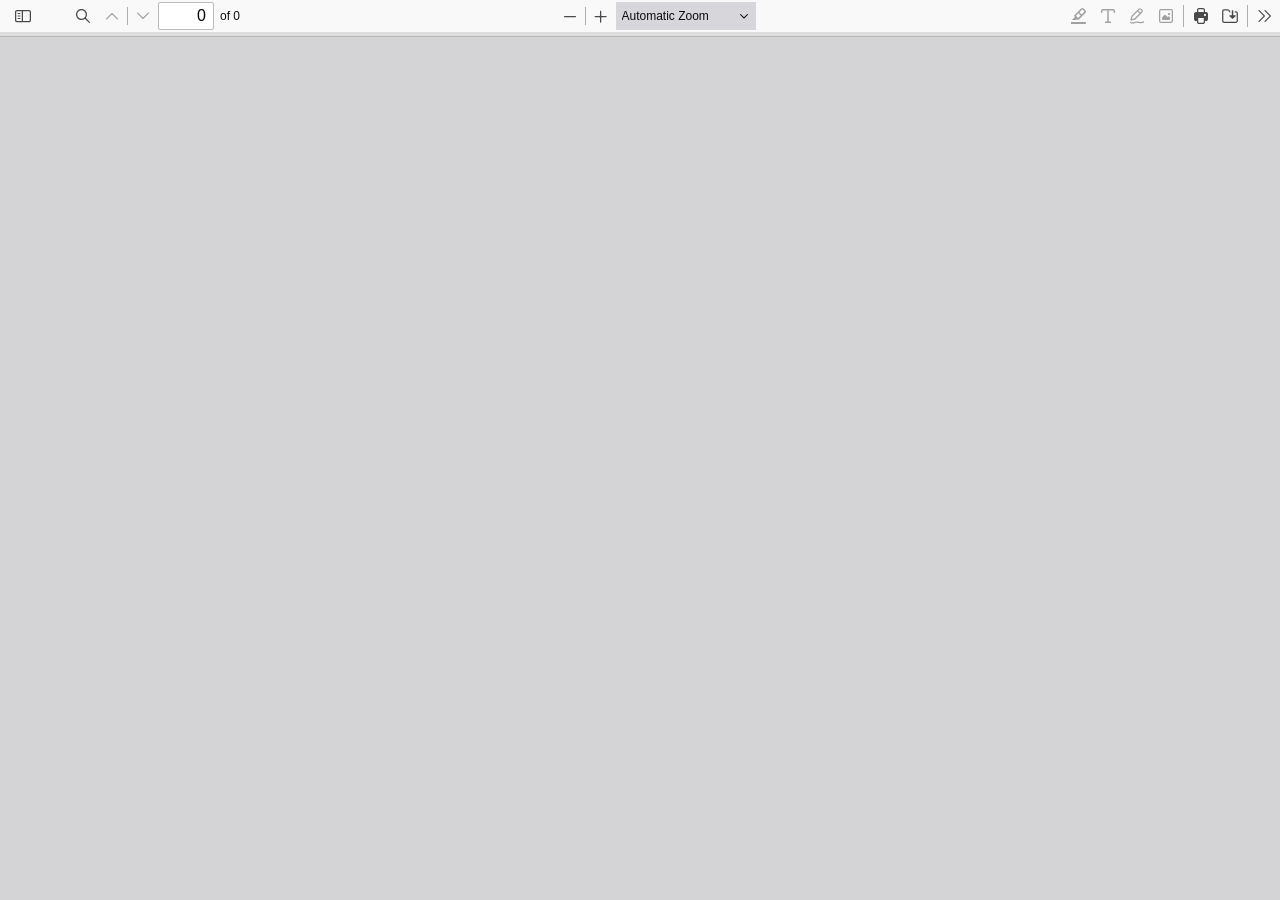
<file: app/static/vendor/pdfjs/web/viewer.html>
<!doctype html>
<!--
Copyright 2012 Mozilla Foundation

Licensed under the Apache License, Version 2.0 (the "License");
you may not use this file except in compliance with the License.
You may obtain a copy of the License at

    http://www.apache.org/licenses/LICENSE-2.0

Unless required by applicable law or agreed to in writing, software
distributed under the License is distributed on an "AS IS" BASIS,
WITHOUT WARRANTIES OR CONDITIONS OF ANY KIND, either express or implied.
See the License for the specific language governing permissions and
limitations under the License.

Adobe CMap resources are covered by their own copyright but the same license:

    Copyright 1990-2015 Adobe Systems Incorporated.

See https://github.com/adobe-type-tools/cmap-resources
-->
<html dir="ltr" mozdisallowselectionprint>
  <head>
    <meta charset="utf-8" />
    <meta name="viewport" content="width=device-width, initial-scale=1, maximum-scale=1" />
    <meta name="google" content="notranslate" />
    <title>PDF.js viewer</title>

  <meta
      http-equiv="Content-Security-Policy"
      content="default-src 'none'; script-src 'self' 'wasm-unsafe-eval'; worker-src 'self' blob:; style-src 'self'; img-src 'self' blob: data:; media-src blob:; font-src 'self' data:; connect-src * blob: data:; base-uri 'none'; form-action 'none';"
    />

<!-- This snippet is used in production (included from viewer.html) -->
<link rel="resource" type="application/l10n" href="locale/locale.json" />
<script src="../build/pdf.mjs" type="module"></script>

    <link rel="stylesheet" href="viewer.css" />

  <script src="viewer.mjs" type="module"></script>
  </head>

  <body tabindex="0">
    <div id="outerContainer">
      <span id="viewer-alert" class="visuallyHidden" role="alert"></span>

      <div id="mainContainer">
        <div class="toolbar">
          <div id="toolbarContainer">
            <div id="toolbarViewer" class="toolbarHorizontalGroup">
              <div id="toolbarViewerLeft" class="toolbarHorizontalGroup">
                <button
                  id="viewsManagerToggleButton"
                  class="toolbarButton"
                  type="button"
                  tabindex="0"
                  data-l10n-id="pdfjs-toggle-views-manager-button1"
                  aria-expanded="false"
                  aria-haspopup="true"
                  aria-controls="viewsManager"
                >
                  <span data-l10n-id="pdfjs-toggle-views-manager-button1-label"></span>
                </button>
                <div
                  id="viewsManager"
                  class="menuContainer sidebar"
                  hidden="true"
                  role="dialog"
                  aria-describedby="viewsManagerHeaderLabel"
                  data-l10n-id="pdfjs-views-manager-sidebar"
                >
                  <div id="viewsManagerHeader">
                    <div id="viewsManagerTitle">
                      <div id="viewsManagerSelector">
                        <button
                          class="toolbarButton viewsManagerButton hasPopupMenu"
                          type="button"
                          id="viewsManagerSelectorButton"
                          tabindex="0"
                          data-l10n-id="pdfjs-views-manager-view-selector-button"
                          aria-expanded="false"
                          aria-haspopup="listbox"
                          aria-controls="viewsManagerSelectorOptions"
                        >
                          <span data-l10n-id="pdfjs-views-manager-view-selector-button-label"></span>
                        </button>
                        <menu id="viewsManagerSelectorOptions" role="listbox" class="popupMenu withMark">
                          <button id="thumbnailsViewMenu" role="option" type="button" tabindex="-1">
                            <span data-l10n-id="pdfjs-views-manager-pages-option-label"></span>
                          </button>
                          <button id="outlinesViewMenu" role="option" type="button" tabindex="-1">
                            <span data-l10n-id="pdfjs-views-manager-outlines-option-label"></span>
                          </button>
                          <button id="attachmentsViewMenu" role="option" type="button" tabindex="-1">
                            <span data-l10n-id="pdfjs-views-manager-attachments-option-label"></span>
                          </button>
                          <button id="layersViewMenu" role="option" type="button" tabindex="-1">
                            <span data-l10n-id="pdfjs-views-manager-layers-option-label"></span>
                          </button>
                        </menu>
                      </div>
                      <span id="viewsManagerHeaderLabel" class="viewsManagerLabel" role="heading" aria-level="2"></span>
                      <button
                        id="viewsManagerAddFileButton"
                        class="toolbarButton viewsManagerButton"
                        type="button"
                        tabindex="0"
                        data-l10n-id="pdfjs-views-manager-add-file-button"
                        hidden="true"
                      >
                        <span data-l10n-id="pdfjs-views-manager-add-file-button-label"></span>
                        <input id="viewsManagerAddFilePicker" type="file" accept="application/pdf,image/*" multiple />
                      </button>
                      <button
                        id="viewsManagerCurrentOutlineButton"
                        class="toolbarButton viewsManagerButton"
                        type="button"
                        tabindex="0"
                        data-l10n-id="pdfjs-current-outline-item-button"
                        hidden="true"
                      >
                        <span data-l10n-id="pdfjs-current-outline-item-button-label"></span>
                      </button>
                    </div>
                    <div id="viewsManagerStatus">
                      <div id="viewsManagerStatusAction">
                        <span id="viewsManagerStatusActionLabelContainer" class="viewsManagerStatusLabel">
                          <button
                            id="viewsManagerStatusActionDeselectButton"
                            class="hidden"
                            type="button"
                            tabindex="0"
                            role="checkbox"
                            aria-checked="true"
                            aria-labelledby="viewsManagerStatusActionLabel"
                          ></button>
                          <span
                            id="viewsManagerStatusActionLabel"
                            class="viewsManagerStatusLabel"
                            data-l10n-id="pdfjs-views-manager-pages-status-none-action-label"
                          ></span>
                        </span>
                        <div id="actionSelector">
                          <button
                            id="viewsManagerStatusActionButton"
                            class="viewsManagerButton hasPopupMenu"
                            type="button"
                            tabindex="0"
                            aria-haspopup="menu"
                            aria-controls="viewsManagerStatusActionOptions"
                            aria-expanded="false"
                          >
                            <span data-l10n-id="pdfjs-views-manager-pages-status-action-button-label"></span>
                          </button>
                          <menu id="viewsManagerStatusActionOptions" class="popupMenu">
                            <button id="viewsManagerStatusActionCopy" class="noIcon" role="menuitem" type="button" tabindex="-1" disabled>
                              <span data-l10n-id="pdfjs-views-manager-pages-status-copy-button-label"></span>
                            </button>
                            <button id="viewsManagerStatusActionCut" class="noIcon" role="menuitem" type="button" tabindex="-1" disabled>
                              <span data-l10n-id="pdfjs-views-manager-pages-status-cut-button-label"></span>
                            </button>
                            <button id="viewsManagerStatusActionDelete" class="noIcon" role="menuitem" type="button" tabindex="-1" disabled>
                              <span data-l10n-id="pdfjs-views-manager-pages-status-delete-button-label"></span>
                            </button>
                            <button id="viewsManagerStatusActionExport" class="noIcon" role="menuitem" type="button" tabindex="-1" disabled>
                              <span data-l10n-id="pdfjs-views-manager-pages-status-export-selected-button-label"></span>
                            </button>
                          </menu>
                        </div>
                      </div>
                      <div id="viewsManagerStatusUndo" class="hidden">
                        <span id="viewsManagerStatusUndoLabel" class="viewsManagerStatusLabel"></span>
                        <div>
                          <button id="viewsManagerStatusUndoButton" class="viewsManagerButton" type="button" tabindex="0">
                            <span data-l10n-id="pdfjs-views-manager-status-undo-button-label"></span>
                          </button>
                          <button
                            id="viewsManagerStatusUndoCloseButton"
                            class="toolbarButton viewsManagerButton viewsCloseButton"
                            type="button"
                            tabindex="0"
                            data-l10n-id="pdfjs-views-manager-status-close-button"
                          >
                            <span data-l10n-id="pdfjs-views-manager-status-close-button-label"></span>
                          </button>
                        </div>
                      </div>
                      <div id="viewsManagerStatusWarning" class="hidden">
                        <span id="viewsManagerStatusWarningLabel" class="viewsManagerStatusLabel"></span>
                        <button
                          id="viewsManagerStatusWarningCloseButton"
                          class="toolbarButton viewsManagerButton viewsCloseButton"
                          type="button"
                          tabindex="0"
                          data-l10n-id="pdfjs-views-manager-status-close-button"
                        >
                          <span data-l10n-id="pdfjs-views-manager-status-close-button-label"></span>
                        </button>
                      </div>
                      <div id="viewsManagerStatusWaiting" class="hidden">
                        <span id="viewsManagerStatusWaitingLabel" class="viewsManagerStatusLabel"></span>
                        <button
                          id="viewsManagerStatusWaitingCloseButton"
                          class="toolbarButton viewsManagerButton viewsCloseButton"
                          type="button"
                          tabindex="0"
                          data-l10n-id="pdfjs-views-manager-status-close-button"
                        >
                          <span data-l10n-id="pdfjs-views-manager-status-close-button-label"></span>
                        </button>
                      </div>
                    </div>
                  </div>
                  <div id="viewsManagerContent" tabindex="-1">
                    <div id="thumbnailsView" class="thumbnailsView hidden" tabindex="-1"></div>
                    <div id="outlinesView" class="treeView hidden"></div>
                    <div id="attachmentsView" class="hidden"></div>
                    <div id="layersView" class="treeView hidden"></div>
                  </div>
                  <div
                    id="viewsManagerResizer"
                    class="sidebarResizer"
                    role="separator"
                    aria-controls="viewsManager"
                    tabindex="0"
                    data-l10n-id="pdfjs-views-manager-sidebar-resizer"
                  ></div>
                </div>
                <!-- sidebarContainer -->

                <div class="toolbarButtonSpacer"></div>
                <div class="toolbarButtonWithContainer">
                  <button
                    id="viewFindButton"
                    class="toolbarButton"
                    type="button"
                    tabindex="0"
                    data-l10n-id="pdfjs-findbar-button"
                    aria-expanded="false"
                    aria-controls="findbar"
                  >
                    <span data-l10n-id="pdfjs-findbar-button-label"></span>
                  </button>
                  <div class="hidden doorHanger toolbarHorizontalGroup" id="findbar">
                    <div id="findInputContainer" class="toolbarHorizontalGroup">
                      <span class="loadingInput end toolbarHorizontalGroup">
                        <input id="findInput" class="toolbarField" tabindex="0" data-l10n-id="pdfjs-find-input" aria-invalid="false" />
                      </span>
                      <div class="toolbarHorizontalGroup">
                        <button id="findPreviousButton" class="toolbarButton" type="button" tabindex="0" data-l10n-id="pdfjs-find-previous-button">
                          <span data-l10n-id="pdfjs-find-previous-button-label"></span>
                        </button>
                        <div class="splitToolbarButtonSeparator"></div>
                        <button id="findNextButton" class="toolbarButton" type="button" tabindex="0" data-l10n-id="pdfjs-find-next-button">
                          <span data-l10n-id="pdfjs-find-next-button-label"></span>
                        </button>
                      </div>
                    </div>

                    <div id="findbarOptionsOneContainer" class="toolbarHorizontalGroup">
                      <div class="toggleButton toolbarLabel">
                        <input type="checkbox" id="findHighlightAll" tabindex="0" />
                        <label for="findHighlightAll" data-l10n-id="pdfjs-find-highlight-checkbox"></label>
                      </div>
                      <div class="toggleButton toolbarLabel">
                        <input type="checkbox" id="findMatchCase" tabindex="0" />
                        <label for="findMatchCase" data-l10n-id="pdfjs-find-match-case-checkbox-label"></label>
                      </div>
                    </div>
                    <div id="findbarOptionsTwoContainer" class="toolbarHorizontalGroup">
                      <div class="toggleButton toolbarLabel">
                        <input type="checkbox" id="findMatchDiacritics" tabindex="0" />
                        <label for="findMatchDiacritics" data-l10n-id="pdfjs-find-match-diacritics-checkbox-label"></label>
                      </div>
                      <div class="toggleButton toolbarLabel">
                        <input type="checkbox" id="findEntireWord" tabindex="0" />
                        <label for="findEntireWord" data-l10n-id="pdfjs-find-entire-word-checkbox-label"></label>
                      </div>
                    </div>

                    <div id="findbarMessageContainer" class="toolbarHorizontalGroup" aria-live="polite">
                      <span id="findResultsCount" class="toolbarLabel"></span>
                      <span id="findMsg" class="toolbarLabel"></span>
                    </div>
                  </div>
                  <!-- findbar -->
                </div>
                <div class="toolbarHorizontalGroup hiddenSmallView">
                  <button class="toolbarButton" type="button" id="previous" tabindex="0" data-l10n-id="pdfjs-previous-button">
                    <span data-l10n-id="pdfjs-previous-button-label"></span>
                  </button>
                  <div class="splitToolbarButtonSeparator"></div>
                  <button class="toolbarButton" type="button" id="next" tabindex="0" data-l10n-id="pdfjs-next-button">
                    <span data-l10n-id="pdfjs-next-button-label"></span>
                  </button>
                </div>
                <div class="toolbarHorizontalGroup">
                  <span class="loadingInput start toolbarHorizontalGroup">
                    <input
                      type="number"
                      id="pageNumber"
                      class="toolbarField"
                      value="1"
                      min="1"
                      tabindex="0"
                      data-l10n-id="pdfjs-page-input"
                      autocomplete="off"
                    />
                  </span>
                  <span id="numPages" class="toolbarLabel"></span>
                </div>
              </div>
              <div id="toolbarViewerMiddle" class="toolbarHorizontalGroup">
                <div class="toolbarHorizontalGroup">
                  <button id="zoomOutButton" class="toolbarButton" type="button" tabindex="0" data-l10n-id="pdfjs-zoom-out-button">
                    <span data-l10n-id="pdfjs-zoom-out-button-label"></span>
                  </button>
                  <div class="splitToolbarButtonSeparator"></div>
                  <button id="zoomInButton" class="toolbarButton" type="button" tabindex="0" data-l10n-id="pdfjs-zoom-in-button">
                    <span data-l10n-id="pdfjs-zoom-in-button-label"></span>
                  </button>
                </div>
                <span id="scaleSelectContainer" class="dropdownToolbarButton">
                  <select id="scaleSelect" tabindex="0" data-l10n-id="pdfjs-zoom-select">
                    <option id="pageAutoOption" value="auto" selected="selected" data-l10n-id="pdfjs-page-scale-auto"></option>
                    <option id="pageActualOption" value="page-actual" data-l10n-id="pdfjs-page-scale-actual"></option>
                    <option id="pageFitOption" value="page-fit" data-l10n-id="pdfjs-page-scale-fit"></option>
                    <option id="pageWidthOption" value="page-width" data-l10n-id="pdfjs-page-scale-width"></option>
                    <option
                      id="customScaleOption"
                      value="custom"
                      disabled="disabled"
                      hidden="true"
                      data-l10n-id="pdfjs-page-scale-percent"
                      data-l10n-args='{ "scale": 0 }'
                    ></option>
                    <option value="0.5" data-l10n-id="pdfjs-page-scale-percent" data-l10n-args='{ "scale": 50 }'></option>
                    <option value="0.75" data-l10n-id="pdfjs-page-scale-percent" data-l10n-args='{ "scale": 75 }'></option>
                    <option value="1" data-l10n-id="pdfjs-page-scale-percent" data-l10n-args='{ "scale": 100 }'></option>
                    <option value="1.25" data-l10n-id="pdfjs-page-scale-percent" data-l10n-args='{ "scale": 125 }'></option>
                    <option value="1.5" data-l10n-id="pdfjs-page-scale-percent" data-l10n-args='{ "scale": 150 }'></option>
                    <option value="2" data-l10n-id="pdfjs-page-scale-percent" data-l10n-args='{ "scale": 200 }'></option>
                    <option value="3" data-l10n-id="pdfjs-page-scale-percent" data-l10n-args='{ "scale": 300 }'></option>
                    <option value="4" data-l10n-id="pdfjs-page-scale-percent" data-l10n-args='{ "scale": 400 }'></option>
                  </select>
                </span>
              </div>
              <div id="toolbarViewerRight" class="toolbarHorizontalGroup">
                <div id="editorModeButtons" class="toolbarHorizontalGroup">
                  <div id="signatureProperties" class="toolbarButtonWithContainer" hidden="true">
                    <button
                      id="signaturePropertiesButton"
                      class="toolbarButton"
                      type="button"
                      tabindex="0"
                      aria-expanded="false"
                      aria-haspopup="true"
                      aria-controls="signaturePropertiesPanel"
                      data-l10n-id="pdfjs-digital-signature-properties-button"
                    >
                      <span data-l10n-id="pdfjs-digital-signature-properties-button-label"></span>
                    </button>
                    <div class="editorParamsToolbar hidden doorHangerRight" id="signaturePropertiesPanel" role="region">
                      <div id="signaturePropertiesContainer" class="signaturePropertiesContainer">
                        <div id="signaturePropertiesBanner" class="sigBanner" hidden="true" role="status"></div>
                        <ul id="signaturePropertiesList" class="signaturePropertiesList" tabindex="-1"></ul>
                      </div>
                    </div>
                  </div>
                  <div id="signaturePropertiesSeparator" class="verticalToolbarSeparator" hidden="true"></div>
                  <div id="editorComment" class="toolbarButtonWithContainer" hidden="true">
                    <button
                      id="editorCommentButton"
                      class="toolbarButton"
                      type="button"
                      tabindex="0"
                      disabled="disabled"
                      aria-expanded="false"
                      aria-haspopup="true"
                      aria-controls="editorCommentParamsToolbar"
                      data-l10n-id="pdfjs-editor-comment-button"
                    >
                      <span data-l10n-id="pdfjs-editor-comment-button-label"></span>
                    </button>
                    <div class="editorParamsToolbar hidden menu" id="editorCommentParamsToolbar">
                      <div id="editorCommentsSidebar" class="menuContainer comment sidebar" role="landmark" aria-labelledby="editorCommentsSidebarHeader">
                        <div id="editorCommentsSidebarResizer" class="sidebarResizer" role="separator" aria-controls="editorCommentsSidebar" tabindex="0"></div>
                        <div id="editorCommentsSidebarHeader" role="heading" aria-level="2">
                          <span class="commentCount">
                            <span id="editorCommentsSidebarTitle" data-l10n-id="pdfjs-editor-comments-sidebar-title" data-l10n-args='{ "count": 0 }'></span>
                            <span id="editorCommentsSidebarCount"></span>
                          </span>
                          <button id="editorCommentsSidebarCloseButton" type="button" tabindex="0" data-l10n-id="pdfjs-editor-comments-sidebar-close-button">
                            <span data-l10n-id="pdfjs-editor-comments-sidebar-close-button-label"></span>
                          </button>
                        </div>
                        <div id="editorCommentsSidebarListContainer" tabindex="-1">
                          <ul id="editorCommentsSidebarList"></ul>
                        </div>
                      </div>
                    </div>
                  </div>
                  <div id="editorSignature" class="toolbarButtonWithContainer" hidden="true">
                    <button
                      id="editorSignatureButton"
                      class="toolbarButton"
                      type="button"
                      tabindex="0"
                      disabled="disabled"
                      aria-expanded="false"
                      aria-haspopup="true"
                      aria-controls="editorSignatureParamsToolbar"
                      data-l10n-id="pdfjs-editor-signature-button"
                    >
                      <span data-l10n-id="pdfjs-editor-signature-button-label"></span>
                    </button>
                    <div class="editorParamsToolbar hidden doorHangerRight menu" id="editorSignatureParamsToolbar">
                      <div id="addSignatureDoorHanger" class="menuContainer" role="region" data-l10n-id="pdfjs-editor-add-signature-container">
                        <button
                          id="editorSignatureAddSignature"
                          class="toolbarButton labeled"
                          type="button"
                          tabindex="0"
                          data-l10n-id="pdfjs-editor-signature-add-signature-button"
                        >
                          <span data-l10n-id="pdfjs-editor-signature-add-signature-button-label" class="editorParamsLabel"></span>
                        </button>
                      </div>
                    </div>
                  </div>
                  <div id="editorHighlight" class="toolbarButtonWithContainer">
                    <button
                      id="editorHighlightButton"
                      class="toolbarButton"
                      type="button"
                      disabled="disabled"
                      aria-expanded="false"
                      aria-haspopup="true"
                      aria-controls="editorHighlightParamsToolbar"
                      tabindex="0"
                      data-l10n-id="pdfjs-editor-highlight-button"
                    >
                      <span data-l10n-id="pdfjs-editor-highlight-button-label"></span>
                    </button>
                    <div class="editorParamsToolbar hidden doorHangerRight" id="editorHighlightParamsToolbar">
                      <div id="highlightParamsToolbarContainer" class="editorParamsToolbarContainer">
                        <div id="editorHighlightColorPicker" class="colorPicker">
                          <span id="highlightColorPickerLabel" class="editorParamsLabel" data-l10n-id="pdfjs-editor-highlight-colorpicker-label"></span>
                        </div>
                        <div id="editorHighlightThickness">
                          <label
                            for="editorFreeHighlightThickness"
                            class="editorParamsLabel"
                            data-l10n-id="pdfjs-editor-free-highlight-thickness-input"
                          ></label>
                          <div class="thicknessPicker">
                            <input
                              type="range"
                              id="editorFreeHighlightThickness"
                              class="editorParamsSlider"
                              data-l10n-id="pdfjs-editor-free-highlight-thickness-title"
                              value="12"
                              min="8"
                              max="24"
                              step="1"
                              tabindex="0"
                            />
                          </div>
                        </div>
                        <div id="editorHighlightVisibility">
                          <div class="divider"></div>
                          <div class="toggler">
                            <label for="editorHighlightShowAll" class="editorParamsLabel" data-l10n-id="pdfjs-editor-highlight-show-all-button-label"></label>
                            <button
                              id="editorHighlightShowAll"
                              class="toggle-button"
                              type="button"
                              data-l10n-id="pdfjs-editor-highlight-show-all-button"
                              aria-pressed="true"
                              tabindex="0"
                            ></button>
                          </div>
                        </div>
                      </div>
                    </div>
                  </div>
                  <div id="editorFreeText" class="toolbarButtonWithContainer">
                    <button
                      id="editorFreeTextButton"
                      class="toolbarButton"
                      type="button"
                      disabled="disabled"
                      aria-expanded="false"
                      aria-haspopup="true"
                      aria-controls="editorFreeTextParamsToolbar"
                      tabindex="0"
                      data-l10n-id="pdfjs-editor-free-text-button"
                    >
                      <span data-l10n-id="pdfjs-editor-free-text-button-label"></span>
                    </button>
                    <div class="editorParamsToolbar hidden doorHangerRight" id="editorFreeTextParamsToolbar">
                      <div class="editorParamsToolbarContainer">
                        <div class="editorParamsSetter">
                          <label for="editorFreeTextColor" class="editorParamsLabel" data-l10n-id="pdfjs-editor-free-text-color-input"></label>
                          <input type="color" id="editorFreeTextColor" class="editorParamsColor" tabindex="0" />
                        </div>
                        <div class="editorParamsSetter">
                          <label for="editorFreeTextFontSize" class="editorParamsLabel" data-l10n-id="pdfjs-editor-free-text-size-input"></label>
                          <input type="range" id="editorFreeTextFontSize" class="editorParamsSlider" value="10" min="5" max="100" step="1" tabindex="0" />
                        </div>
                      </div>
                    </div>
                  </div>
                  <div id="editorInk" class="toolbarButtonWithContainer">
                    <button
                      id="editorInkButton"
                      class="toolbarButton"
                      type="button"
                      disabled="disabled"
                      aria-expanded="false"
                      aria-haspopup="true"
                      aria-controls="editorInkParamsToolbar"
                      tabindex="0"
                      data-l10n-id="pdfjs-editor-ink-button"
                    >
                      <span data-l10n-id="pdfjs-editor-ink-button-label"></span>
                    </button>
                    <div class="editorParamsToolbar hidden doorHangerRight" id="editorInkParamsToolbar">
                      <div class="editorParamsToolbarContainer">
                        <div class="editorParamsSetter">
                          <label for="editorInkColor" class="editorParamsLabel" data-l10n-id="pdfjs-editor-ink-color-input"></label>
                          <input type="color" id="editorInkColor" class="editorParamsColor" tabindex="0" />
                        </div>
                        <div class="editorParamsSetter">
                          <label for="editorInkThickness" class="editorParamsLabel" data-l10n-id="pdfjs-editor-ink-thickness-input"></label>
                          <input type="range" id="editorInkThickness" class="editorParamsSlider" value="1" min="1" max="20" step="1" tabindex="0" />
                        </div>
                        <div class="editorParamsSetter">
                          <label for="editorInkOpacity" class="editorParamsLabel" data-l10n-id="pdfjs-editor-ink-opacity-input"></label>
                          <input type="range" id="editorInkOpacity" class="editorParamsSlider" value="1" min="0.05" max="1" step="0.05" tabindex="0" />
                        </div>
                      </div>
                    </div>
                  </div>
                  <div id="editorStamp" class="toolbarButtonWithContainer">
                    <button
                      id="editorStampButton"
                      class="toolbarButton"
                      type="button"
                      disabled="disabled"
                      aria-expanded="false"
                      aria-haspopup="true"
                      aria-controls="editorStampParamsToolbar"
                      tabindex="0"
                      data-l10n-id="pdfjs-editor-stamp-button"
                    >
                      <span data-l10n-id="pdfjs-editor-stamp-button-label"></span>
                    </button>
                    <div class="editorParamsToolbar hidden doorHangerRight menu" id="editorStampParamsToolbar">
                      <div class="menuContainer">
                        <button
                          id="editorStampAddImage"
                          class="toolbarButton labeled"
                          type="button"
                          tabindex="0"
                          data-l10n-id="pdfjs-editor-stamp-add-image-button"
                        >
                          <span class="editorParamsLabel" data-l10n-id="pdfjs-editor-stamp-add-image-button-label"></span>
                        </button>
                      </div>
                    </div>
                  </div>
                </div>

                <div id="editorModeSeparator" class="verticalToolbarSeparator"></div>

                <div class="toolbarHorizontalGroup hiddenMediumView">
                  <button id="printButton" class="toolbarButton" type="button" tabindex="0" data-l10n-id="pdfjs-print-button">
                    <span data-l10n-id="pdfjs-print-button-label"></span>
                  </button>

                  <button id="downloadButton" class="toolbarButton" type="button" tabindex="0" data-l10n-id="pdfjs-save-button">
                    <span data-l10n-id="pdfjs-save-button-label"></span>
                  </button>
                </div>

                <div class="verticalToolbarSeparator hiddenMediumView"></div>

                <div id="secondaryToolbarToggle" class="toolbarButtonWithContainer">
                  <button
                    id="secondaryToolbarToggleButton"
                    class="toolbarButton"
                    type="button"
                    tabindex="0"
                    data-l10n-id="pdfjs-tools-button"
                    aria-expanded="false"
                    aria-haspopup="true"
                    aria-controls="secondaryToolbar"
                  >
                    <span data-l10n-id="pdfjs-tools-button-label"></span>
                  </button>
                  <div id="secondaryToolbar" class="hidden doorHangerRight menu">
                    <div id="secondaryToolbarButtonContainer" class="menuContainer">
                      <button id="secondaryOpenFile" class="toolbarButton labeled" type="button" tabindex="0" data-l10n-id="pdfjs-open-file-button">
                        <span data-l10n-id="pdfjs-open-file-button-label"></span>
                      </button>

                      <div class="visibleMediumView">
                        <button id="secondaryPrint" class="toolbarButton labeled" type="button" tabindex="0" data-l10n-id="pdfjs-print-button">
                          <span data-l10n-id="pdfjs-print-button-label"></span>
                        </button>

                        <button id="secondaryDownload" class="toolbarButton labeled" type="button" tabindex="0" data-l10n-id="pdfjs-save-button">
                          <span data-l10n-id="pdfjs-save-button-label"></span>
                        </button>

                      </div>

                      <div class="horizontalToolbarSeparator"></div>

                      <button id="presentationMode" class="toolbarButton labeled" type="button" tabindex="0" data-l10n-id="pdfjs-presentation-mode-button">
                        <span data-l10n-id="pdfjs-presentation-mode-button-label"></span>
                      </button>

                      <a href="#" id="viewBookmark" class="toolbarButton labeled" tabindex="0" data-l10n-id="pdfjs-bookmark-button">
                        <span data-l10n-id="pdfjs-bookmark-button-label"></span>
                      </a>

                      <div id="viewBookmarkSeparator" class="horizontalToolbarSeparator"></div>

                      <button id="firstPage" class="toolbarButton labeled" type="button" tabindex="0" data-l10n-id="pdfjs-first-page-button">
                        <span data-l10n-id="pdfjs-first-page-button-label"></span>
                      </button>
                      <button id="lastPage" class="toolbarButton labeled" type="button" tabindex="0" data-l10n-id="pdfjs-last-page-button">
                        <span data-l10n-id="pdfjs-last-page-button-label"></span>
                      </button>

                      <div class="horizontalToolbarSeparator"></div>

                      <button id="pageRotateCw" class="toolbarButton labeled" type="button" tabindex="0" data-l10n-id="pdfjs-page-rotate-cw-button">
                        <span data-l10n-id="pdfjs-page-rotate-cw-button-label"></span>
                      </button>
                      <button id="pageRotateCcw" class="toolbarButton labeled" type="button" tabindex="0" data-l10n-id="pdfjs-page-rotate-ccw-button">
                        <span data-l10n-id="pdfjs-page-rotate-ccw-button-label"></span>
                      </button>

                      <div class="horizontalToolbarSeparator"></div>

                      <div id="cursorToolButtons" role="radiogroup">
                        <button
                          id="cursorSelectTool"
                          class="toolbarButton labeled toggled"
                          type="button"
                          tabindex="0"
                          data-l10n-id="pdfjs-cursor-text-select-tool-button"
                          role="radio"
                          aria-checked="true"
                        >
                          <span data-l10n-id="pdfjs-cursor-text-select-tool-button-label"></span>
                        </button>
                        <button
                          id="cursorHandTool"
                          class="toolbarButton labeled"
                          type="button"
                          tabindex="0"
                          data-l10n-id="pdfjs-cursor-hand-tool-button"
                          role="radio"
                          aria-checked="false"
                        >
                          <span data-l10n-id="pdfjs-cursor-hand-tool-button-label"></span>
                        </button>
                      </div>

                      <div class="horizontalToolbarSeparator"></div>

                      <div id="scrollModeButtons" role="radiogroup">
                        <button
                          id="scrollPage"
                          class="toolbarButton labeled"
                          type="button"
                          tabindex="0"
                          data-l10n-id="pdfjs-scroll-page-button"
                          role="radio"
                          aria-checked="false"
                        >
                          <span data-l10n-id="pdfjs-scroll-page-button-label"></span>
                        </button>
                        <button
                          id="scrollVertical"
                          class="toolbarButton labeled toggled"
                          type="button"
                          tabindex="0"
                          data-l10n-id="pdfjs-scroll-vertical-button"
                          role="radio"
                          aria-checked="true"
                        >
                          <span data-l10n-id="pdfjs-scroll-vertical-button-label"></span>
                        </button>
                        <button
                          id="scrollHorizontal"
                          class="toolbarButton labeled"
                          type="button"
                          tabindex="0"
                          data-l10n-id="pdfjs-scroll-horizontal-button"
                          role="radio"
                          aria-checked="false"
                        >
                          <span data-l10n-id="pdfjs-scroll-horizontal-button-label"></span>
                        </button>
                        <button
                          id="scrollWrapped"
                          class="toolbarButton labeled"
                          type="button"
                          tabindex="0"
                          data-l10n-id="pdfjs-scroll-wrapped-button"
                          role="radio"
                          aria-checked="false"
                        >
                          <span data-l10n-id="pdfjs-scroll-wrapped-button-label"></span>
                        </button>
                      </div>

                      <div class="horizontalToolbarSeparator"></div>

                      <div id="spreadModeButtons" role="radiogroup">
                        <button
                          id="spreadNone"
                          class="toolbarButton labeled toggled"
                          type="button"
                          tabindex="0"
                          data-l10n-id="pdfjs-spread-none-button"
                          role="radio"
                          aria-checked="true"
                        >
                          <span data-l10n-id="pdfjs-spread-none-button-label"></span>
                        </button>
                        <button
                          id="spreadOdd"
                          class="toolbarButton labeled"
                          type="button"
                          tabindex="0"
                          data-l10n-id="pdfjs-spread-odd-button"
                          role="radio"
                          aria-checked="false"
                        >
                          <span data-l10n-id="pdfjs-spread-odd-button-label"></span>
                        </button>
                        <button
                          id="spreadEven"
                          class="toolbarButton labeled"
                          type="button"
                          tabindex="0"
                          data-l10n-id="pdfjs-spread-even-button"
                          role="radio"
                          aria-checked="false"
                        >
                          <span data-l10n-id="pdfjs-spread-even-button-label"></span>
                        </button>
                      </div>

                      <div id="imageAltTextSettingsSeparator" class="horizontalToolbarSeparator hidden"></div>
                      <button
                        id="imageAltTextSettings"
                        type="button"
                        class="toolbarButton labeled hidden"
                        tabindex="0"
                        data-l10n-id="pdfjs-image-alt-text-settings-button"
                        aria-controls="altTextSettingsDialog"
                      >
                        <span data-l10n-id="pdfjs-image-alt-text-settings-button-label"></span>
                      </button>

                      <div class="horizontalToolbarSeparator"></div>

                      <button
                        id="documentProperties"
                        class="toolbarButton labeled"
                        type="button"
                        tabindex="0"
                        data-l10n-id="pdfjs-document-properties-button"
                        aria-controls="documentPropertiesDialog"
                      >
                        <span data-l10n-id="pdfjs-document-properties-button-label"></span>
                      </button>
                    </div>
                  </div>
                  <!-- secondaryToolbar -->
                </div>
              </div>
            </div>
            <div id="loadingBar">
              <div class="progress">
                <div class="glimmer"></div>
              </div>
            </div>
          </div>
        </div>

        <div id="viewerContainer" tabindex="0">
          <div id="viewer" class="pdfViewer"></div>
        </div>
      </div>
      <!-- mainContainer -->

      <div id="dialogContainer">
        <dialog id="passwordDialog">
          <div class="row">
            <label for="password" id="passwordText" data-l10n-id="pdfjs-password-label"></label>
          </div>
          <div class="row">
            <input type="password" id="password" class="toolbarField" />
          </div>
          <div class="buttonRow">
            <button id="passwordCancel" class="dialogButton" type="button"><span data-l10n-id="pdfjs-password-cancel-button"></span></button>
            <button id="passwordSubmit" class="dialogButton" type="button"><span data-l10n-id="pdfjs-password-ok-button"></span></button>
          </div>
        </dialog>
        <dialog id="documentPropertiesDialog">
          <div class="row">
            <span id="fileNameLabel" data-l10n-id="pdfjs-document-properties-file-name"></span>
            <p id="fileNameField" aria-labelledby="fileNameLabel">-</p>
          </div>
          <div class="row">
            <span id="fileSizeLabel" data-l10n-id="pdfjs-document-properties-file-size"></span>
            <p id="fileSizeField" aria-labelledby="fileSizeLabel">-</p>
          </div>
          <div class="separator"></div>
          <div class="row">
            <span id="titleLabel" data-l10n-id="pdfjs-document-properties-title"></span>
            <p id="titleField" aria-labelledby="titleLabel">-</p>
          </div>
          <div class="row">
            <span id="authorLabel" data-l10n-id="pdfjs-document-properties-author"></span>
            <p id="authorField" aria-labelledby="authorLabel">-</p>
          </div>
          <div class="row">
            <span id="subjectLabel" data-l10n-id="pdfjs-document-properties-subject"></span>
            <p id="subjectField" aria-labelledby="subjectLabel">-</p>
          </div>
          <div class="row">
            <span id="keywordsLabel" data-l10n-id="pdfjs-document-properties-keywords"></span>
            <p id="keywordsField" aria-labelledby="keywordsLabel">-</p>
          </div>
          <div class="row">
            <span id="creationDateLabel" data-l10n-id="pdfjs-document-properties-creation-date"></span>
            <p id="creationDateField" aria-labelledby="creationDateLabel">-</p>
          </div>
          <div class="row">
            <span id="modificationDateLabel" data-l10n-id="pdfjs-document-properties-modification-date"></span>
            <p id="modificationDateField" aria-labelledby="modificationDateLabel">-</p>
          </div>
          <div class="row">
            <span id="creatorLabel" data-l10n-id="pdfjs-document-properties-creator"></span>
            <p id="creatorField" aria-labelledby="creatorLabel">-</p>
          </div>
          <div class="separator"></div>
          <div class="row">
            <span id="producerLabel" data-l10n-id="pdfjs-document-properties-producer"></span>
            <p id="producerField" aria-labelledby="producerLabel">-</p>
          </div>
          <div class="row">
            <span id="versionLabel" data-l10n-id="pdfjs-document-properties-version"></span>
            <p id="versionField" aria-labelledby="versionLabel">-</p>
          </div>
          <div class="row">
            <span id="pageCountLabel" data-l10n-id="pdfjs-document-properties-page-count"></span>
            <p id="pageCountField" aria-labelledby="pageCountLabel">-</p>
          </div>
          <div class="row">
            <span id="pageSizeLabel" data-l10n-id="pdfjs-document-properties-page-size"></span>
            <p id="pageSizeField" aria-labelledby="pageSizeLabel">-</p>
          </div>
          <div class="separator"></div>
          <div class="row">
            <span id="linearizedLabel" data-l10n-id="pdfjs-document-properties-linearized"></span>
            <p id="linearizedField" aria-labelledby="linearizedLabel">-</p>
          </div>
          <div class="buttonRow">
            <button id="documentPropertiesClose" class="dialogButton" type="button"><span data-l10n-id="pdfjs-document-properties-close-button"></span></button>
          </div>
        </dialog>
        <dialog class="dialog altText" id="altTextDialog" aria-labelledby="dialogLabel" aria-describedby="dialogDescription">
          <div id="altTextContainer" class="mainContainer">
            <div id="overallDescription">
              <span id="dialogLabel" data-l10n-id="pdfjs-editor-alt-text-dialog-label" class="title"></span>
              <span id="dialogDescription" data-l10n-id="pdfjs-editor-alt-text-dialog-description"></span>
            </div>
            <div id="addDescription">
              <div class="radio">
                <div class="radioButton">
                  <input type="radio" id="descriptionButton" name="altTextOption" tabindex="0" aria-describedby="descriptionAreaLabel" checked />
                  <label for="descriptionButton" data-l10n-id="pdfjs-editor-alt-text-add-description-label"></label>
                </div>
                <div class="radioLabel">
                  <span id="descriptionAreaLabel" data-l10n-id="pdfjs-editor-alt-text-add-description-description"></span>
                </div>
              </div>
              <div class="descriptionArea">
                <textarea id="descriptionTextarea" aria-labelledby="descriptionAreaLabel" data-l10n-id="pdfjs-editor-alt-text-textarea" tabindex="0"></textarea>
              </div>
            </div>
            <div id="markAsDecorative">
              <div class="radio">
                <div class="radioButton">
                  <input type="radio" id="decorativeButton" name="altTextOption" aria-describedby="decorativeLabel" />
                  <label for="decorativeButton" data-l10n-id="pdfjs-editor-alt-text-mark-decorative-label"></label>
                </div>
                <div class="radioLabel">
                  <span id="decorativeLabel" data-l10n-id="pdfjs-editor-alt-text-mark-decorative-description"></span>
                </div>
              </div>
            </div>
            <div id="buttons">
              <button id="altTextCancel" class="secondaryButton" type="button" tabindex="0">
                <span data-l10n-id="pdfjs-editor-alt-text-cancel-button"></span>
              </button>
              <button id="altTextSave" class="primaryButton" type="button" tabindex="0"><span data-l10n-id="pdfjs-editor-alt-text-save-button"></span></button>
            </div>
          </div>
        </dialog>
        <dialog class="dialog newAltText" id="newAltTextDialog" aria-labelledby="newAltTextTitle" aria-describedby="newAltTextDescription" tabindex="0">
          <div id="newAltTextContainer" class="mainContainer">
            <div class="title">
              <span id="newAltTextTitle" data-l10n-id="pdfjs-editor-new-alt-text-dialog-edit-label" role="sectionhead" tabindex="0"></span>
            </div>
            <div id="mainContent">
              <div id="descriptionAndSettings">
                <div id="descriptionInstruction">
                  <div id="newAltTextDescriptionContainer">
                    <div class="altTextSpinner" role="status" aria-live="polite"></div>
                    <textarea
                      id="newAltTextDescriptionTextarea"
                      aria-labelledby="descriptionAreaLabel"
                      data-l10n-id="pdfjs-editor-new-alt-text-textarea"
                      tabindex="0"
                    ></textarea>
                  </div>
                  <span id="newAltTextDescription" role="note" data-l10n-id="pdfjs-editor-new-alt-text-description"></span>
                  <div id="newAltTextDisclaimer" role="note">
                    <div>
                      <span data-l10n-id="pdfjs-editor-new-alt-text-disclaimer1"></span>
                      <a
                        href="https://support.mozilla.org/en-US/kb/pdf-alt-text"
                        target="_blank"
                        rel="noopener noreferrer"
                        id="newAltTextLearnMore"
                        data-l10n-id="pdfjs-editor-new-alt-text-disclaimer-learn-more-url"
                        tabindex="0"
                      ></a>
                    </div>
                  </div>
                </div>
                <div id="newAltTextCreateAutomatically" class="toggler">
                  <button id="newAltTextCreateAutomaticallyButton" class="toggle-button" type="button" aria-pressed="true" tabindex="0"></button>
                  <label
                    for="newAltTextCreateAutomaticallyButton"
                    class="togglerLabel"
                    data-l10n-id="pdfjs-editor-new-alt-text-create-automatically-button-label"
                  ></label>
                </div>
                <div id="newAltTextDownloadModel" class="hidden">
                  <span
                    id="newAltTextDownloadModelDescription"
                    data-l10n-id="pdfjs-editor-new-alt-text-ai-model-downloading-progress"
                    aria-valuemin="0"
                    data-l10n-args='{ "totalSize": 0, "downloadedSize": 0 }'
                  ></span>
                </div>
              </div>
              <div id="newAltTextImagePreview"></div>
            </div>
            <div id="newAltTextError" class="messageBar">
              <div>
                <div>
                  <span class="title" data-l10n-id="pdfjs-editor-new-alt-text-error-title"></span>
                  <span class="description" data-l10n-id="pdfjs-editor-new-alt-text-error-description"></span>
                </div>
                <button id="newAltTextCloseButton" class="closeButton" type="button" tabindex="0">
                  <span data-l10n-id="pdfjs-editor-new-alt-text-error-close-button"></span>
                </button>
              </div>
            </div>
            <div id="newAltTextButtons" class="dialogButtonsGroup">
              <button id="newAltTextCancel" type="button" class="secondaryButton hidden" tabindex="0">
                <span data-l10n-id="pdfjs-editor-alt-text-cancel-button"></span>
              </button>
              <button id="newAltTextNotNow" type="button" class="secondaryButton" tabindex="0">
                <span data-l10n-id="pdfjs-editor-new-alt-text-not-now-button"></span>
              </button>
              <button id="newAltTextSave" type="button" class="primaryButton" tabindex="0">
                <span data-l10n-id="pdfjs-editor-alt-text-save-button"></span>
              </button>
            </div>
          </div>
        </dialog>

        <dialog class="dialog" id="altTextSettingsDialog" aria-labelledby="altTextSettingsTitle">
          <div id="altTextSettingsContainer" class="mainContainer">
            <div class="title">
              <span id="altTextSettingsTitle" data-l10n-id="pdfjs-editor-alt-text-settings-dialog-label" role="sectionhead" tabindex="0" class="title"></span>
            </div>
            <div id="automaticAltText">
              <span data-l10n-id="pdfjs-editor-alt-text-settings-automatic-title"></span>
              <div id="automaticSettings">
                <div id="createModelSetting">
                  <div class="toggler">
                    <button id="createModelButton" type="button" class="toggle-button" aria-pressed="true" tabindex="0"></button>
                    <label for="createModelButton" class="togglerLabel" data-l10n-id="pdfjs-editor-alt-text-settings-create-model-button-label"></label>
                  </div>
                  <div id="createModelDescription" class="description">
                    <span data-l10n-id="pdfjs-editor-alt-text-settings-create-model-description"></span>
                    <a
                      href="https://support.mozilla.org/en-US/kb/pdf-alt-text"
                      target="_blank"
                      rel="noopener noreferrer"
                      id="altTextSettingsLearnMore"
                      data-l10n-id="pdfjs-editor-new-alt-text-disclaimer-learn-more-url"
                      tabindex="0"
                    ></a>
                  </div>
                </div>
              </div>
            </div>
            <div class="dialogSeparator"></div>
            <div id="altTextEditor">
              <span data-l10n-id="pdfjs-editor-alt-text-settings-editor-title"></span>
              <div id="showAltTextEditor">
                <div class="toggler">
                  <button id="showAltTextDialogButton" type="button" class="toggle-button" aria-pressed="true" tabindex="0"></button>
                  <label for="showAltTextDialogButton" class="togglerLabel" data-l10n-id="pdfjs-editor-alt-text-settings-show-dialog-button-label"></label>
                </div>
                <div id="showAltTextDialogDescription" class="description">
                  <span data-l10n-id="pdfjs-editor-alt-text-settings-show-dialog-description"></span>
                </div>
              </div>
            </div>
            <div id="buttons" class="dialogButtonsGroup">
              <button id="altTextSettingsCloseButton" type="button" class="primaryButton" tabindex="0">
                <span data-l10n-id="pdfjs-editor-alt-text-settings-close-button"></span>
              </button>
            </div>
          </div>
        </dialog>

        <dialog class="dialog signatureDialog" id="addSignatureDialog" aria-labelledby="addSignatureDialogLabel">
          <span id="addSignatureDialogLabel" data-l10n-id="pdfjs-editor-add-signature-dialog-label"></span>
          <div id="addSignatureContainer" class="mainContainer">
            <div class="title">
              <span role="sectionhead" data-l10n-id="pdfjs-editor-add-signature-dialog-title" tabindex="0"></span>
            </div>
            <div role="tablist" id="addSignatureOptions">
              <button
                id="addSignatureTypeButton"
                type="button"
                role="tab"
                aria-selected="true"
                aria-controls="addSignatureTypeContainer"
                data-l10n-id="pdfjs-editor-add-signature-type-button"
                tabindex="0"
              ></button>
              <button
                id="addSignatureDrawButton"
                type="button"
                role="tab"
                aria-selected="false"
                aria-controls="addSignatureDrawContainer"
                data-l10n-id="pdfjs-editor-add-signature-draw-button"
                tabindex="0"
              ></button>
              <button
                id="addSignatureImageButton"
                type="button"
                role="tab"
                aria-selected="false"
                aria-controls="addSignatureImageContainer"
                data-l10n-id="pdfjs-editor-add-signature-image-button"
                tabindex="-1"
              ></button>
            </div>
            <div id="addSignatureActionContainer" data-selected="type">
              <div id="addSignatureTypeContainer" role="tabpanel" aria-labelledby="addSignatureTypeButton">
                <input id="addSignatureTypeInput" type="text" data-l10n-id="pdfjs-editor-add-signature-type-input" tabindex="0" />
              </div>
              <div id="addSignatureDrawContainer" role="tabpanel" aria-labelledby="addSignatureDrawButton" tabindex="-1">
                <svg id="addSignatureDraw" xmlns="http://www.w3.org/2000/svg" aria-labelledby="addSignatureDrawPlaceholder"></svg>
                <span id="addSignatureDrawPlaceholder" data-l10n-id="pdfjs-editor-add-signature-draw-placeholder"></span>
                <div id="thickness">
                  <div>
                    <label for="addSignatureDrawThickness" data-l10n-id="pdfjs-editor-add-signature-draw-thickness-range-label"></label>
                    <input
                      type="range"
                      id="addSignatureDrawThickness"
                      min="1"
                      max="5"
                      step="1"
                      value="1"
                      data-l10n-id="pdfjs-editor-add-signature-draw-thickness-range"
                      data-l10n-args='{ "thickness": 1 }'
                      tabindex="0"
                    />
                  </div>
                </div>
              </div>
              <div id="addSignatureImageContainer" role="tabpanel" aria-labelledby="addSignatureImageButton" tabindex="-1">
                <svg id="addSignatureImage" xmlns="http://www.w3.org/2000/svg" aria-labelledby="addSignatureImagePlaceholder"></svg>
                <div id="addSignatureImagePlaceholder">
                  <span data-l10n-id="pdfjs-editor-add-signature-image-placeholder"></span>
                  <label id="addSignatureImageBrowse" for="addSignatureFilePicker" tabindex="0">
                    <a data-l10n-id="pdfjs-editor-add-signature-image-browse-link"></a>
                  </label>
                  <input id="addSignatureFilePicker" type="file" />
                </div>
              </div>
              <div id="addSignatureControls">
                <div id="horizontalContainer">
                  <div id="addSignatureDescriptionContainer">
                    <label for="addSignatureDescInput" data-l10n-id="pdfjs-editor-add-signature-description-label"></label>
                    <span id="addSignatureDescription" class="inputWithClearButton">
                      <input id="addSignatureDescInput" type="text" data-l10n-id="pdfjs-editor-add-signature-description-input" tabindex="0" />
                      <button class="clearInputButton" type="button" tabindex="0" aria-hidden="true"></button>
                    </span>
                  </div>
                  <button id="clearSignatureButton" type="button" data-l10n-id="pdfjs-editor-add-signature-clear-button" tabindex="0">
                    <span data-l10n-id="pdfjs-editor-add-signature-clear-button-label"></span>
                  </button>
                </div>
                <div id="addSignatureSaveContainer">
                  <input type="checkbox" id="addSignatureSaveCheckbox" />
                  <label for="addSignatureSaveCheckbox" data-l10n-id="pdfjs-editor-add-signature-save-checkbox"></label>
                  <span></span>
                  <span id="addSignatureSaveWarning" data-l10n-id="pdfjs-editor-add-signature-save-warning-message"></span>
                </div>
              </div>
              <div id="addSignatureError" hidden="true" class="messageBar">
                <div>
                  <div>
                    <span id="addSignatureErrorTitle" class="title" data-l10n-id="pdfjs-editor-add-signature-image-upload-error-title"></span>
                    <span id="addSignatureErrorDescription" class="description" data-l10n-id="pdfjs-editor-add-signature-image-upload-error-description"></span>
                  </div>
                  <button id="addSignatureErrorCloseButton" class="closeButton" type="button" tabindex="0">
                    <span data-l10n-id="pdfjs-editor-add-signature-error-close-button"></span>
                  </button>
                </div>
              </div>
              <div class="dialogButtonsGroup">
                <button id="addSignatureCancelButton" type="button" class="secondaryButton" tabindex="0">
                  <span data-l10n-id="pdfjs-editor-add-signature-cancel-button"></span>
                </button>
                <button id="addSignatureAddButton" type="button" class="primaryButton" disabled tabindex="0">
                  <span data-l10n-id="pdfjs-editor-add-signature-add-button"></span>
                </button>
              </div>
            </div>
          </div>
        </dialog>

        <dialog class="dialog signatureDialog" id="editSignatureDescriptionDialog" aria-labelledby="editSignatureDescriptionTitle">
          <div class="mainContainer">
            <div class="title">
              <span id="editSignatureDescriptionTitle" role="sectionhead" data-l10n-id="pdfjs-editor-edit-signature-dialog-title" tabindex="0"></span>
            </div>
            <div id="editSignatureDescriptionAndView">
              <div id="editSignatureDescriptionContainer">
                <label for="editSignatureDescInput" data-l10n-id="pdfjs-editor-add-signature-description-label"></label>
                <span id="editSignatureDescription" class="inputWithClearButton">
                  <input id="editSignatureDescInput" type="text" data-l10n-id="pdfjs-editor-add-signature-description-input" tabindex="0" />
                  <button class="clearInputButton" type="button" tabindex="0" aria-hidden="true"></button>
                </span>
              </div>
              <svg id="editSignatureView" xmlns="http://www.w3.org/2000/svg"></svg>
            </div>
            <div class="dialogButtonsGroup">
              <button id="editSignatureCancelButton" type="button" class="secondaryButton" tabindex="0">
                <span data-l10n-id="pdfjs-editor-add-signature-cancel-button"></span>
              </button>
              <button id="editSignatureUpdateButton" type="button" class="primaryButton" disabled tabindex="0">
                <span data-l10n-id="pdfjs-editor-edit-signature-update-button"></span>
              </button>
            </div>
          </div>
        </dialog>

        <dialog class="dialog commentManager" id="commentManagerDialog" aria-labelledby="commentManagerTitle">
          <div class="mainContainer">
            <div class="title" id="commentManagerToolbar">
              <span id="commentManagerTitle" role="sectionhead" data-l10n-id="pdfjs-editor-edit-comment-dialog-title-when-adding"></span>
            </div>
            <textarea id="commentManagerTextInput" data-l10n-id="pdfjs-editor-edit-comment-dialog-text-input" tabindex="0"></textarea>
            <div class="dialogButtonsGroup">
              <button id="commentManagerCancelButton" type="button" class="secondaryButton" tabindex="0">
                <span data-l10n-id="pdfjs-editor-edit-comment-dialog-cancel-button"></span>
              </button>
              <button id="commentManagerSaveButton" type="button" class="primaryButton" disabled tabindex="0">
                <span data-l10n-id="pdfjs-editor-edit-comment-dialog-save-button-when-adding"></span>
              </button>
            </div>
          </div>
        </dialog>

        <dialog id="printServiceDialog">
          <div class="row">
            <span data-l10n-id="pdfjs-print-progress-message"></span>
          </div>
          <div class="row">
            <progress value="0" max="100"></progress>
            <span data-l10n-id="pdfjs-print-progress-percent" data-l10n-args='{ "progress": 0 }' class="relative-progress">0%</span>
          </div>
          <div class="buttonRow">
            <button id="printCancel" class="dialogButton" type="button"><span data-l10n-id="pdfjs-print-progress-close-button"></span></button>
          </div>
        </dialog>
      </div>
      <!-- dialogContainer -->

      <div id="editorUndoBar" class="messageBar" role="status" aria-labelledby="editorUndoBarMessage" tabindex="-1" hidden>
        <div>
          <div>
            <span id="editorUndoBarMessage" class="description"></span>
          </div>
          <button id="editorUndoBarUndoButton" class="undoButton" type="button" tabindex="0" data-l10n-id="pdfjs-editor-undo-bar-undo-button">
            <span data-l10n-id="pdfjs-editor-undo-bar-undo-button-label"></span>
          </button>
          <button id="editorUndoBarCloseButton" class="closeButton" type="button" tabindex="0" data-l10n-id="pdfjs-editor-undo-bar-close-button">
            <span data-l10n-id="pdfjs-editor-undo-bar-close-button-label"></span>
          </button>
        </div>
      </div>
      <!-- editorUndoBar -->
    </div>
    <!-- outerContainer -->
    <div id="printContainer"></div>
  </body>
</html>
</file>
<file: app/static/vendor/pdfjs/web/viewer.css>
/* Copyright 2014 Mozilla Foundation
 *
 * Licensed under the Apache License, Version 2.0 (the "License");
 * you may not use this file except in compliance with the License.
 * You may obtain a copy of the License at
 *
 *     http://www.apache.org/licenses/LICENSE-2.0
 *
 * Unless required by applicable law or agreed to in writing, software
 * distributed under the License is distributed on an "AS IS" BASIS,
 * WITHOUT WARRANTIES OR CONDITIONS OF ANY KIND, either express or implied.
 * See the License for the specific language governing permissions and
 * limitations under the License.
 */

.messageBar{
  --closing-button-icon:url(images/messageBar_closingButton.svg);
  --message-bar-close-button-color:var(--text-primary-color);
  --message-bar-close-button-color-hover:var(--text-primary-color);
  --message-bar-close-button-border-radius:4px;
  --message-bar-close-button-border:none;
  --message-bar-close-button-hover-bg-color:light-dark(
    rgb(21 20 26 / 0.14),
    rgb(251 251 254 / 0.14)
  );
  --message-bar-close-button-active-bg-color:light-dark(
    rgb(21 20 26 / 0.21),
    rgb(251 251 254 / 0.21)
  );
  --message-bar-close-button-focus-bg-color:light-dark(
    rgb(21 20 26 / 0.07),
    rgb(251 251 254 / 0.07)
  );

  @media screen and (forced-colors: active){
    --message-bar-close-button-color:ButtonText;
    --message-bar-close-button-border:1px solid ButtonText;
    --message-bar-close-button-hover-bg-color:ButtonText;
    --message-bar-close-button-active-bg-color:ButtonText;
    --message-bar-close-button-focus-bg-color:ButtonText;
    --message-bar-close-button-color-hover:HighlightText;
  }

  display:flex;
  position:relative;
  padding:8px 8px 8px 16px;
  flex-direction:column;
  justify-content:center;
  align-items:center;
  gap:8px;
  -webkit-user-select:none;
     -moz-user-select:none;
          user-select:none;

  border-radius:4px;

  border:1px solid var(--message-bar-border-color);
  background:var(--message-bar-bg-color);
  color:var(--message-bar-fg-color);

  > div{
    display:flex;
    align-items:flex-start;
    gap:8px;
    align-self:stretch;

    &::before{
      content:"";
      display:inline-block;
      width:16px;
      height:16px;
      -webkit-mask-image:var(--message-bar-icon);
              mask-image:var(--message-bar-icon);
      -webkit-mask-size:cover;
              mask-size:cover;
      background-color:var(--message-bar-icon-color);
      flex-shrink:0;
    }
  }

  button{
    cursor:pointer;

    &:focus-visible{
      outline:var(--focus-ring-outline);
      outline-offset:2px;
    }
  }

  .closeButton{
    width:32px;
    height:32px;
    background:none;
    border-radius:var(--message-bar-close-button-border-radius);
    border:var(--message-bar-close-button-border);

    display:flex;
    align-items:center;
    justify-content:center;

    &::before{
      content:"";
      display:inline-block;
      width:16px;
      height:16px;
      -webkit-mask-image:var(--closing-button-icon);
              mask-image:var(--closing-button-icon);
      -webkit-mask-size:cover;
              mask-size:cover;
      background-color:var(--message-bar-close-button-color);
    }

    &:is(:hover, :active, :focus)::before{
      background-color:var(--message-bar-close-button-color-hover);
    }

    &:hover{
      background-color:var(--message-bar-close-button-hover-bg-color);
    }

    &:active{
      background-color:var(--message-bar-close-button-active-bg-color);
    }

    &:focus{
      background-color:var(--message-bar-close-button-focus-bg-color);
    }

    > span{
      display:inline-block;
      width:0;
      height:0;
      overflow:hidden;
    }
  }
}

#editorUndoBar{
  --text-primary-color:light-dark(#15141a, #fbfbfe);

  --message-bar-icon:url(images/messageBar_info.svg);
  --message-bar-icon-color:light-dark(#0060df, #73a7f3);
  --message-bar-bg-color:light-dark(#deeafc, #003070);
  --message-bar-fg-color:var(--text-primary-color);
  --message-bar-border-color:light-dark(
    rgb(0 0 0 / 0.08),
    rgb(255 255 255 / 0.08)
  );

  --undo-button-bg-color:light-dark(
    rgb(21 20 26 / 0.07),
    rgb(255 255 255 / 0.08)
  );
  --undo-button-bg-color-hover:light-dark(
    rgb(21 20 26 / 0.14),
    rgb(255 255 255 / 0.14)
  );
  --undo-button-bg-color-active:light-dark(
    rgb(21 20 26 / 0.21),
    rgb(255 255 255 / 0.21)
  );

  --undo-button-border:1px solid light-dark(#0060df, #0df);

  --undo-button-fg-color:var(--message-bar-fg-color);
  --undo-button-fg-color-hover:var(--undo-button-fg-color);
  --undo-button-fg-color-active:var(--undo-button-fg-color);

  @media screen and (forced-colors: active){
    --text-primary-color:CanvasText;

    --message-bar-icon-color:CanvasText;
    --message-bar-bg-color:Canvas;
    --message-bar-border-color:CanvasText;

    --undo-button-bg-color:ButtonText;
    --undo-button-bg-color-hover:SelectedItem;
    --undo-button-bg-color-active:SelectedItem;

    --undo-button-fg-color:ButtonFace;
    --undo-button-fg-color-hover:SelectedItemText;
    --undo-button-fg-color-active:SelectedItemText;

    --undo-button-border:none;
  }

  position:fixed;
  top:50px;
  left:50%;
  transform:translateX(-50%);
  z-index:10;

  padding-block:8px;
  padding-inline:16px 8px;

  font:menu;
  font-size:15px;

  cursor:default;

  button{
    cursor:pointer;
  }

  #editorUndoBarUndoButton{
    border-radius:4px;
    font-weight:590;
    line-height:19.5px;
    color:var(--undo-button-fg-color);
    border:var(--undo-button-border);
    padding:4px 16px;
    margin-inline-start:8px;
    height:32px;

    background-color:var(--undo-button-bg-color);

    &:hover{
      background-color:var(--undo-button-bg-color-hover);
      color:var(--undo-button-fg-color-hover);
    }

    &:active{
      background-color:var(--undo-button-bg-color-active);
      color:var(--undo-button-fg-color-active);
    }
  }

  > div{
    align-items:center;
  }
}

.dialog{
  --dialog-bg-color:light-dark(white, #1c1b22);
  --dialog-border-color:light-dark(white, #1c1b22);
  --dialog-shadow:0 2px 14px 0 light-dark(rgb(58 57 68 / 0.2), #15141a);
  --text-primary-color:light-dark(#15141a, #fbfbfe);
  --text-secondary-color:light-dark(#5b5b66, #cfcfd8);
  --hover-filter:brightness(0.9);
  --link-fg-color:light-dark(#0060df, #0df);
  --link-hover-fg-color:light-dark(#0250bb, #80ebff);
  --separator-color:light-dark(#f0f0f4, #52525e);

  --textarea-border-color:#8f8f9d;
  --textarea-bg-color:light-dark(white, #42414d);
  --textarea-fg-color:var(--text-secondary-color);

  --radio-bg-color:light-dark(#f0f0f4, #2b2a33);
  --radio-checked-bg-color:light-dark(#fbfbfe, #15141a);
  --radio-border-color:#8f8f9d;
  --radio-checked-border-color:light-dark(#0060df, #0df);

  --button-secondary-bg-color:light-dark(
    rgb(21 20 26 / 0.07),
    rgb(251 251 254 / 0.07)
  );
  --button-secondary-fg-color:var(--text-primary-color);
  --button-secondary-border-color:var(--button-secondary-bg-color);
  --button-secondary-active-bg-color:light-dark(
    rgb(21 20 26 / 0.21),
    rgb(251 251 254 / 0.21)
  );
  --button-secondary-active-fg-color:var(--button-secondary-fg-color);
  --button-secondary-active-border-color:var(--button-secondary-bg-color);
  --button-secondary-hover-bg-color:light-dark(
    rgb(21 20 26 / 0.14),
    rgb(251 251 254 / 0.14)
  );
  --button-secondary-hover-fg-color:var(--button-secondary-fg-color);
  --button-secondary-hover-border-color:var(--button-secondary-hover-bg-color);
  --button-secondary-disabled-bg-color:var(--button-secondary-bg-color);
  --button-secondary-disabled-border-color:var(
    --button-secondary-border-color
  );
  --button-secondary-disabled-fg-color:var(--button-secondary-fg-color);

  --button-primary-bg-color:light-dark(#0060df, #0df);
  --button-primary-fg-color:light-dark(#fbfbfe, #15141a);
  --button-primary-border-color:var(--button-primary-bg-color);
  --button-primary-active-bg-color:light-dark(#054096, #aaf2ff);
  --button-primary-active-fg-color:var(--button-primary-fg-color);
  --button-primary-active-border-color:var(--button-primary-active-bg-color);
  --button-primary-hover-bg-color:light-dark(#0250bb, #80ebff);
  --button-primary-hover-fg-color:var(--button-primary-fg-color);
  --button-primary-hover-border-color:var(--button-primary-hover-bg-color);
  --button-primary-disabled-bg-color:var(--button-primary-bg-color);
  --button-primary-disabled-border-color:var(--button-primary-border-color);
  --button-primary-disabled-fg-color:var(--button-primary-fg-color);
  --button-disabled-opacity:0.4;

  --input-text-bg-color:light-dark(white, #42414d);
  --input-text-fg-color:var(--text-primary-color);

  @media (prefers-color-scheme: dark){
    --hover-filter:brightness(1.4);
    --button-disabled-opacity:0.6;
  }

  @media screen and (forced-colors: active){
    --dialog-bg-color:Canvas;
    --dialog-border-color:CanvasText;
    --dialog-shadow:none;
    --text-primary-color:CanvasText;
    --text-secondary-color:CanvasText;
    --hover-filter:none;
    --link-fg-color:LinkText;
    --link-hover-fg-color:LinkText;
    --separator-color:CanvasText;

    --textarea-border-color:ButtonBorder;
    --textarea-bg-color:Field;
    --textarea-fg-color:ButtonText;

    --radio-bg-color:ButtonFace;
    --radio-checked-bg-color:ButtonFace;
    --radio-border-color:ButtonText;
    --radio-checked-border-color:ButtonText;

    --button-secondary-bg-color:ButtonFace;
    --button-secondary-fg-color:ButtonText;
    --button-secondary-border-color:ButtonText;
    --button-secondary-active-bg-color:HighlightText;
    --button-secondary-active-fg-color:SelectedItem;
    --button-secondary-active-border-color:ButtonText;
    --button-secondary-hover-bg-color:HighlightText;
    --button-secondary-hover-fg-color:SelectedItem;
    --button-secondary-hover-border-color:SelectedItem;
    --button-secondary-disabled-fg-color:GrayText;
    --button-secondary-disabled-border-color:GrayText;

    --button-primary-bg-color:ButtonText;
    --button-primary-fg-color:ButtonFace;
    --button-primary-border-color:ButtonText;
    --button-primary-active-bg-color:SelectedItem;
    --button-primary-active-fg-color:HighlightText;
    --button-primary-active-border-color:ButtonText;
    --button-primary-hover-bg-color:SelectedItem;
    --button-primary-hover-fg-color:HighlightText;
    --button-primary-hover-border-color:SelectedItem;
    --button-primary-disabled-bg-color:GrayText;
    --button-primary-disabled-fg-color:ButtonFace;
    --button-primary-disabled-border-color:GrayText;
    --button-disabled-opacity:1;

    --input-text-bg-color:Field;
    --input-text-fg-color:FieldText;
  }

  font:message-box;
  font-size:13px;
  font-weight:400;
  line-height:150%;
  border-radius:4px;
  padding:12px 16px;
  border:1px solid var(--dialog-border-color);
  background:var(--dialog-bg-color);
  color:var(--text-primary-color);
  box-shadow:var(--dialog-shadow);

  .mainContainer{
    *:focus-visible{
      outline:var(--focus-ring-outline);
      outline-offset:2px;
    }

    .title{
      display:flex;
      width:auto;
      flex-direction:column;
      justify-content:flex-end;
      align-items:flex-start;
      gap:12px;

      > span{
        font-size:13px;
        font-style:normal;
        font-weight:590;
        line-height:150%;
      }
    }

    .dialogSeparator{
      width:100%;
      height:0;
      margin-block:4px;
      border-top:1px solid var(--separator-color);
      border-bottom:none;
    }

    .dialogButtonsGroup{
      display:flex;
      gap:12px;
      align-self:flex-end;
    }

    .radio{
      display:flex;
      flex-direction:column;
      align-items:flex-start;
      gap:4px;

      > .radioButton{
        display:flex;
        gap:8px;
        align-self:stretch;
        align-items:center;

        input{
          -webkit-appearance:none;
             -moz-appearance:none;
                  appearance:none;
          box-sizing:border-box;
          width:16px;
          height:16px;
          border-radius:50%;
          background-color:var(--radio-bg-color);
          border:1px solid var(--radio-border-color);

          &:hover{
            filter:var(--hover-filter);
          }

          &:checked{
            background-color:var(--radio-checked-bg-color);
            border:4px solid var(--radio-checked-border-color);
          }
        }
      }

      > .radioLabel{
        display:flex;
        padding-inline-start:24px;
        align-items:flex-start;
        gap:10px;
        align-self:stretch;

        > span{
          flex:1 0 0;
          font-size:11px;
          color:var(--text-secondary-color);
        }
      }
    }

    button:not(:is(.toggle-button, .closeButton, .clearInputButton)){
      border-radius:4px;
      border:1px solid;
      font:menu;
      font-weight:590;
      font-size:13px;
      padding:4px 16px;
      width:auto;
      height:32px;

      &:hover{
        cursor:pointer;
        filter:var(--hover-filter);
      }

      > span{
        color:inherit;
        font:inherit;
      }

      &.secondaryButton{
        color:var(--button-secondary-fg-color);
        background-color:var(--button-secondary-bg-color);
        border-color:var(--button-secondary-border-color);

        &:hover{
          color:var(--button-secondary-hover-fg-color);
          background-color:var(--button-secondary-hover-bg-color);
          border-color:var(--button-secondary-hover-border-color);
        }

        &:active{
          color:var(--button-secondary-active-fg-color);
          background-color:var(--button-secondary-active-bg-color);
          border-color:var(--button-secondary-active-border-color);
        }

        &:disabled{
          background-color:var(--button-secondary-disabled-bg-color);
          border-color:var(--button-secondary-disabled-border-color);
          color:var(--button-secondary-disabled-fg-color);
          opacity:var(--button-disabled-opacity);
        }
      }

      &.primaryButton{
        color:var(--button-primary-fg-color);
        background-color:var(--button-primary-bg-color);
        border-color:var(--button-primary-border-color);
        opacity:1;

        &:hover{
          color:var(--button-primary-hover-fg-color);
          background-color:var(--button-primary-hover-bg-color);
          border-color:var(--button-primary-hover-border-color);
        }

        &:active{
          color:var(--button-primary-active-fg-color);
          background-color:var(--button-primary-active-bg-color);
          border-color:var(--button-primary-active-border-color);
        }

        &:disabled{
          background-color:var(--button-primary-disabled-bg-color);
          border-color:var(--button-primary-disabled-border-color);
          color:var(--button-primary-disabled-fg-color);
          opacity:var(--button-disabled-opacity);
        }
      }

      &:disabled{
        pointer-events:none;
      }
    }

    a{
      color:var(--link-fg-color);

      &:hover{
        color:var(--link-hover-fg-color);
      }
    }

    textarea{
      font:inherit;
      padding:8px;
      resize:none;
      margin:0;
      box-sizing:border-box;
      border-radius:4px;
      border:1px solid var(--textarea-border-color);
      background:var(--textarea-bg-color);
      color:var(--textarea-fg-color);

      &:focus{
        outline-offset:0;
        border-color:transparent;
      }

      &:disabled{
        pointer-events:none;
        opacity:0.4;
      }
    }

    input[type="text"]{
      background-color:var(--input-text-bg-color);
      color:var(--input-text-fg-color);
    }

    .messageBar{
      --message-bar-bg-color:light-dark(#ffebcd, #5a3100);
      --message-bar-fg-color:light-dark(#15141a, #fbfbfe);
      --message-bar-border-color:light-dark(
        rgb(0 0 0 / 0.08),
        rgb(255 255 255 / 0.08)
      );
      --message-bar-icon:url(images/messageBar_warning.svg);
      --message-bar-icon-color:light-dark(#cd411e, #e49c49);

      @media screen and (forced-colors: active){
        --message-bar-bg-color:HighlightText;
        --message-bar-fg-color:CanvasText;
        --message-bar-border-color:CanvasText;
        --message-bar-icon-color:CanvasText;
      }

      align-self:stretch;

      > div{
        &::before,
        > div{
          margin-block:4px;
        }

        > div{
          display:flex;
          flex-direction:column;
          align-items:flex-start;
          gap:8px;
          flex:1 0 0;

          .title{
            font-size:13px;
            font-weight:590;
          }

          .description{
            font-size:13px;
          }
        }
      }
    }

    .toggler{
      display:flex;
      align-items:center;
      gap:8px;
      align-self:stretch;

      > .togglerLabel{
        -webkit-user-select:none;
           -moz-user-select:none;
                user-select:none;
      }
    }
  }
}

.textLayer{
  color-scheme:only light;

  position:absolute;
  text-align:initial;
  inset:0;
  overflow:clip;
  opacity:1;
  line-height:1;
  letter-spacing:normal;
  word-spacing:normal;
  -webkit-text-size-adjust:none;
     -moz-text-size-adjust:none;
          text-size-adjust:none;
  forced-color-adjust:none;
  transform-origin:0 0;
  caret-color:CanvasText;
  z-index:0;

  &.highlighting{
    touch-action:none;
  }

  :is(span, br){
    color:transparent;
    position:absolute;
    white-space:pre;
    cursor:text;
    transform-origin:0% 0%;
    -webkit-user-select:text;
       -moz-user-select:text;
            user-select:text;
  }
  --min-font-size:1;
  --text-scale-factor:calc(var(--total-scale-factor) * var(--min-font-size));
  --min-font-size-inv:calc(1 / var(--min-font-size));

  > :not(.markedContent),
  .markedContent span:not(.markedContent){
    z-index:1;

    --font-height:0;
    font-size:calc(var(--text-scale-factor) * var(--font-height));

    --scale-x:1;
    --rotate:0deg;
    transform:rotate(var(--rotate)) scaleX(var(--scale-x)) scale(var(--min-font-size-inv));
  }

  .markedContent{
    display:contents;
  }

  span[role="img"]{
    -webkit-user-select:none;
       -moz-user-select:none;
            user-select:none;
    cursor:default;
  }

  .highlight{
    --highlight-bg-color:rgb(180 0 170 / 0.25);
    --highlight-selected-bg-color:rgb(0 100 0 / 0.25);
    --highlight-backdrop-filter:none;
    --highlight-selected-backdrop-filter:none;

    @media screen and (forced-colors: active){
      --highlight-bg-color:transparent;
      --highlight-selected-bg-color:transparent;
      --highlight-backdrop-filter:var(--hcm-highlight-filter);
      --highlight-selected-backdrop-filter:var(
        --hcm-highlight-selected-filter
      );
    }

    margin:-1px;
    padding:1px;
    background-color:var(--highlight-bg-color);
    backdrop-filter:var(--highlight-backdrop-filter);
    border-radius:4px;

    &.appended{
      position:initial;
    }

    &.begin{
      border-radius:4px 0 0 4px;
    }

    &.end{
      border-radius:0 4px 4px 0;
    }

    &.middle{
      border-radius:0;
    }

    &.selected{
      background-color:var(--highlight-selected-bg-color);
      backdrop-filter:var(--highlight-selected-backdrop-filter);
      scroll-margin-top:50px;
    }
  }

  ::-moz-selection{
    background:rgba(0 0 255 / 0.25);
    background:color-mix(in srgb, AccentColor, transparent 50%);
    color:transparent;
  }

  ::selection{
    background:rgba(0 0 255 / 0.25);
    background:color-mix(in srgb, AccentColor, transparent 50%);
    color:transparent;
  }

  &.selectionRendering{
    ::-moz-selection{
      background:transparent;
      color:transparent;
    }
    ::selection{
      background:transparent;
      color:transparent;
    }
  }
  br::-moz-selection{
    background:transparent;
  }
  br::selection{
    background:transparent;
  }

  .endOfContent{
    display:block;
    position:absolute;
    inset:100% 0 0;
    z-index:0;
    cursor:default;
    -webkit-user-select:none;
       -moz-user-select:none;
            user-select:none;
  }

  &.selecting .endOfContent{
    top:0;
  }
}

.textLayerImages{
  position:absolute;
  inset:0;
  -webkit-user-select:none;
     -moz-user-select:none;
          user-select:none;

  canvas{
    position:absolute;
    transform-origin:0% 0%;
  }
}

.annotationLayer{
  color-scheme:only light;

  --annotation-unfocused-field-background:url("data:image/svg+xml;charset=UTF-8,<svg width='1px' height='1px' xmlns='http://www.w3.org/2000/svg'><rect width='100%' height='100%' style='fill:rgba(0, 54, 255, 0.13);'/></svg>");
  --annotation-unfocused-field-filter:url("data:image/svg+xml;charset=UTF-8,<svg xmlns='http://www.w3.org/2000/svg'><filter id='pdfjsFillableField' x='0%' y='0%' width='100%' height='100%' color-interpolation-filters='sRGB'><feFlood flood-color='rgb(0,54,255)' flood-opacity='0.13' result='f'/><feComposite in='f' in2='SourceGraphic' operator='over'/></filter></svg>#pdfjsFillableField");
  --input-focus-border-color:Highlight;
  --input-focus-outline:1px solid Canvas;
  --input-unfocused-border-color:transparent;
  --input-disabled-border-color:transparent;
  --input-hover-border-color:black;
  --link-outline:none;

  @media screen and (forced-colors: active){
    --input-focus-border-color:CanvasText;
    --input-unfocused-border-color:ActiveText;
    --input-disabled-border-color:GrayText;
    --input-hover-border-color:Highlight;
    --link-outline:1.5px solid LinkText;

    .textWidgetAnnotation :is(input, textarea):required,
    .choiceWidgetAnnotation select:required,
    .buttonWidgetAnnotation:is(.checkBox, .radioButton) input:required{
      outline:1.5px solid selectedItem;
    }

    .linkAnnotation{
      outline:var(--link-outline);

      &:hover{
        backdrop-filter:var(--hcm-highlight-filter);
      }

      & > a:hover{
        opacity:0 !important;
        background:none !important;
        box-shadow:none;
      }
    }

    .popupAnnotation .popup{
      outline:calc(1.5px * var(--total-scale-factor)) solid CanvasText !important;
      background-color:ButtonFace !important;
      color:ButtonText !important;
    }

    .highlightArea:hover::after{
      position:absolute;
      top:0;
      left:0;
      width:100%;
      height:100%;
      backdrop-filter:var(--hcm-highlight-filter);
      content:"";
      pointer-events:none;
    }

    .popupAnnotation.focused .popup{
      outline:calc(3px * var(--total-scale-factor)) solid Highlight !important;
    }
  }

  position:absolute;
  top:0;
  left:0;
  pointer-events:none;
  transform-origin:0 0;

  &[data-main-rotation="90"] .norotate{
    transform:rotate(270deg) translateX(-100%);
  }
  &[data-main-rotation="180"] .norotate{
    transform:rotate(180deg) translate(-100%, -100%);
  }
  &[data-main-rotation="270"] .norotate{
    transform:rotate(90deg) translateY(-100%);
  }

  &.disabled{
    section,
    .popup{
      pointer-events:none;
    }
  }

  .annotationContent{
    position:absolute;
    width:100%;
    height:100%;
    pointer-events:none;

    &.freetext{
      background:transparent;
      border:none;
      inset:0;
      overflow:visible;
      white-space:nowrap;
      font:10px sans-serif;
      line-height:1.35;
    }
  }

  section{
    position:absolute;
    text-align:initial;
    pointer-events:auto;
    box-sizing:border-box;
    transform-origin:0 0;
    -webkit-user-select:none;
       -moz-user-select:none;
            user-select:none;

    &:has(div.annotationContent){
      canvas.annotationContent{
        display:none;
      }
    }

    .overlaidText{
      position:absolute;
      top:0;
      left:0;
      width:0;
      height:0;
      display:inline-block;
      overflow:hidden;
    }
  }
  .hasOwnCanvas:not(.sandboxModified) :is(input, textarea){
    display:none;
  }

  .hasOwnCanvas.sandboxModified canvas.annotationContent{
    display:none;
  }

  .textLayer.selecting ~ & section{
    pointer-events:none;
  }

  :is(.linkAnnotation, .buttonWidgetAnnotation.pushButton) > a{
    position:absolute;
    font-size:1em;
    top:0;
    left:0;
    width:100%;
    height:100%;
  }

  :is(.linkAnnotation, .buttonWidgetAnnotation.pushButton):not(.hasBorder)
    > a:hover{
    opacity:0.2;
    background-color:rgb(255 255 0);
  }

  .linkAnnotation.hasBorder:hover{
    background-color:rgb(255 255 0 / 0.2);
  }

  .hasBorder{
    background-size:100% 100%;
  }

  .textAnnotation img{
    position:absolute;
    cursor:pointer;
    width:100%;
    height:100%;
    top:0;
    left:0;
  }

  .textWidgetAnnotation :is(input, textarea),
  .choiceWidgetAnnotation select,
  .buttonWidgetAnnotation:is(.checkBox, .radioButton) input{
    background-image:var(--annotation-unfocused-field-background);
    border:2px solid var(--input-unfocused-border-color);
    box-sizing:border-box;
    font:calc(9px * var(--total-scale-factor)) sans-serif;
    height:100%;
    margin:0;
    vertical-align:top;
    width:100%;
  }

  .textWidgetAnnotation :is(input, textarea):required,
  .choiceWidgetAnnotation select:required,
  .buttonWidgetAnnotation:is(.checkBox, .radioButton) input:required{
    outline:1.5px solid red;
  }

  .choiceWidgetAnnotation select option{
    padding:0;
  }

  .textWidgetAnnotation textarea{
    resize:none;
  }

  .textWidgetAnnotation :is(input, textarea)[disabled],
  .choiceWidgetAnnotation select[disabled],
  .buttonWidgetAnnotation:is(.checkBox, .radioButton) input[disabled]{
    background:none;
    border:2px solid var(--input-disabled-border-color);
    cursor:not-allowed;
  }

  .textWidgetAnnotation :is(input, textarea):hover,
  .choiceWidgetAnnotation select:hover,
  .buttonWidgetAnnotation:is(.checkBox, .radioButton) input:hover{
    border:2px solid var(--input-hover-border-color);
  }
  .textWidgetAnnotation :is(input, textarea):hover,
  .choiceWidgetAnnotation select:hover,
  .buttonWidgetAnnotation.checkBox input:hover{
    border-radius:2px;
  }

  .textWidgetAnnotation :is(input, textarea):focus,
  .choiceWidgetAnnotation select:focus{
    background:none;
    border:2px solid var(--input-focus-border-color);
    border-radius:2px;
    outline:var(--input-focus-outline);
  }

  .buttonWidgetAnnotation:is(.checkBox, .radioButton) :focus{
    background-image:none;
    background-color:transparent;
  }

  .buttonWidgetAnnotation.checkBox :focus{
    border:2px solid var(--input-focus-border-color);
    border-radius:2px;
    outline:var(--input-focus-outline);
  }

  .buttonWidgetAnnotation.radioButton :focus{
    border:2px solid var(--input-focus-border-color);
    outline:var(--input-focus-outline);
  }

  .buttonWidgetAnnotation:is(.checkBox, .radioButton){
    [data-canvas-name]{
      filter:var(--annotation-unfocused-field-filter);
    }

    &:focus-within [data-canvas-name]{
      filter:none;
    }

    [data-canvas-name="checked"]{
      &:has(~ input:checked){
        display:block;
      }

      &:has(~ input:not(:checked)){
        display:none;
      }
    }

    [data-canvas-name="unchecked"]{
      &:has(~ input:checked){
        display:none;
      }

      &:has(~ input:not(:checked)){
        display:block;
      }
    }
  }

  .textWidgetAnnotation input.comb{
    --comb-width:0px;
    --comb-letter-spacing:calc(var(--comb-width) - 1ch);

    font-family:monospace;
    letter-spacing:var(--comb-letter-spacing);
    overflow-x:hidden;
    padding:0;
    text-indent:calc(
      var(--comb-offset, 0) * var(--comb-width) + var(--comb-letter-spacing) / 2
    );
  }

  .textWidgetAnnotation input.comb:focus{
    background-image:repeating-linear-gradient(
      to right,
      transparent 0 calc(var(--comb-width) - 1px),
      var(--input-focus-border-color) calc(var(--comb-width) - 1px)
        var(--comb-width)
    );
  }

  .buttonWidgetAnnotation:is(.checkBox, .radioButton) input{
    -webkit-appearance:none;
       -moz-appearance:none;
            appearance:none;
  }

  .buttonWidgetAnnotation:is(.checkBox, .radioButton):has(
      [data-canvas-name="checked"]
    )
    input:checked,
  .buttonWidgetAnnotation:is(.checkBox, .radioButton):has(
      [data-canvas-name="unchecked"]
    )
    input:not(:checked){
    background-image:none;
  }

  .fileAttachmentAnnotation .popupTriggerArea{
    height:100%;
    width:100%;
  }

  .mediaAnnotation{
    pointer-events:auto;

    .mediaContent{
      width:100%;
    }

    video.mediaContent{
      height:100%;
      -o-object-fit:contain;
         object-fit:contain;
    }

    audio.mediaContent{
      position:absolute;
      bottom:0;
    }

    .mediaPlayButton{
      height:100%;
      width:100%;
      margin:0;
      padding:0;
      border:none;
      cursor:pointer;
      background-color:transparent;
      background-image:url("data:image/svg+xml,%3Csvg xmlns='http://www.w3.org/2000/svg' viewBox='0 0 100 100'%3E%3Ccircle cx='50' cy='50' r='40' fill='rgba(0,0,0,0.55)'/%3E%3Cpath d='M40 32 L70 50 L40 68 Z' fill='white'/%3E%3C/svg%3E");
      background-position:center;
      background-repeat:no-repeat;
      background-size:calc(48px * var(--total-scale-factor));

      &:hover{
        background-color:rgba(255 255 255 / 0.1);
      }
    }
  }

  .popupAnnotation{
    position:absolute;
    font-size:calc(9px * var(--total-scale-factor));
    pointer-events:none;
    width:-moz-max-content;
    width:max-content;
    max-width:45%;
    height:auto;
  }

  .popup{
    background-color:rgb(255 255 153);
    color:black;
    box-shadow:0 calc(2px * var(--total-scale-factor)) calc(5px * var(--total-scale-factor)) rgb(136 136 136);
    border-radius:calc(2px * var(--total-scale-factor));
    outline:1.5px solid rgb(255 255 74);
    padding:calc(6px * var(--total-scale-factor));
    cursor:pointer;
    font:message-box;
    white-space:normal;
    word-wrap:break-word;
    pointer-events:auto;
    -webkit-user-select:text;
       -moz-user-select:text;
            user-select:text;
  }

  .popupAnnotation.focused .popup{
    outline-width:3px;
  }

  .popup *{
    font-size:calc(9px * var(--total-scale-factor));
  }

  .popup > .header{
    display:inline-block;
  }

  .popup > .header > .title{
    display:inline;
    font-weight:bold;
  }

  .popup > .header .popupDate{
    display:inline-block;
    margin-left:calc(5px * var(--total-scale-factor));
    width:-moz-fit-content;
    width:fit-content;
  }

  .popupContent{
    border-top:1px solid rgb(51 51 51);
    margin-top:calc(2px * var(--total-scale-factor));
    padding-top:calc(2px * var(--total-scale-factor));
  }

  .richText > *{
    white-space:pre-wrap;
    font-size:calc(9px * var(--total-scale-factor));
  }

  .popupTriggerArea{
    cursor:pointer;

    &:hover{
      backdrop-filter:var(--hcm-highlight-filter);
    }
  }

  section svg{
    position:absolute;
    width:100%;
    height:100%;
    top:0;
    left:0;
  }

  .annotationTextContent{
    position:absolute;
    width:100%;
    height:100%;
    opacity:0;
    color:transparent;
    -webkit-user-select:none;
       -moz-user-select:none;
            user-select:none;
    pointer-events:none;

    span{
      width:100%;
      display:inline-block;
    }
  }

  svg.quadrilateralsContainer{
    contain:strict;
    width:0;
    height:0;
    position:absolute;
    top:0;
    left:0;
    z-index:-1;
  }
}

:root{
  --xfa-unfocused-field-background:url("data:image/svg+xml;charset=UTF-8,<svg width='1px' height='1px' xmlns='http://www.w3.org/2000/svg'><rect width='100%' height='100%' style='fill:rgba(0, 54, 255, 0.13);'/></svg>");
  --xfa-focus-outline:auto;
}

@media screen and (forced-colors: active){
  :root{
    --xfa-focus-outline:2px solid CanvasText;
  }
  .xfaLayer *:required{
    outline:1.5px solid selectedItem;
  }
}

.xfaLayer{
  color-scheme:only light;

  background-color:transparent;
}

.xfaLayer .highlight{
  margin:-1px;
  padding:1px;
  background-color:rgb(239 203 237);
  border-radius:4px;
}

.xfaLayer .highlight.appended{
  position:initial;
}

.xfaLayer .highlight.begin{
  border-radius:4px 0 0 4px;
}

.xfaLayer .highlight.end{
  border-radius:0 4px 4px 0;
}

.xfaLayer .highlight.middle{
  border-radius:0;
}

.xfaLayer .highlight.selected{
  background-color:rgb(203 223 203);
}

.xfaPage{
  overflow:hidden;
  position:relative;
}

.xfaContentarea{
  position:absolute;
}

.xfaPrintOnly{
  display:none;
}

.xfaLayer{
  position:absolute;
  text-align:initial;
  top:0;
  left:0;
  transform-origin:0 0;
  line-height:1.2;
}

.xfaLayer *{
  color:inherit;
  font:inherit;
  font-style:inherit;
  font-weight:inherit;
  font-kerning:inherit;
  letter-spacing:-0.01px;
  text-align:inherit;
  text-decoration:inherit;
  box-sizing:border-box;
  background-color:transparent;
  padding:0;
  margin:0;
  pointer-events:auto;
  line-height:inherit;
}

.xfaLayer *:required{
  outline:1.5px solid red;
}

.xfaLayer div,
.xfaLayer svg,
.xfaLayer svg *{
  pointer-events:none;
}

.xfaLayer a{
  color:blue;
}

.xfaRich li{
  margin-left:3em;
}

.xfaFont{
  color:black;
  font-weight:normal;
  font-kerning:none;
  font-size:10px;
  font-style:normal;
  letter-spacing:0;
  text-decoration:none;
  vertical-align:0;
}

.xfaCaption{
  overflow:hidden;
  flex:0 0 auto;
}

.xfaCaptionForCheckButton{
  overflow:hidden;
  flex:1 1 auto;
}

.xfaLabel{
  height:100%;
  width:100%;
}

.xfaLeft{
  display:flex;
  flex-direction:row;
  align-items:center;
}

.xfaRight{
  display:flex;
  flex-direction:row-reverse;
  align-items:center;
}

:is(.xfaLeft, .xfaRight) > :is(.xfaCaption, .xfaCaptionForCheckButton){
  max-height:100%;
}

.xfaTop{
  display:flex;
  flex-direction:column;
  align-items:flex-start;
}

.xfaBottom{
  display:flex;
  flex-direction:column-reverse;
  align-items:flex-start;
}

:is(.xfaTop, .xfaBottom) > :is(.xfaCaption, .xfaCaptionForCheckButton){
  width:100%;
}

.xfaBorder{
  background-color:transparent;
  position:absolute;
  pointer-events:none;
}

.xfaWrapped{
  width:100%;
  height:100%;
}

:is(.xfaTextfield, .xfaSelect):focus{
  background-image:none;
  background-color:transparent;
  outline:var(--xfa-focus-outline);
  outline-offset:-1px;
}

:is(.xfaCheckbox, .xfaRadio):focus{
  outline:var(--xfa-focus-outline);
}

.xfaTextfield,
.xfaSelect{
  height:100%;
  width:100%;
  flex:1 1 auto;
  border:none;
  resize:none;
  background-image:var(--xfa-unfocused-field-background);
}

.xfaSelect{
  padding-inline:2px;
}

:is(.xfaTop, .xfaBottom) > :is(.xfaTextfield, .xfaSelect){
  flex:0 1 auto;
}

.xfaButton{
  cursor:pointer;
  width:100%;
  height:100%;
  border:none;
  text-align:center;
}

.xfaLink{
  width:100%;
  height:100%;
  position:absolute;
  top:0;
  left:0;
}

.xfaCheckbox,
.xfaRadio{
  width:100%;
  height:100%;
  flex:0 0 auto;
  border:none;
}

.xfaRich{
  white-space:pre-wrap;
  width:100%;
  height:100%;
}

.xfaImage{
  -o-object-position:left top;
     object-position:left top;
  -o-object-fit:contain;
     object-fit:contain;
  width:100%;
  height:100%;
}

.xfaLrTb,
.xfaRlTb,
.xfaTb{
  display:flex;
  flex-direction:column;
  align-items:stretch;
}

.xfaLr{
  display:flex;
  flex-direction:row;
  align-items:stretch;
}

.xfaRl{
  display:flex;
  flex-direction:row-reverse;
  align-items:stretch;
}

.xfaTb > div{
  justify-content:left;
}

.xfaPosition{
  position:relative;
}

.xfaArea{
  position:relative;
}

.xfaValignMiddle{
  display:flex;
  align-items:center;
}

.xfaTable{
  display:flex;
  flex-direction:column;
  align-items:stretch;
}

.xfaTable .xfaRow{
  display:flex;
  flex-direction:row;
  align-items:stretch;
}

.xfaTable .xfaRlRow{
  display:flex;
  flex-direction:row-reverse;
  align-items:stretch;
  flex:1;
}

.xfaTable .xfaRlRow > div{
  flex:1;
}

:is(.xfaNonInteractive, .xfaDisabled, .xfaReadOnly) :is(input, textarea){
  background:initial;
}

@media print{
  .xfaTextfield,
  .xfaSelect{
    background:transparent;
  }

  .xfaSelect{
    -webkit-appearance:none;
       -moz-appearance:none;
            appearance:none;
    text-indent:1px;
    text-overflow:"";
  }
}

.canvasWrapper{
  svg{
    transform:none;

    &.moving{
      z-index:100000;
    }

    &.highlight,
    &.highlightOutline{
      &[data-main-rotation="90"]{
        mask,
        use:not(.clip, .mask){
          transform:matrix(0, 1, -1, 0, 1, 0);
        }
      }

      &[data-main-rotation="180"]{
        mask,
        use:not(.clip, .mask){
          transform:matrix(-1, 0, 0, -1, 1, 1);
        }
      }

      &[data-main-rotation="270"]{
        mask,
        use:not(.clip, .mask){
          transform:matrix(0, -1, 1, 0, 0, 1);
        }
      }
    }

    &.draw{
      position:absolute;
      mix-blend-mode:normal;

      &[data-draw-rotation="90"]{
        transform:rotate(90deg);
      }

      &[data-draw-rotation="180"]{
        transform:rotate(180deg);
      }

      &[data-draw-rotation="270"]{
        transform:rotate(270deg);
      }
    }

    &.highlight{
      --blend-mode:multiply;

      @media screen and (forced-colors: active){
        --blend-mode:difference;
      }

      position:absolute;
      mix-blend-mode:var(--blend-mode);

      &:not(.free){
        fill-rule:evenodd;
      }
    }

    &.highlightOutline{
      position:absolute;
      mix-blend-mode:normal;
      fill-rule:evenodd;
      fill:none;

      &:not(.free){
        &.hovered:not(.selected){
          stroke:var(--hover-outline-color);
          stroke-width:var(--outline-width);
        }

        &.selected{
          .mainOutline{
            stroke:var(--outline-around-color);
            stroke-width:calc(
              var(--outline-width) + 2 * var(--outline-around-width)
            );
          }

          .secondaryOutline{
            stroke:var(--outline-color);
            stroke-width:var(--outline-width);
          }
        }
      }

      &.free{
        &.hovered:not(.selected){
          stroke:var(--hover-outline-color);
          stroke-width:calc(2 * var(--outline-width));
        }

        &.selected{
          .mainOutline{
            stroke:var(--outline-around-color);
            stroke-width:calc(
              2 * (var(--outline-width) + var(--outline-around-width))
            );
          }

          .secondaryOutline{
            stroke:var(--outline-color);
            stroke-width:calc(2 * var(--outline-width));
          }
        }
      }
    }
  }
}

.toggle-button{
  --button-background-color:color-mix(in srgb, currentColor 7%, transparent);
  --button-background-color-hover:color-mix(
    in srgb,
    currentColor 14%,
    transparent
  );
  --button-background-color-active:color-mix(
    in srgb,
    currentColor 21%,
    transparent
  );
  --color-accent-primary:light-dark(#0060df, #0df);
  --color-accent-primary-hover:light-dark(#0250bb, #80ebff);
  --color-accent-primary-active:light-dark(#054096, #aaf2ff);
  --border-radius-circle:9999px;
  --border-width:1px;
  --size-item-small:16px;
  --size-item-large:32px;
  --color-canvas:light-dark(white, #1c1b22);
  --background-color-canvas:var(--color-canvas);
  --border-color-interactive:light-dark(#8f8f9d, #f9f9fa);
  --border-color-interactive-hover:var(--border-color-interactive);
  --border-color-interactive-active:var(--border-color-interactive);
  --focus-outline-offset:2px;

  @media (forced-colors: active){
    --color-accent-primary:ButtonText;
    --color-accent-primary-hover:SelectedItem;
    --color-accent-primary-active:SelectedItem;
    --button-background-color:ButtonFace;
    --border-color-interactive:ButtonText;
    --border-color-interactive-hover:SelectedItem;
    --border-color-interactive-active:ButtonText;
    --color-canvas:ButtonText;
    --background-color-canvas:Canvas;
  }
}

.toggle-button{
  --toggle-background-color:var(--button-background-color);
  --toggle-background-color-hover:var(--button-background-color-hover);
  --toggle-background-color-active:var(--button-background-color-active);
  --toggle-background-color-pressed:var(--color-accent-primary);
  --toggle-background-color-pressed-hover:var(--color-accent-primary-hover);
  --toggle-background-color-pressed-active:var(--color-accent-primary-active);
  --toggle-border-color:var(--border-color-interactive);
  --toggle-border-color-hover:var(--toggle-border-color);
  --toggle-border-color-active:var(--toggle-border-color);
  --toggle-border-radius:var(--border-radius-circle);
  --toggle-border-width:var(--border-width);
  --toggle-height:var(--size-item-small);
  --toggle-width:var(--size-item-large);
  --toggle-dot-background-color:var(--toggle-border-color);
  --toggle-dot-background-color-hover:var(--toggle-dot-background-color);
  --toggle-dot-background-color-active:var(--toggle-dot-background-color);
  --toggle-dot-background-color-on-pressed:var(--background-color-canvas);
  --toggle-dot-margin:1px;
  --toggle-dot-height:calc(
    var(--toggle-height) - 2 * var(--toggle-dot-margin) - 2 *
      var(--toggle-border-width)
  );
  --toggle-dot-width:var(--toggle-dot-height);
  --toggle-dot-transform-x:calc(
    var(--toggle-width) - 4 * var(--toggle-dot-margin) - var(--toggle-dot-width)
  );
  --input-width:var(--toggle-width);

  -webkit-appearance:none;

     -moz-appearance:none;

          appearance:none;
  padding:0;
  border:var(--toggle-border-width) solid var(--toggle-border-color);
  height:var(--toggle-height);
  width:var(--toggle-width);
  border-radius:var(--toggle-border-radius);
  background-color:var(--toggle-background-color);
  box-sizing:border-box;

  &:focus-visible{
    outline:var(--focus-outline);
    outline-offset:var(--focus-outline-offset);
  }

  &:enabled:hover{
    background-color:var(--toggle-background-color-hover);
    border-color:var(--toggle-border-color);
  }

  &:enabled:hover:active{
    background-color:var(--toggle-background-color-active);
    border-color:var(--toggle-border-color);
  }

  &::before{
    display:block;
    content:"";
    background-color:var(--toggle-dot-background-color);
    height:var(--toggle-dot-height);
    width:var(--toggle-dot-width);
    margin:var(--toggle-dot-margin);
    border-radius:var(--toggle-border-radius);
    translate:0;
  }
}

.toggle-button[aria-pressed="true"]{
  background-color:var(--toggle-background-color-pressed);
  border-color:transparent;

  &:enabled:hover{
    background-color:var(--toggle-background-color-pressed-hover);
    border-color:transparent;
  }

  &:enabled:hover:active{
    background-color:var(--toggle-background-color-pressed-active);
    border-color:transparent;
  }

  &::before{
    translate:var(--toggle-dot-transform-x);
    background-color:var(--toggle-dot-background-color-on-pressed);
  }

  &:enabled:hover::before,
  &:enabled:hover:active::before{
    background-color:var(--toggle-dot-background-color-on-pressed);
  }

  &:-moz-locale-dir(rtl)::before,
  &:dir(rtl)::before{
    translate:calc(-1 * var(--toggle-dot-transform-x));
  }
}

@media (prefers-reduced-motion: no-preference){
  .toggle-button::before{
    transition:translate 100ms;
  }
}

@media (prefers-contrast){
  .toggle-button:enabled:hover{
    border-color:var(--toggle-border-color-hover);
  }

  .toggle-button:enabled:hover:active{
    border-color:var(--toggle-border-color-active);
  }

  .toggle-button[aria-pressed="true"]:enabled{
    border-color:var(--toggle-border-color);
    position:relative;

    &:hover{
      border-color:var(--toggle-border-color-hover);

      &:active{
        background-color:var(--toggle-dot-background-color-active);
        border-color:var(--toggle-dot-background-color-hover);
      }
    }
  }

  .toggle-button:enabled:hover::before,
  .toggle-button:enabled:hover:active::before{
    background-color:var(--toggle-dot-background-color-hover);
  }
}

@media (forced-colors){
  .toggle-button{
    --toggle-dot-background-color:var(--color-accent-primary);
    --toggle-dot-background-color-hover:var(--color-accent-primary-hover);
    --toggle-dot-background-color-active:var(--color-accent-primary-active);
    --toggle-dot-background-color-on-pressed:var(--button-background-color);
    --toggle-border-color-hover:var(--border-color-interactive-hover);
    --toggle-border-color-active:var(--border-color-interactive-active);
  }

  .toggle-button[aria-pressed="true"]:enabled::after{
    border:1px solid var(--button-background-color);
    content:"";
    position:absolute;
    height:var(--toggle-height);
    width:var(--toggle-width);
    display:block;
    border-radius:var(--toggle-border-radius);
    inset:-2px;
  }

  .toggle-button[aria-pressed="true"]:enabled:hover:active::after{
    border-color:var(--toggle-border-color-active);
  }
}

:root{
  --clear-signature-button-icon:url(images/editor-toolbar-delete.svg);
  --signature-bg:light-dark(#f9f9fb, #2b2a33);
  --signature-hover-bg:light-dark(#f0f0f4, var(--signature-bg));
  --button-signature-bg:transparent;
  --button-signature-color:var(--main-color);
  --button-signature-active-bg:light-dark(#cfcfd8, #5b5b66);
  --button-signature-active-border:none;
  --button-signature-active-color:var(--button-signature-color);
  --button-signature-border:none;
  --button-signature-hover-bg:light-dark(#e0e0e6, #52525e);
  --button-signature-hover-color:var(--button-signature-color);

  @media screen and (forced-colors: active){
    --signature-bg:HighlightText;
    --signature-hover-bg:var(--signature-bg);
    --button-signature-bg:HighlightText;
    --button-signature-color:ButtonText;
    --button-signature-active-bg:ButtonText;
    --button-signature-active-color:HighlightText;
    --button-signature-border:1px solid ButtonText;
    --button-signature-hover-bg:Highlight;
    --button-signature-hover-color:HighlightText;
  }
}

.signatureDialog{
  --primary-color:var(--text-primary-color);
  --border-color:#8f8f9d;
  --open-link-fg:var(--link-fg-color);
  --open-link-hover-fg:var(--link-hover-fg-color);

  @media screen and (forced-colors: active){
    --primary-color:ButtonText;
    --border-color:ButtonText;
    --open-link-fg:ButtonText;
    --open-link-hover-fg:ButtonText;
  }

  width:570px;
  max-width:100%;
  min-width:300px;
  padding:16px 0;

  .mainContainer{
    width:100%;
    display:flex;
    flex-direction:column;
    align-items:flex-start;
    gap:12px;

    span:not([role="sectionhead"]){
      font-size:13px;
      font-style:normal;
      font-weight:400;
      line-height:normal;
    }

    .title{
      margin-inline-start:16px;
    }
  }

  .inputWithClearButton{
    --button-dimension:24px;
    --clear-button-icon:url(images/messageBar_closingButton.svg);

    width:100%;
    position:relative;
    display:flex;
    align-items:center;
    justify-content:center;

    > input{
      width:100%;
      height:32px;
      padding-inline:8px calc(4px + var(--button-dimension));
      box-sizing:border-box;
      border-radius:4px;
      border:1px solid var(--border-color);
    }

    .clearInputButton{
      position:absolute;
      inset-block-start:4px;
      inset-inline-end:4px;
      display:inline-block;
      width:var(--button-dimension);
      height:var(--button-dimension);
      background-color:var(--input-text-fg-color);
      -webkit-mask-size:cover;
              mask-size:cover;
      -webkit-mask-image:var(--clear-button-icon);
              mask-image:var(--clear-button-icon);
      padding:0;
      border:0;
    }
  }
}

#addSignatureDialog{
  --secondary-color:var(--text-secondary-color);
  --bg-hover:#e0e0e6;
  --tab-top-line-active-color:#0060df;
  --tab-top-line-active-hover-color:var(--tab-text-hover-color);
  --tab-top-line-hover-color:#8f8f9d;
  --tab-top-line-inactive-color:#cfcfd8;
  --tab-bottom-line-active-color:var(--tab-top-line-inactive-color);
  --tab-bottom-line-hover-color:var(--tab-top-line-inactive-color);
  --tab-bottom-line-inactive-color:var(--tab-top-line-inactive-color);
  --tab-bg:var(--dialog-bg-color);
  --tab-bg-active-color:var(--tab-bg);
  --tab-bg-active-hover-color:var(--bg-hover);
  --tab-bg-hover:var(--bg-hover);
  --tab-panel-border:none;
  --tab-panel-border-radius:4px;
  --tab-text-color:var(--primary-color);
  --tab-text-active-color:var(--tab-top-line-active-color);
  --tab-text-active-hover-color:var(--tab-text-hover-color);
  --tab-text-hover-color:var(--tab-text-color);
  --signature-placeholder-color:var(--secondary-color);
  --signature-draw-placeholder-color:var(--primary-color);
  --signature-color:var(--primary-color);
  --clear-signature-button-border-width:0;
  --clear-signature-button-border-style:solid;
  --clear-signature-button-border-color:transparent;
  --clear-signature-button-border-disabled-color:transparent;
  --clear-signature-button-color:var(--primary-color);
  --clear-signature-button-hover-color:var(--clear-signature-button-color);
  --clear-signature-button-active-color:var(--clear-signature-button-color);
  --clear-signature-button-disabled-color:var(--clear-signature-button-color);
  --clear-signature-button-focus-color:var(--clear-signature-button-color);
  --clear-signature-button-bg:var(--dialog-bg-color);
  --clear-signature-button-bg-hover:var(--bg-hover);
  --clear-signature-button-bg-active:#cfcfd8;
  --clear-signature-button-bg-focus:#f0f0f4;
  --clear-signature-button-bg-disabled:color-mix(
    in srgb,
    #f0f0f4,
    transparent 40%
  );
  --save-warning-color:var(--secondary-color);
  --thickness-bg:var(--dialog-bg-color);
  --thickness-label-color:var(--primary-color);
  --thickness-slider-color:var(--primary-color);
  --thickness-border:none;
  --draw-cursor:url(images/cursor-editorInk.svg) 0 16, pointer;

  @media (prefers-color-scheme: dark){
    --dialog-bg-color:#42414d;
    --bg-hover:#52525e;
    --primary-color:#fbfbfe;
    --secondary-color:#cfcfd8;
    --tab-top-line-active-color:#0df;
    --tab-top-line-inactive-color:#8f8f9d;
    --clear-signature-button-bg-active:#5b5b66;
    --clear-signature-button-bg-focus:#2b2a33;
    --clear-signature-button-bg-disabled:color-mix(
      in srgb,
      #2b2a33,
      transparent 40%
    );
  }

  @media screen and (forced-colors: active){
    --secondary-color:ButtonText;
    --bg:HighlightText;
    --bg-hover:var(--bg);
    --tab-top-line-active-color:ButtonText;
    --tab-top-line-active-hover-color:HighlightText;
    --tab-top-line-hover-color:SelectedItem;
    --tab-top-line-inactive-color:ButtonText;
    --tab-bottom-line-active-color:var(--tab-top-line-active-color);
    --tab-bottom-line-hover-color:var(--tab-top-line-hover-color);
    --tab-bg:var(--bg);
    --tab-bg-active-color:SelectedItem;
    --tab-bg-active-hover-color:SelectedItem;
    --tab-panel-border:1px solid ButtonText;
    --tab-panel-border-radius:8px;
    --tab-text-color:ButtonText;
    --tab-text-active-color:HighlightText;
    --tab-text-active-hover-color:HighlightText;
    --tab-text-hover-color:SelectedItem;
    --signature-color:ButtonText;
    --clear-signature-button-border-width:1px;
    --clear-signature-button-border-style:solid;
    --clear-signature-button-border-color:ButtonText;
    --clear-signature-button-border-disabled-color:GrayText;
    --clear-signature-button-color:ButtonText;
    --clear-signature-button-hover-color:HighlightText;
    --clear-signature-button-active-color:SelectedItem;
    --clear-signature-button-focus-color:CanvasText;
    --clear-signature-button-disabled-color:GrayText;
    --clear-signature-button-bg:var(--bg);
    --clear-signature-button-bg-hover:SelectedItem;
    --clear-signature-button-bg-active:var(--bg);
    --clear-signature-button-bg-focus:var(--bg);
    --clear-signature-button-bg-disabled:var(--bg);
    --thickness-bg:Canvas;
    --thickness-label-color:CanvasText;
    --thickness-slider-color:ButtonText;
    --thickness-border:1px solid var(--border-color);
  }

  #addSignatureDialogLabel{
    overflow:hidden;
    position:absolute;
    inset:0;
    width:0;
    height:0;
  }

  &.waiting::after{
    content:"";
    cursor:wait;
    position:absolute;
    inset:0;
    width:100%;
    height:100%;
  }

  .mainContainer{
    [role="tablist"]{
      width:100%;
      display:flex;
      align-items:flex-start;
      gap:0;

      > [role="tab"]{
        flex:1 0 0;
        align-self:stretch;
        background-color:var(--tab-bg);
        padding-inline:0;
        cursor:default;

        border-inline:0;
        border-block-width:1px;
        border-block-style:solid;
        border-block-start-color:var(--tab-top-line-inactive-color);
        border-block-end-color:var(--tab-bottom-line-inactive-color);
        border-radius:0;

        font:menu;
        font-size:13px;
        font-style:normal;
        line-height:normal;
        font-weight:400;
        color:var(--tab-text-color);

        &:hover{
          border-block-start-width:2px;
          border-block-start-color:var(--tab-top-line-hover-color);
          border-block-end-color:var(--tab-bottom-line-hover-color);
          background-color:var(--tab-bg-hover);
          color:var(--tab-text-hover-color);
        }

        &:focus-visible{
          outline:2px solid var(--tab-top-line-active-color);
          outline-offset:-2px;
        }

        &[aria-selected="true"]{
          border-block-start-width:2px;
          border-block-start-color:var(--tab-top-line-active-color);
          border-block-end-color:var(--tab-bottom-line-active-color);
          background-color:var(--tab-bg-active-color);
          font-weight:590;
          color:var(--tab-text-active-color);

          &:hover{
            border-block-start-color:var(--tab-top-line-active-hover-color);
            background-color:var(--tab-bg-active-hover-color);
            color:var(--tab-text-active-hover-color);
          }
        }
      }
    }

    #addSignatureActionContainer{
      width:100%;
      height:auto;
      display:flex;
      flex-direction:column;
      align-items:flex-end;
      align-self:stretch;
      gap:12px;
      padding-inline:16px;
      box-sizing:border-box;

      > [role="tabpanel"]{
        position:relative;
        width:100%;
        height:220px;
        background-color:var(--signature-bg);
        border:var(--tab-panel-border);
        border-radius:var(--tab-panel-border-radius);

        > svg{
          position:absolute;
          inset:0;
          width:100%;
          height:100%;
          background-color:transparent;
        }

        &#addSignatureTypeContainer{
          display:none;

          #addSignatureTypeInput{
            position:absolute;
            inset:0;
            width:100%;
            height:100%;
            border:0;
            padding:0;
            text-align:center;
            color:var(--signature-color);
            background-color:transparent;
            border-radius:var(--tab-panel-border-radius);

            font-family:"Brush script", "Apple Chancery", "Segoe script", "Freestyle Script", "Palace Script MT", "Brush Script MT", TK, cursive, serif;
            font-size:44px;
            font-style:italic;
            font-weight:400;

            &::-moz-placeholder{
              color:var(--signature-placeholder-color);
              text-align:center;

              font:menu;
              font-style:normal;
              font-weight:274;
              font-size:44px;
              line-height:normal;
            }

            &::placeholder{
              color:var(--signature-placeholder-color);
              text-align:center;

              font:menu;
              font-style:normal;
              font-weight:274;
              font-size:44px;
              line-height:normal;
            }
          }
        }

        &#addSignatureDrawContainer{
          display:none;

          > span{
            position:absolute;
            top:0;
            left:0;
            width:100%;
            height:100%;
            display:grid;
            align-items:center;
            justify-content:center;

            background-color:transparent;
            color:var(--signature-placeholder-color);
            -webkit-user-select:none;
               -moz-user-select:none;
                    user-select:none;
          }

          > svg{
            stroke:var(--signature-color);
            fill:none;
            stroke-opacity:1;
            stroke-linecap:round;
            stroke-linejoin:round;
            stroke-miterlimit:10;

            &:hover{
              cursor:var(--draw-cursor);
            }
          }

          #thickness{
            position:absolute;
            width:100%;
            inset-block-end:0;
            display:grid;
            align-items:center;
            justify-content:center;
            pointer-events:none;

            > span{
              color:var(--signature-draw-placeholder-color);
            }

            > div{
              width:auto;
              height:auto;
              display:flex;
              align-items:center;
              justify-content:center;
              gap:8px;
              padding:6px 8px 7px;
              margin:0;
              background-color:var(--thickness-bg);
              border-radius:4px 4px 0 0;
              border-inline:var(--thickness-border);
              border-top:var(--thickness-border);
              pointer-events:auto;
              position:relative;
              top:1px;

              > label{
                color:var(--thickness-label-color);
              }

              > input{
                width:100px;
                height:14px;
                background-color:transparent;

                &::-webkit-slider-runnable-track,
                &::-moz-range-track,
                &::-moz-range-progress{
                  background-color:var(--thickness-slider-color);
                }

                &::-webkit-slider-thumb,
                &::-moz-range-thumb{
                  background-color:var(--thickness-bg);
                }

                border-radius:4.5px;
                border:0;
                color:var(--signature-color);
              }
            }
          }
        }

        &#addSignatureImageContainer{
          display:none;

          > svg{
            stroke:none;
            stroke-width:0;
            fill:var(--signature-color);
            fill-opacity:1;
          }

          #addSignatureImagePlaceholder{
            position:absolute;
            top:0;
            left:0;
            width:100%;
            height:100%;
            background-color:transparent;
            display:flex;
            flex-direction:column;
            align-items:center;
            justify-content:center;

            span{
              color:var(--signature-placeholder-color);
            }

            a{
              color:var(--open-link-fg);
              text-decoration:underline;
              cursor:pointer;

              &:hover{
                color:var(--open-link-hover-fg);
              }
            }
          }

          #addSignatureFilePicker{
            visibility:hidden;
            position:relative;
            width:0;
            height:0;
          }
        }
      }

      &[data-selected="type"] > #addSignatureTypeContainer,
      &[data-selected="draw"] > #addSignatureDrawContainer,
      &[data-selected="image"] > #addSignatureImageContainer{
        display:block;
      }

      #addSignatureControls{
        display:flex;
        flex-direction:column;
        justify-content:center;
        align-items:flex-start;
        gap:12px;
        align-self:stretch;

        #horizontalContainer{
          display:flex;
          align-items:flex-end;
          gap:16px;
          align-self:stretch;

          #addSignatureDescriptionContainer{
            display:flex;
            flex-direction:column;
            align-items:flex-start;
            gap:4px;
            flex:1 0 0;

            &:has(input:disabled) > label{
              opacity:0.4;
            }

            > label{
              width:auto;
            }
          }

          #clearSignatureButton{
            display:flex;
            height:32px;
            padding:4px 8px;
            align-items:center;
            background-color:var(--clear-signature-button-bg);
            border-width:var(--clear-signature-button-border-width);
            border-style:var(--clear-signature-button-border-style);
            border-color:var(--clear-signature-button-border-color);
            border-radius:4px;

            > span{
              display:flex;
              height:24px;
              align-items:center;
              gap:4px;
              flex-shrink:0;

              color:var(--clear-signature-button-color);

              &::after{
                content:"";
                display:inline-block;
                width:16px;
                height:16px;
                -webkit-mask-image:var(--clear-signature-button-icon);
                        mask-image:var(--clear-signature-button-icon);
                -webkit-mask-size:cover;
                        mask-size:cover;
                background-color:var(--clear-signature-button-color);
                flex-shrink:0;
              }
            }

            &:hover{
              background-color:var(--clear-signature-button-bg-hover);

              > span{
                color:var(--clear-signature-button-hover-color);
                &::after{
                  background-color:var(--clear-signature-button-hover-color);
                }
              }
            }

            &:active{
              background-color:var(--clear-signature-button-bg-active);

              > span{
                color:var(--clear-signature-button-active-color);
                &::after{
                  background-color:var(--clear-signature-button-active-color);
                }
              }
            }

            &:focus-visible{
              background-color:var(--clear-signature-button-bg-focus);

              > span{
                color:var(--clear-signature-button-focus-color);
                &::after{
                  background-color:var(--clear-signature-button-focus-color);
                }
              }
            }

            &:disabled{
              background-color:var(--clear-signature-button-bg-disabled);
              border-color:var(--clear-signature-button-border-disabled-color);

              > span{
                color:var(--clear-signature-button-disabled-color);
                &::after{
                  background-color:var(
                    --clear-signature-button-disabled-color
                  );
                }
              }
            }
          }
        }

        #addSignatureSaveContainer{
          display:grid;
          grid-template-columns:max-content auto;
          gap:4px;
          width:100%;

          > input{
            margin:0;

            &:disabled + label{
              opacity:0.4;
            }
          }

          > label{
            -webkit-user-select:none;
               -moz-user-select:none;
                    user-select:none;
          }

          &:not(.fullStorage) #addSignatureSaveWarning{
            display:none;
          }

          &.fullStorage #addSignatureSaveWarning{
            display:block;
            opacity:1;
            color:var(--save-warning-color);
            font-size:11px;
          }
        }
      }
    }
  }
}

#editSignatureDescriptionDialog{
  .mainContainer{
    padding-inline:16px;
    box-sizing:border-box;

    .title{
      margin-inline-start:0;
    }

    #editSignatureDescriptionAndView{
      width:auto;
      display:flex;
      justify-content:flex-end;
      align-items:flex-start;
      gap:12px;
      align-self:stretch;

      #editSignatureDescriptionContainer{
        display:flex;
        flex-direction:column;
        align-items:flex-start;
        gap:4px;
        flex:1 1 auto;
      }

      > svg{
        width:210px;
        height:180px;
        padding:8px;
        background-color:var(--signature-bg);

        > path{
          stroke:var(--button-signature-color);
          stroke-width:1px;
          stroke-linecap:round;
          stroke-linejoin:round;
          stroke-miterlimit:10;
          vector-effect:non-scaling-stroke;
          fill:none;

          &.contours{
            fill:var(--button-signature-color);
            stroke-width:0.5px;
          }
        }
      }
    }
  }
}

#editorSignatureParamsToolbar{
  padding:8px;

  #addSignatureDoorHanger{
    gap:8px;
    padding:2px;

    .toolbarAddSignatureButtonContainer{
      height:32px;
      display:flex;
      justify-content:space-between;
      align-items:center;
      align-self:stretch;
      gap:8px;

      button{
        border:var(--button-signature-border);
        border-radius:4px;
        background-color:var(--button-signature-bg);
        color:var(--button-signature-color);

        &:hover{
          background-color:var(--button-signature-hover-bg);
        }

        &:active{
          border:var(--button-signature-active-border);
          background-color:var(--button-signature-active-bg);
          color:var(--button-signature-active-color);

          &::before{
            background-color:var(--button-signature-active-color);
          }
        }

        &:focus-visible{
          outline:var(--focus-ring-outline);

          &::before{
            background-color:var(--button-signature-color);
          }
        }
      }

      .deleteButton{
        &::before{
          -webkit-mask-image:var(--clear-signature-button-icon);
                  mask-image:var(--clear-signature-button-icon);
        }
      }

      .toolbarAddSignatureButton{
        width:calc(0.8 * var(--editor-toolbar-min-width));
        height:100%;
        min-height:var(--menuitem-height);
        aspect-ratio:unset;
        display:flex;
        align-items:center;
        justify-content:flex-start;
        outline:none;
        border-radius:4px;
        box-sizing:border-box;
        font:message-box;
        position:relative;
        flex:1 1 auto;
        padding:0;
        gap:8px;
        text-align:start;
        white-space:normal;
        cursor:default;
        overflow:hidden;

        > svg{
          display:inline-block;
          height:100%;
          aspect-ratio:1;
          background-color:var(--signature-bg);
          flex:none;
          padding:4px;
          box-sizing:border-box;
          border:none;
          border-radius:4px;

          > path{
            stroke:var(--button-signature-color);
            stroke-width:1px;
            stroke-linecap:round;
            stroke-linejoin:round;
            stroke-miterlimit:10;
            vector-effect:non-scaling-stroke;
            fill:none;

            &.contours{
              fill:var(--button-signature-color);
              stroke-width:0.5px;
            }
          }
        }

        &:is(:hover, :active) > svg{
          border-radius:4px 0 0 4px;
          background-color:var(--signature-hover-bg);
        }

        &:hover{
          > span{
            color:var(--button-signature-hover-color);
          }
        }

        &:active{
          background-color:var(--button-signature-active-bg);
        }

        &:is([disabled="disabled"], [disabled]){
          opacity:0.5;
          pointer-events:none;
        }

        > span{
          height:auto;
          text-overflow:ellipsis;
          white-space:nowrap;
          flex:1 1 auto;
          font:menu;
          font-size:13px;
          font-style:normal;
          font-weight:400;
          line-height:normal;
          overflow:hidden;
        }
      }
    }
  }
}

.editDescription.altText{
  --alt-text-add-image:url(images/editor-toolbar-edit.svg) !important;

  &::before{
    width:16px !important;
    height:16px !important;
  }
}

.commentPopup,
#commentManagerDialog{
  width:360px;
  max-width:100%;
  min-width:200px;
  position:absolute;
  padding:8px 16px 16px;
  margin-left:0;
  margin-top:0;
  box-sizing:border-box;

  border-radius:8px;
}

#commentManagerDialog{
  --comment-close-button-icon:url(images/comment-closeButton.svg);

  .mainContainer{
    width:100%;
    height:auto;
    display:flex;
    flex-direction:column;
    align-items:flex-start;
    gap:4px;

    #commentManagerToolbar{
      width:100%;
      height:32px;
      display:flex;
      justify-content:flex-start;
      align-items:flex-start;
      gap:8px;
      align-self:stretch;

      cursor:move;
    }

    #commentManagerTextInput{
      width:100%;
      min-height:132px;
      margin-bottom:12px;
    }
  }
}

.annotationLayer.disabled :is(.annotationCommentButton){
  display:none;
}

:is(.annotationLayer, .annotationEditorLayer){
  .annotationCommentButton{
    color-scheme:light dark;
    --comment-button-bg:light-dark(white, #1c1b22);
    --comment-button-fg:light-dark(#5b5b66, #fbfbfe);
    --comment-button-active-bg:light-dark(#0041a4, #a6ecf4);
    --comment-button-active-fg:light-dark(white, #15141a);
    --comment-button-hover-bg:light-dark(#0053cb, #61dce9);
    --comment-button-hover-fg:light-dark(white, #15141a);
    --comment-button-selected-bg:light-dark(#0062fa, #00cadb);
    --comment-button-border-color:light-dark(#8f8f9d, #bfbfc9);
    --comment-button-active-border-color:var(--comment-button-active-bg);
    --comment-button-focus-border-color:light-dark(#cfcfd8, #3a3944);
    --comment-button-hover-border-color:var(--comment-button-hover-bg);
    --comment-button-selected-border-color:var(--comment-button-selected-bg);
    --comment-button-selected-fg:light-dark(white, #15141a);
    --comment-button-dim:24px;
    --comment-button-box-shadow:0 0.25px 0.75px 0 light-dark(rgb(0 0 0 / 0.05), rgb(0 0 0 / 0.2)), 0 2px 6px 0 light-dark(rgb(0 0 0 / 0.1), rgb(0 0 0 / 0.4));
    --comment-button-focus-outline-color:light-dark(#0062fa, #00cadb);

    @media screen and (forced-colors: active){
      --comment-button-bg:ButtonFace;
      --comment-button-fg:ButtonText;
      --comment-button-hover-bg:SelectedItemText;
      --comment-button-hover-fg:SelectedItem;
      --comment-button-active-bg:SelectedItemText;
      --comment-button-active-fg:SelectedItem;
      --comment-button-border-color:ButtonBorder;
      --comment-button-active-border-color:ButtonBorder;
      --comment-button-hover-border-color:SelectedItem;
      --comment-button-box-shadow:none;
      --comment-button-focus-outline-color:CanvasText;
      --comment-button-selected-bg:ButtonBorder;
      --comment-button-selected-fg:ButtonFace;
    }

    position:absolute;
    width:var(--comment-button-dim);
    height:var(--comment-button-dim);
    background-color:var(--comment-button-bg);
    border-radius:6px 6px 6px 0;
    border:1px solid var(--comment-button-border-color);
    box-shadow:var(--comment-button-box-shadow);
    cursor:auto;
    z-index:1;
    padding:4px;
    margin:0;
    box-sizing:border-box;
    pointer-events:auto;

    &:dir(rtl){
      border-radius:6px 6px 0;
    }

    &::before{
      content:"";
      display:inline-block;
      width:100%;
      height:100%;
      -webkit-mask-repeat:no-repeat;
              mask-repeat:no-repeat;
      -webkit-mask-size:cover;
              mask-size:cover;
      -webkit-mask-image:var(--comment-edit-button-icon);
              mask-image:var(--comment-edit-button-icon);
      background-color:var(--comment-button-fg);
      margin:0;
      padding:0;
      transform:scaleX(var(--dir-factor));
    }

    &:focus-visible{
      outline:2px solid var(--comment-button-focus-outline-color);
      outline-offset:1px;
      border-color:var(--comment-button-focus-border-color);
    }

    &:hover{
      background-color:var(--comment-button-hover-bg) !important;
      border-color:var(--comment-button-hover-border-color);

      &::before{
        background-color:var(--comment-button-hover-fg);
      }
    }

    &:active{
      background-color:var(--comment-button-active-bg) !important;
      border-color:var(--comment-button-active-border-color);

      &::before{
        background-color:var(--comment-button-active-fg);
      }
    }

    &.selected{
      background-color:var(--comment-button-selected-bg) !important;
      border-color:var(--comment-button-selected-border-color);

      &::before{
        background-color:var(--comment-button-selected-fg);
      }
    }
  }
}

#editorCommentsSidebar,
.commentPopup{
  --comment-close-button-icon:url(images/comment-closeButton.svg);
  --comment-popup-edit-button-icon:url(images/comment-popup-editButton.svg);
  --comment-popup-delete-button-icon:url(images/editor-toolbar-delete.svg);

  --comment-date-fg-color:light-dark(
    rgb(21 20 26 / 0.69),
    rgb(251 251 254 / 0.69)
  );
  --comment-bg-color:light-dark(#f9f9fb, #1c1b22);
  --comment-hover-bg-color:light-dark(#e0e0e6, #2c2b33);
  --comment-active-bg-color:light-dark(#d1d1d9, #3a3944);
  --comment-hover-brightness:0.89;
  --comment-hover-filter:brightness(var(--comment-hover-brightness));
  --comment-active-brightness:0.825;
  --comment-active-filter:brightness(var(--comment-active-brightness));
  --comment-border-color:light-dark(#f0f0f4, #52525e);
  --comment-focus-outline-color:light-dark(#0062fa, #00cadb);
  --comment-fg-color:light-dark(#15141a, #fbfbfe);
  --comment-count-bg-color:light-dark(#e2f7ff, #00317e);
  --comment-indicator-active-fg-color:light-dark(#0041a4, #a6ecf4);
  --comment-indicator-active-filter:brightness(
    calc(1 / var(--comment-active-brightness))
  );
  --comment-indicator-focus-fg-color:light-dark(#5b5b66, #fbfbfe);
  --comment-indicator-hover-fg-color:light-dark(#0053cb, #61dce9);
  --comment-indicator-hover-filter:brightness(
    calc(1 / var(--comment-hover-brightness))
  );
  --comment-indicator-selected-fg-color:light-dark(#0062fa, #00cadb);

  --button-comment-bg:transparent;
  --button-comment-color:var(--main-color);
  --button-comment-active-bg:light-dark(#cfcfd8, #5b5b66);
  --button-comment-active-border:none;
  --button-comment-active-color:var(--button-comment-color);
  --button-comment-border:none;
  --button-comment-hover-bg:light-dark(#e0e0e6, #52525e);
  --button-comment-hover-color:var(--button-comment-color);

  --link-fg-color:light-dark(#0060df, #0df);
  --link-hover-fg-color:light-dark(#0250bb, #80ebff);

  @media screen and (forced-colors: active){
    --comment-date-fg-color:CanvasText;
    --comment-bg-color:Canvas;
    --comment-hover-bg-color:Canvas;
    --comment-hover-filter:none;
    --comment-active-bg-color:Canvas;
    --comment-active-filter:none;
    --comment-border-color:CanvasText;
    --comment-fg-color:CanvasText;
    --comment-count-bg-color:Canvas;
    --comment-indicator-active-fg-color:SelectedItem;
    --comment-indicator-focus-fg-color:CanvasText;
    --comment-indicator-hover-fg-color:CanvasText;
    --comment-indicator-selected-fg-color:SelectedItem;
    --button-comment-bg:ButtonFace;
    --button-comment-color:ButtonText;
    --button-comment-active-bg:Highlight;
    --button-comment-active-color:HighlightText;
    --button-comment-border:1px solid ButtonText;
    --button-comment-hover-bg:Highlight;
    --button-comment-hover-color:HighlightText;
    --link-fg-color:LinkText;
    --link-hover-fg-color:LinkText;
  }
}

#editorCommentsSidebar{
  display:flex;
  height:auto;
  padding-bottom:16px;
  flex-direction:column;
  align-items:flex-start;
  overflow-y:visible;

  #editorCommentsSidebarHeader{
    width:100%;
    box-sizing:border-box;
    padding:16px;
    display:flex;
    align-items:center;
    justify-content:space-between;

    .commentCount{
      display:flex;
      align-items:baseline;
      gap:6px;
      -webkit-user-select:none;
         -moz-user-select:none;
              user-select:none;

      #editorCommentsSidebarTitle{
        font:menu;
        font-style:normal;
        font-weight:590;
        line-height:normal;
        font-size:17px;
        color:var(--comment-fg-color);
      }

      #editorCommentsSidebarCount{
        padding:0 4px;
        border-radius:4px;
        background-color:var(--comment-count-bg-color);

        color:var(--comment-fg-color);
        text-align:center;

        font:menu;
        font-size:13px;
        font-style:normal;
        font-weight:400;
        line-height:normal;
      }
    }

    #editorCommentsSidebarCloseButton{
      width:32px;
      height:32px;
      padding:8px;
      border-radius:4px;
      border:var(--button-comment-border);
      background-color:var(--button-comment-bg);
      cursor:pointer;

      &::before{
        content:"";
        display:inline-block;
        width:100%;
        height:100%;
        -webkit-mask-repeat:no-repeat;
                mask-repeat:no-repeat;
        -webkit-mask-position:center;
                mask-position:center;
        -webkit-mask-image:var(--comment-close-button-icon);
                mask-image:var(--comment-close-button-icon);
        background-color:var(--button-comment-color);
      }

      &:hover{
        background-color:var(--button-comment-hover-bg);

        &::before{
          background-color:var(--button-comment-hover-color);
        }
      }

      &:active{
        border:var(--button-comment-active-border);
        background-color:var(--button-comment-active-bg);

        &::before{
          background-color:var(--button-comment-active-color);
        }
      }

      &:focus-visible{
        outline:var(--focus-ring-outline);
      }

      > span{
        display:inline-block;
        width:0;
        height:0;
        overflow:hidden;
      }
    }
  }

  #editorCommentsSidebarListContainer{
    overflow:auto;
    width:100%;

    #editorCommentsSidebarList{
      display:flex;
      width:auto;
      padding:4px 16px;
      gap:10px;
      align-items:flex-start;
      flex-direction:column;
      list-style-type:none;

      .sidebarComment{
        display:flex;
        width:auto;
        padding:8px 16px 16px;
        flex-direction:column;
        align-items:flex-start;
        align-self:stretch;
        gap:4px;

        border-radius:8px;
        border:0.5px solid var(--comment-border-color);
        background-color:var(--comment-bg-color);

        &:not(.noComments){
          &:hover{
            @media screen and (forced-colors: active){
              background-color:var(--comment-hover-bg-color);
            }
            filter:var(--comment-hover-filter);

            time::after{
              display:inline-block;
              background-color:var(--comment-indicator-hover-fg-color);
              filter:var(--comment-indicator-hover-filter);
            }
          }

          &:active{
            @media screen and (forced-colors: active){
              background-color:var(--comment-active-bg-color);
            }
            filter:var(--comment-active-filter);

            time::after{
              display:inline-block;
              background-color:var(--comment-indicator-active-fg-color);
              filter:var(--comment-indicator-active-filter);
            }
          }

          &:is(:focus, :focus-visible) time::after{
            display:inline-block;
            background-color:var(--comment-indicator-focus-fg-color);
          }

          &:focus-visible{
            outline:2px solid var(--comment-focus-outline-color);
            outline-offset:2px;
          }

          &.selected{
            .sidebarCommentText{
              max-height:-moz-fit-content;
              max-height:fit-content;
              -webkit-line-clamp:unset;
            }

            time::after{
              display:inline-block;
              background-color:var(--comment-indicator-selected-fg-color);
            }
          }
        }

        .sidebarCommentText{
          font:menu;
          font-style:normal;
          font-weight:400;
          line-height:normal;
          font-size:15px;
          width:100%;
          height:-moz-fit-content;
          height:fit-content;
          max-height:80px;
          display:-webkit-box;
          -webkit-box-orient:vertical;
          -webkit-line-clamp:2;
          overflow:hidden;
          overflow-wrap:break-word;

          .richText{
            --total-scale-factor:1.5;
          }
        }

        &.noComments{
          .sidebarCommentText{
            max-height:-moz-fit-content;
            max-height:fit-content;
            -webkit-line-clamp:unset;
            -webkit-user-select:none;
               -moz-user-select:none;
                    user-select:none;
          }

          a{
            font:menu;
            font-style:normal;
            font-weight:400;
            line-height:normal;
            font-size:15px;
            width:100%;
            height:auto;
            overflow-wrap:break-word;
            margin-block-start:15px;
            color:var(--link-fg-color);

            &:focus-visible{
              outline:var(--focus-ring-outline);
            }

            &:hover{
              color:var(--link-hover-fg-color);
            }
          }
        }

        time{
          width:100%;
          display:inline-flex;
          align-items:center;
          justify-content:space-between;

          font:menu;
          font-style:normal;
          font-weight:400;
          line-height:normal;
          font-size:13px;

          &::after{
            content:"";
            display:none;
            width:16px;
            height:16px;
            -webkit-mask-repeat:no-repeat;
                    mask-repeat:no-repeat;
            -webkit-mask-position:center;
                    mask-position:center;
            -webkit-mask-image:var(--comment-edit-button-icon);
                    mask-image:var(--comment-edit-button-icon);
            transform:scaleX(var(--dir-factor));
          }
        }
      }
    }
  }
}

.commentPopup{
  color-scheme:light dark;

  --divider-color:light-dark(#cfcfd8, #3a3944);
  --comment-shadow:0 0.5px 2px 0 light-dark(rgb(0 0 0 / 0.05), rgb(0 0 0 / 0.2)), 0 4px 16px 0 light-dark(rgb(0 0 0 / 0.1), rgb(0 0 0 / 0.4));

  @media screen and (forced-colors: active){
    --divider-color:CanvasText;
    --comment-shadow:none;
  }

  display:flex;
  flex-direction:column;
  align-items:flex-start;
  gap:12px;
  z-index:100001;
  pointer-events:auto;
  margin-top:2px;

  border:0.5px solid var(--comment-border-color);
  background:var(--comment-bg-color);
  box-shadow:var(--comment-shadow);

  &:focus-visible{
    outline:none;
  }

  &.dragging{
    cursor:move !important;

    *{
      cursor:move !important;
    }

    button{
      pointer-events:none !important;
    }
  }

  &:not(.selected) .commentPopupButtons{
    visibility:hidden !important;
  }

  hr{
    width:100%;
    height:1px;
    border:none;
    border-top:1px solid var(--divider-color);
    margin:0;
    padding:0;
  }

  .commentPopupTop{
    display:flex;
    width:100%;
    height:auto;
    padding-bottom:4px;
    justify-content:space-between;
    align-items:center;
    align-self:stretch;
    cursor:move;
    -webkit-user-select:none;
       -moz-user-select:none;
            user-select:none;

    .commentPopupTime{
      font:menu;
      font-style:normal;
      font-weight:400;
      line-height:normal;
      font-size:13px;
      color:var(--comment-date-fg-color);
    }

    .commentPopupButtons{
      display:flex;
      align-items:center;
      gap:2px;
      cursor:default;

      > button{
        width:32px;
        height:32px;
        padding:8px;
        border:var(--button-comment-border);
        border-radius:4px;
        background-color:var(--button-comment-bg);
        color:var(--button-comment-color);

        &:hover{
          background-color:var(--button-comment-hover-bg);

          &::before{
            background-color:var(--button-comment-hover-color);
          }
        }

        &:active{
          border:var(--button-comment-active-border);
          background-color:var(--button-comment-active-bg);
          color:var(--button-comment-active-color);

          &::before{
            background-color:var(--button-comment-active-color);
          }
        }

        &:focus-visible{
          background-color:var(--button-comment-hover-bg);
          outline:2px solid var(--comment-focus-outline-color);
          outline-offset:0;
        }

        &::before{
          content:"";
          display:inline-block;
          width:100%;
          height:100%;
          -webkit-mask-repeat:no-repeat;
                  mask-repeat:no-repeat;
          -webkit-mask-position:center;
                  mask-position:center;
        }

        &.commentPopupEdit::before{
          -webkit-mask-image:var(--comment-popup-edit-button-icon);
                  mask-image:var(--comment-popup-edit-button-icon);
        }

        &.commentPopupDelete::before{
          -webkit-mask-image:var(--comment-popup-delete-button-icon);
                  mask-image:var(--comment-popup-delete-button-icon);
        }
      }
    }
  }

  .commentPopupText{
    width:100%;
    height:auto;

    font:menu;
    font-style:normal;
    font-weight:400;
    line-height:normal;
    font-size:15px;
    color:var(--comment-fg-color);
  }
}

.commentPopupText,
.sidebarCommentText .richText{
  margin-block:0;

  p:first-of-type{
    margin-block:0;
  }

  > *{
    white-space:pre-wrap;
    font-size:max(15px, calc(10px * var(--total-scale-factor)));
    overflow-wrap:break-word;
  }

  span{
    color:var(--comment-fg-color) !important;
  }
}

:root{
  --editor-toolbar-vert-offset:6px;
  --outline-width:2px;
  --outline-color:#0060df;
  --outline-around-width:1px;
  --outline-around-color:#f0f0f4;
  --hover-outline-around-color:var(--outline-around-color);
  --focus-outline:solid var(--outline-width) var(--outline-color);
  --unfocus-outline:solid var(--outline-width) transparent;
  --focus-outline-around:solid var(--outline-around-width) var(--outline-around-color);
  --hover-outline-color:#8f8f9d;
  --hover-outline:solid var(--outline-width) var(--hover-outline-color);
  --hover-outline-around:solid var(--outline-around-width) var(--hover-outline-around-color);
  --freetext-line-height:1.35;
  --freetext-padding:2px;
  --resizer-bg-color:var(--outline-color);
  --resizer-size:6px;
  --resizer-shift:calc(
    0px - (var(--outline-width) + var(--resizer-size)) / 2 -
      var(--outline-around-width)
  );
  --editorFreeText-editing-cursor:text;
  --editorInk-editing-cursor:url(images/cursor-editorInk.svg) 0 16, pointer;
  --editorHighlight-editing-cursor:url(images/cursor-editorTextHighlight.svg) 24 24, text;
  --editorFreeHighlight-editing-cursor:url(images/cursor-editorFreeHighlight.svg) 1 18, pointer;

  --new-alt-text-warning-image:url(images/altText_warning.svg);
}

.textLayer{
  &.highlighting{
    cursor:var(--editorFreeHighlight-editing-cursor);

    &:not(.free) span{
      cursor:var(--editorHighlight-editing-cursor);

      &[role="img"]{
        cursor:var(--editorFreeHighlight-editing-cursor);
      }
    }

    &.free span{
      cursor:var(--editorFreeHighlight-editing-cursor);
    }
  }
}

.page:has(.annotationEditorLayer.nonEditing)
  .annotationLayer
  .editorAnnotation{
  position:absolute;
  pointer-events:none;
}

#viewerContainer.pdfPresentationMode:fullscreen,
.annotationEditorLayer.disabled{
  .noAltTextBadge{
    display:none !important;
  }
}

@media (min-resolution: 1.1dppx){
  :root{
    --editorFreeText-editing-cursor:url(images/cursor-editorFreeText.svg) 0 16, text;
  }
}

@media screen and (forced-colors: active){
  :root{
    --outline-color:CanvasText;
    --outline-around-color:ButtonFace;
    --resizer-bg-color:ButtonText;
    --hover-outline-color:Highlight;
    --hover-outline-around-color:SelectedItemText;
  }
}

[data-editor-rotation="90"]{
  transform:rotate(90deg);
}

[data-editor-rotation="180"]{
  transform:rotate(180deg);
}

[data-editor-rotation="270"]{
  transform:rotate(270deg);
}

.annotationEditorLayer{
  background:transparent;
  position:absolute;
  inset:0;
  font-size:calc(100px * var(--total-scale-factor));
  transform-origin:0 0;
  cursor:auto;

  .selectedEditor{
    z-index:100000 !important;
  }

  &.drawing *{
    pointer-events:none !important;
  }

  &.getElements{
    pointer-events:auto !important;
    > div{
      pointer-events:auto !important;
    }
  }
}

.annotationEditorLayer.waiting{
  content:"";
  cursor:wait;
  position:absolute;
  inset:0;
  width:100%;
  height:100%;
}

.annotationEditorLayer.disabled{
  pointer-events:none;

  &.highlightEditing
    :is(
      .freeTextEditor,
      .inkEditor,
      .stampEditor,
      .signatureEditor,
      .commentPopup
    ){
    pointer-events:auto;
  }
}

.annotationEditorLayer.freetextEditing{
  cursor:var(--editorFreeText-editing-cursor);
}

.annotationEditorLayer.inkEditing{
  cursor:var(--editorInk-editing-cursor);
}

.annotationEditorLayer .draw{
  box-sizing:border-box;
}

.annotationEditorLayer
  :is(.freeTextEditor, .inkEditor, .stampEditor, .signatureEditor){
  position:absolute;
  background:transparent;
  z-index:1;
  transform-origin:0 0;
  cursor:auto;
  max-width:100%;
  max-height:100%;
  border:var(--unfocus-outline);

  &.draggable.selectedEditor{
    cursor:move;
  }

  &.selectedEditor{
    border:var(--focus-outline);
    outline:var(--focus-outline-around);

    &::before{
      content:"";
      position:absolute;
      inset:0;
      border:var(--focus-outline-around);
      pointer-events:none;
    }
  }

  &:hover:not(.selectedEditor){
    border:var(--hover-outline);
    outline:var(--hover-outline-around);

    &::before{
      content:"";
      position:absolute;
      inset:0;
      border:var(--focus-outline-around);
    }
  }
}

.annotationEditorLayer
  :is(
    .freeTextEditor,
    .inkEditor,
    .stampEditor,
    .highlightEditor,
    .signatureEditor
  ),
.textLayer{
  .editToolbar{
    --editor-toolbar-delete-image:url(images/editor-toolbar-delete.svg);
    --editor-toolbar-bg-color:light-dark(#f0f0f4, #2b2a33);
    --editor-toolbar-highlight-image:url(images/toolbarButton-editorHighlight.svg);
    --editor-toolbar-fg-color:light-dark(#2e2e56, #fbfbfe);
    --editor-toolbar-border-color:#8f8f9d;
    --editor-toolbar-hover-border-color:var(--editor-toolbar-border-color);
    --editor-toolbar-hover-bg-color:light-dark(#e0e0e6, #52525e);
    --editor-toolbar-hover-fg-color:var(--editor-toolbar-fg-color);
    --editor-toolbar-hover-outline:none;
    --editor-toolbar-focus-outline-color:light-dark(#0060df, #0df);
    --editor-toolbar-shadow:0 2px 6px 0 rgb(58 57 68 / 0.2);
    --editor-toolbar-height:28px;
    --editor-toolbar-padding:2px;
    --alt-text-done-color:light-dark(#2ac3a2, #54ffbd);
    --alt-text-warning-color:light-dark(#0090ed, #80ebff);
    --alt-text-hover-done-color:var(--alt-text-done-color);
    --alt-text-hover-warning-color:var(--alt-text-warning-color);

    @media screen and (forced-colors: active){
      --editor-toolbar-bg-color:ButtonFace;
      --editor-toolbar-fg-color:ButtonText;
      --editor-toolbar-border-color:ButtonText;
      --editor-toolbar-hover-border-color:AccentColor;
      --editor-toolbar-hover-bg-color:ButtonFace;
      --editor-toolbar-hover-fg-color:AccentColor;
      --editor-toolbar-hover-outline:2px solid var(--editor-toolbar-hover-border-color);
      --editor-toolbar-focus-outline-color:ButtonBorder;
      --editor-toolbar-shadow:none;
      --alt-text-done-color:var(--editor-toolbar-fg-color);
      --alt-text-warning-color:var(--editor-toolbar-fg-color);
      --alt-text-hover-done-color:var(--editor-toolbar-hover-fg-color);
      --alt-text-hover-warning-color:var(--editor-toolbar-hover-fg-color);
    }

    display:flex;
    width:-moz-fit-content;
    width:fit-content;
    height:var(--editor-toolbar-height);
    flex-direction:column;
    justify-content:center;
    align-items:center;
    cursor:default;
    pointer-events:auto;
    box-sizing:content-box;
    padding:var(--editor-toolbar-padding);
    -webkit-user-select:none;
       -moz-user-select:none;
            user-select:none;

    position:absolute;
    inset-inline-end:0;
    inset-block-start:calc(100% + var(--editor-toolbar-vert-offset));

    border-radius:6px;
    background-color:var(--editor-toolbar-bg-color);
    border:1px solid var(--editor-toolbar-border-color);
    box-shadow:var(--editor-toolbar-shadow);

    &.hidden{
      display:none;
    }

    &:has(:focus-visible){
      border-color:transparent;
    }

    &:dir(ltr){
      transform-origin:100% 0;
    }

    &:dir(rtl){
      transform-origin:0 0;
    }

    .buttons{
      display:flex;
      justify-content:center;
      align-items:center;
      gap:0;
      height:100%;

      button{
        padding:0;
      }

      .divider{
        width:0;
        height:calc(
          2 * var(--editor-toolbar-padding) + var(--editor-toolbar-height)
        );
        border-left:1px solid var(--editor-toolbar-border-color);
        border-right:none;
        display:inline-block;
        margin-inline:2px;
      }

      .basic{
        width:var(--editor-toolbar-height);

        &::before{
          content:"";
          -webkit-mask-repeat:no-repeat;
                  mask-repeat:no-repeat;
          -webkit-mask-position:center;
                  mask-position:center;
          display:inline-block;
          background-color:var(--editor-toolbar-fg-color);
          width:100%;
          height:100%;
        }

        &:hover::before{
          background-color:var(--editor-toolbar-hover-fg-color);
        }

        &.highlightButton::before{
          -webkit-mask-image:var(--editor-toolbar-highlight-image);
                  mask-image:var(--editor-toolbar-highlight-image);
        }

        &.commentButton::before{
          -webkit-mask-image:var(--comment-edit-button-icon);
                  mask-image:var(--comment-edit-button-icon);
        }

        &.deleteButton::before{
          -webkit-mask-image:var(--editor-toolbar-delete-image);
                  mask-image:var(--editor-toolbar-delete-image);
        }
      }

      > *{
        height:var(--editor-toolbar-height);
      }

      > :not(.divider){
        border:none;
        background-color:transparent;
        cursor:pointer;

        &:hover{
          border-radius:2px;
          background-color:var(--editor-toolbar-hover-bg-color);
          color:var(--editor-toolbar-hover-fg-color);
          outline:var(--editor-toolbar-hover-outline);
          outline-offset:1px;

          &:active{
            outline:none;
          }
        }

        &:focus-visible{
          border-radius:2px;
          outline:2px solid var(--editor-toolbar-focus-outline-color);
        }
      }

      .altText{
        --alt-text-add-image:url(images/altText_add.svg);
        --alt-text-done-image:url(images/altText_done.svg);

        display:flex;
        align-items:center;
        justify-content:center;
        width:-moz-max-content;
        width:max-content;
        padding-inline:8px;
        pointer-events:all;
        font:menu;
        font-weight:590;
        font-size:12px;
        color:var(--editor-toolbar-fg-color);

        &:disabled{
          pointer-events:none;
        }

        &::before{
          content:"";
          -webkit-mask-image:var(--alt-text-add-image);
                  mask-image:var(--alt-text-add-image);
          -webkit-mask-repeat:no-repeat;
                  mask-repeat:no-repeat;
          -webkit-mask-position:center;
                  mask-position:center;
          display:inline-block;
          width:12px;
          height:13px;
          background-color:var(--editor-toolbar-fg-color);
          margin-inline-end:4px;
        }

        &:hover::before{
          background-color:var(--editor-toolbar-hover-fg-color);
        }

        &.done::before{
          -webkit-mask-image:var(--alt-text-done-image);
                  mask-image:var(--alt-text-done-image);
        }

        &.new{
          &::before{
            width:16px;
            height:16px;
            -webkit-mask-image:var(--new-alt-text-warning-image);
                    mask-image:var(--new-alt-text-warning-image);
            background-color:var(--alt-text-warning-color);
            -webkit-mask-size:cover;
                    mask-size:cover;
          }

          &:hover::before{
            background-color:var(--alt-text-hover-warning-color);
          }

          &.done{
            &::before{
              -webkit-mask-image:var(--alt-text-done-image);
                      mask-image:var(--alt-text-done-image);
              background-color:var(--alt-text-done-color);
            }

            &:hover::before{
              background-color:var(--alt-text-hover-done-color);
            }
          }
        }

        .tooltip{
          display:none;
          word-wrap:anywhere;

          &.show{
            --alt-text-tooltip-bg:light-dark(#f0f0f4, #1c1b22);
            --alt-text-tooltip-fg:light-dark(#15141a, #fbfbfe);
            --alt-text-tooltip-border:#8f8f9d;
            --alt-text-tooltip-shadow:0 2px 6px 0 light-dark(rgb(58 57 68 / 0.2), #15141a);

            @media screen and (forced-colors: active){
              --alt-text-tooltip-bg:Canvas;
              --alt-text-tooltip-fg:CanvasText;
              --alt-text-tooltip-border:CanvasText;
              --alt-text-tooltip-shadow:none;
            }

            display:inline-flex;
            flex-direction:column;
            align-items:center;
            justify-content:center;
            position:absolute;
            top:calc(100% + 2px);
            inset-inline-start:0;
            padding-block:2px 3px;
            padding-inline:3px;
            max-width:300px;
            width:-moz-max-content;
            width:max-content;
            height:auto;
            font-size:12px;

            border:0.5px solid var(--alt-text-tooltip-border);
            background:var(--alt-text-tooltip-bg);
            box-shadow:var(--alt-text-tooltip-shadow);
            color:var(--alt-text-tooltip-fg);

            pointer-events:none;
          }
        }
      }

      .comment{
        width:var(--editor-toolbar-height);

        &::before{
          content:"";
          -webkit-mask-image:var(--comment-edit-button-icon);
                  mask-image:var(--comment-edit-button-icon);
          -webkit-mask-repeat:no-repeat;
                  mask-repeat:no-repeat;
          -webkit-mask-position:center;
                  mask-position:center;
          display:inline-block;
          background-color:var(--editor-toolbar-fg-color);
          width:100%;
          height:100%;
        }
      }
    }
  }
}

.annotationEditorLayer .freeTextEditor{
  padding:calc(var(--freetext-padding) * var(--total-scale-factor));
  width:auto;
  height:auto;
  touch-action:none;
}

.annotationEditorLayer .freeTextEditor .internal{
  background:transparent;
  border:none;
  inset:0;
  overflow:visible;
  white-space:nowrap;
  font:10px sans-serif;
  line-height:var(--freetext-line-height);
  text-align:start;
  -webkit-user-select:none;
     -moz-user-select:none;
          user-select:none;
}

.annotationEditorLayer .freeTextEditor .overlay{
  position:absolute;
  display:none;
  background:transparent;
  inset:0;
  width:100%;
  height:100%;
}

.annotationEditorLayer freeTextEditor .overlay.enabled{
  display:block;
}

.annotationEditorLayer .freeTextEditor .internal:empty::before{
  content:attr(default-content);
  color:gray;
}

.annotationEditorLayer .freeTextEditor .internal:focus{
  outline:none;
  -webkit-user-select:auto;
     -moz-user-select:auto;
          user-select:auto;
}

.annotationEditorLayer .inkEditor{
  width:100%;
  height:100%;
}

.annotationEditorLayer .inkEditor.editing{
  cursor:inherit;
}

.annotationEditorLayer .inkEditor .inkEditorCanvas{
  position:absolute;
  inset:0;
  width:100%;
  height:100%;
  touch-action:none;
}

.annotationEditorLayer .stampEditor{
  width:auto;
  height:auto;

  canvas{
    position:absolute;
    width:100%;
    height:100%;
    margin:0;
    top:0;
    left:0;
  }

  .noAltTextBadge{
    --no-alt-text-badge-border-color:light-dark(#f0f0f4, #52525e);
    --no-alt-text-badge-bg-color:light-dark(#cfcfd8, #fbfbfe);
    --no-alt-text-badge-fg-color:light-dark(#5b5b66, #15141a);

    @media screen and (forced-colors: active){
      --no-alt-text-badge-border-color:ButtonText;
      --no-alt-text-badge-bg-color:ButtonFace;
      --no-alt-text-badge-fg-color:ButtonText;
    }

    position:absolute;
    inset-inline-end:5px;
    inset-block-end:5px;
    display:inline-flex;
    width:32px;
    height:32px;
    padding:3px;
    justify-content:center;
    align-items:center;
    pointer-events:none;
    z-index:1;

    border-radius:2px;
    border:1px solid var(--no-alt-text-badge-border-color);
    background:var(--no-alt-text-badge-bg-color);

    &::before{
      content:"";
      display:inline-block;
      width:16px;
      height:16px;
      -webkit-mask-image:var(--new-alt-text-warning-image);
              mask-image:var(--new-alt-text-warning-image);
      -webkit-mask-size:cover;
              mask-size:cover;
      background-color:var(--no-alt-text-badge-fg-color);
    }
  }
}

.annotationEditorLayer{
  :is(.freeTextEditor, .inkEditor, .stampEditor, .signatureEditor){
    & > .resizers{
      position:absolute;
      inset:0;
      z-index:1;

      &.hidden{
        display:none;
      }

      & > .resizer{
        width:var(--resizer-size);
        height:var(--resizer-size);
        background:content-box var(--resizer-bg-color);
        border:var(--focus-outline-around);
        border-radius:2px;
        position:absolute;

        &.topLeft{
          top:var(--resizer-shift);
          left:var(--resizer-shift);
        }

        &.topMiddle{
          top:var(--resizer-shift);
          left:calc(50% + var(--resizer-shift));
        }

        &.topRight{
          top:var(--resizer-shift);
          right:var(--resizer-shift);
        }

        &.middleRight{
          top:calc(50% + var(--resizer-shift));
          right:var(--resizer-shift);
        }

        &.bottomRight{
          bottom:var(--resizer-shift);
          right:var(--resizer-shift);
        }

        &.bottomMiddle{
          bottom:var(--resizer-shift);
          left:calc(50% + var(--resizer-shift));
        }

        &.bottomLeft{
          bottom:var(--resizer-shift);
          left:var(--resizer-shift);
        }

        &.middleLeft{
          top:calc(50% + var(--resizer-shift));
          left:var(--resizer-shift);
        }
      }
    }
  }

  &[data-main-rotation="0"]
    :is([data-editor-rotation="0"], [data-editor-rotation="180"]),
  &[data-main-rotation="90"]
    :is([data-editor-rotation="270"], [data-editor-rotation="90"]),
  &[data-main-rotation="180"]
    :is([data-editor-rotation="180"], [data-editor-rotation="0"]),
  &[data-main-rotation="270"]
    :is([data-editor-rotation="90"], [data-editor-rotation="270"]){
    & > .resizers > .resizer{
      &.topLeft,
      &.bottomRight{
        cursor:nwse-resize;
      }

      &.topMiddle,
      &.bottomMiddle{
        cursor:ns-resize;
      }

      &.topRight,
      &.bottomLeft{
        cursor:nesw-resize;
      }

      &.middleRight,
      &.middleLeft{
        cursor:ew-resize;
      }
    }
  }

  &[data-main-rotation="0"]
    :is([data-editor-rotation="90"], [data-editor-rotation="270"]),
  &[data-main-rotation="90"]
    :is([data-editor-rotation="0"], [data-editor-rotation="180"]),
  &[data-main-rotation="180"]
    :is([data-editor-rotation="270"], [data-editor-rotation="90"]),
  &[data-main-rotation="270"]
    :is([data-editor-rotation="180"], [data-editor-rotation="0"]){
    & > .resizers > .resizer{
      &.topLeft,
      &.bottomRight{
        cursor:nesw-resize;
      }

      &.topMiddle,
      &.bottomMiddle{
        cursor:ew-resize;
      }

      &.topRight,
      &.bottomLeft{
        cursor:nwse-resize;
      }

      &.middleRight,
      &.middleLeft{
        cursor:ns-resize;
      }
    }
  }

  &
    :is(
      [data-main-rotation="0"] [data-editor-rotation="90"],
      [data-main-rotation="90"] [data-editor-rotation="0"],
      [data-main-rotation="180"] [data-editor-rotation="270"],
      [data-main-rotation="270"] [data-editor-rotation="180"]
    ){
    .editToolbar{
      rotate:270deg;

      &:dir(ltr){
        inset-inline-end:calc(0px - var(--editor-toolbar-vert-offset));
        inset-block-start:0;
      }

      &:dir(rtl){
        inset-inline-end:calc(100% + var(--editor-toolbar-vert-offset));
        inset-block-start:0;
      }
    }
  }

  &
    :is(
      [data-main-rotation="0"] [data-editor-rotation="180"],
      [data-main-rotation="90"] [data-editor-rotation="90"],
      [data-main-rotation="180"] [data-editor-rotation="0"],
      [data-main-rotation="270"] [data-editor-rotation="270"]
    ){
    .editToolbar{
      rotate:180deg;
      inset-inline-end:100%;
      inset-block-start:calc(0px - var(--editor-toolbar-vert-offset));
    }
  }

  &
    :is(
      [data-main-rotation="0"] [data-editor-rotation="270"],
      [data-main-rotation="90"] [data-editor-rotation="180"],
      [data-main-rotation="180"] [data-editor-rotation="90"],
      [data-main-rotation="270"] [data-editor-rotation="0"]
    ){
    .editToolbar{
      rotate:90deg;

      &:dir(ltr){
        inset-inline-end:calc(100% + var(--editor-toolbar-vert-offset));
        inset-block-start:100%;
      }

      &:dir(rtl){
        inset-inline-start:calc(0px - var(--editor-toolbar-vert-offset));
        inset-block-start:0;
      }
    }
  }
}

.dialog.altText{
  &::backdrop{
    -webkit-mask:url(#alttext-manager-mask);
            mask:url(#alttext-manager-mask);
  }
  &.positioned{
    margin:0;
  }

  & #altTextContainer{
    width:300px;
    height:-moz-fit-content;
    height:fit-content;
    display:inline-flex;
    flex-direction:column;
    align-items:flex-start;
    gap:16px;

    & #overallDescription{
      display:flex;
      flex-direction:column;
      align-items:flex-start;
      gap:4px;
      align-self:stretch;

      & span{
        align-self:stretch;
      }

      & .title{
        font-size:13px;
        font-style:normal;
        font-weight:590;
      }
    }

    & #addDescription{
      display:flex;
      flex-direction:column;
      align-items:stretch;
      gap:8px;

      & .descriptionArea{
        flex:1;
        padding-inline:24px 10px;

        textarea{
          width:100%;
          min-height:75px;
        }
      }
    }

    & #buttons{
      display:flex;
      justify-content:flex-end;
      align-items:flex-start;
      gap:8px;
      align-self:stretch;
    }
  }
}

.dialog.newAltText{
  --new-alt-text-ai-disclaimer-icon:url(images/altText_disclaimer.svg);
  --new-alt-text-spinner-icon:url(images/altText_spinner.svg);
  --preview-image-bg-color:light-dark(#f0f0f4, #2b2a33);
  --preview-image-border:none;

  @media screen and (forced-colors: active){
    --preview-image-bg-color:ButtonFace;
    --preview-image-border:1px solid ButtonText;
  }

  width:80%;
  max-width:570px;
  min-width:300px;
  padding:0;

  &.noAi{
    #newAltTextDisclaimer,
    #newAltTextCreateAutomatically{
      display:none !important;
    }
  }

  &.aiInstalling{
    #newAltTextCreateAutomatically{
      display:none !important;
    }
    #newAltTextDownloadModel{
      display:flex !important;
    }
  }

  &.error{
    #newAltTextNotNow{
      display:none !important;
    }

    #newAltTextCancel{
      display:inline-block !important;
    }
  }

  &:not(.error) #newAltTextError{
    display:none !important;
  }

  #newAltTextContainer{
    display:flex;
    width:auto;
    padding:16px;
    flex-direction:column;
    justify-content:flex-end;
    align-items:flex-start;
    gap:12px;
    flex:0 1 auto;
    line-height:normal;

    #mainContent{
      display:flex;
      justify-content:flex-end;
      align-items:flex-start;
      gap:12px;
      align-self:stretch;
      flex:1 1 auto;

      #descriptionAndSettings{
        display:flex;
        flex-direction:column;
        align-items:flex-start;
        gap:16px;
        flex:1 0 0;
        align-self:stretch;
      }

      #descriptionInstruction{
        display:flex;
        flex-direction:column;
        align-items:flex-start;
        gap:8px;
        align-self:stretch;
        flex:1 1 auto;

        #newAltTextDescriptionContainer{
          width:100%;
          height:70px;
          position:relative;

          textarea{
            width:100%;
            height:100%;
            padding:8px;

            &::-moz-placeholder{
              color:var(--text-secondary-color);
            }

            &::placeholder{
              color:var(--text-secondary-color);
            }
          }

          .altTextSpinner{
            display:none;
            position:absolute;
            width:16px;
            height:16px;
            inset-inline-start:8px;
            inset-block-start:8px;
            -webkit-mask-size:cover;
                    mask-size:cover;
            background-color:var(--text-secondary-color);
            pointer-events:none;
          }

          &.loading{
            textarea::-moz-placeholder{
              color:transparent;
            }
            textarea::placeholder{
              color:transparent;
            }

            .altTextSpinner{
              display:inline-block;
              -webkit-mask-image:var(--new-alt-text-spinner-icon);
                      mask-image:var(--new-alt-text-spinner-icon);
            }
          }
        }

        #newAltTextDescription{
          font-size:11px;
        }

        #newAltTextDisclaimer{
          display:flex;
          flex-direction:row;
          align-items:flex-start;
          gap:4px;
          font-size:11px;

          &::before{
            content:"";
            display:inline-block;
            width:17px;
            height:16px;
            -webkit-mask-image:var(--new-alt-text-ai-disclaimer-icon);
                    mask-image:var(--new-alt-text-ai-disclaimer-icon);
            -webkit-mask-size:cover;
                    mask-size:cover;
            background-color:var(--text-secondary-color);
            flex:1 0 auto;
          }
        }
      }

      #newAltTextDownloadModel{
        display:flex;
        align-items:center;
        gap:4px;
        align-self:stretch;

        &::before{
          content:"";
          display:inline-block;
          width:16px;
          height:16px;
          -webkit-mask-image:var(--new-alt-text-spinner-icon);
                  mask-image:var(--new-alt-text-spinner-icon);
          -webkit-mask-size:cover;
                  mask-size:cover;
          background-color:var(--text-secondary-color);
        }
      }

      #newAltTextImagePreview{
        width:180px;
        aspect-ratio:1;
        display:flex;
        justify-content:center;
        align-items:center;
        flex:0 0 auto;
        background-color:var(--preview-image-bg-color);
        border:var(--preview-image-border);

        > canvas{
          max-width:100%;
          max-height:100%;
        }
      }
    }
  }
}

.colorPicker{
  --hover-outline-color:light-dark(#0250bb, #80ebff);
  --selected-outline-color:light-dark(#0060df, #aaf2ff);
  --swatch-border-color:light-dark(#cfcfd8, #52525e);

  @media screen and (forced-colors: active){
    --hover-outline-color:Highlight;
    --selected-outline-color:var(--hover-outline-color);
    --swatch-border-color:ButtonText;
  }

  .swatch{
    width:16px;
    height:16px;
    border:1px solid var(--swatch-border-color);
    border-radius:100%;
    outline-offset:2px;
    box-sizing:border-box;
    forced-color-adjust:none;
  }

  button:is(:hover, .selected) > .swatch{
    border:none;
  }
}

.basicColorPicker{
  width:28px;

  &::-moz-color-swatch{
    border-radius:100%;
    margin:0;
  }

  &::-webkit-color-swatch{
    border-radius:100%;
    margin:0;
  }
}

.annotationEditorLayer{
  &[data-main-rotation="0"]{
    .highlightEditor:not(.free) > .editToolbar{
      rotate:0deg;
    }
  }

  &[data-main-rotation="90"]{
    .highlightEditor:not(.free) > .editToolbar{
      rotate:270deg;
    }
  }

  &[data-main-rotation="180"]{
    .highlightEditor:not(.free) > .editToolbar{
      rotate:180deg;
    }
  }

  &[data-main-rotation="270"]{
    .highlightEditor:not(.free) > .editToolbar{
      rotate:90deg;
    }
  }

  .highlightEditor{
    position:absolute;
    background:transparent;
    z-index:1;
    cursor:auto;
    max-width:100%;
    max-height:100%;
    border:none;
    outline:none;
    pointer-events:none;
    transform-origin:0 0;

    &:not(.free){
      transform:none;
    }

    .internal{
      position:absolute;
      top:0;
      left:0;
      width:100%;
      height:100%;
      pointer-events:auto;
    }

    &.disabled .internal{
      pointer-events:none;
    }

    &.selectedEditor{
      .internal{
        cursor:pointer;
      }
    }

    .editToolbar{
      --editor-toolbar-colorpicker-arrow-image:url(images/toolbarButton-menuArrow.svg);

      transform-origin:center !important;

      .buttons{
        .colorPicker{
          position:relative;
          width:auto;
          display:flex;
          justify-content:center;
          align-items:center;
          gap:4px;
          padding:4px;

          &::after{
            content:"";
            -webkit-mask-image:var(--editor-toolbar-colorpicker-arrow-image);
                    mask-image:var(--editor-toolbar-colorpicker-arrow-image);
            -webkit-mask-repeat:no-repeat;
                    mask-repeat:no-repeat;
            -webkit-mask-position:center;
                    mask-position:center;
            display:inline-block;
            background-color:var(--editor-toolbar-fg-color);
            width:12px;
            height:12px;
          }

          &:hover::after{
            background-color:var(--editor-toolbar-hover-fg-color);
          }

          &:has(.dropdown:not(.hidden)){
            background-color:var(--editor-toolbar-hover-bg-color);

            &::after{
              scale:-1;
            }
          }

          .dropdown{
            position:absolute;
            display:flex;
            justify-content:center;
            align-items:center;
            flex-direction:column;
            gap:11px;
            padding-block:8px;
            border-radius:6px;
            background-color:var(--editor-toolbar-bg-color);
            border:1px solid var(--editor-toolbar-border-color);
            box-shadow:var(--editor-toolbar-shadow);
            inset-block-start:calc(100% + 4px);
            width:calc(100% + 2 * var(--editor-toolbar-padding));

            button{
              width:100%;
              height:auto;
              border:none;
              cursor:pointer;
              display:flex;
              justify-content:center;
              align-items:center;
              background:none;

              &:is(:active, :focus-visible){
                outline:none;
              }

              > .swatch{
                outline-offset:2px;
              }

              &[aria-selected="true"] > .swatch{
                outline:2px solid var(--selected-outline-color);
              }

              &:is(:hover, :active, :focus-visible) > .swatch{
                outline:2px solid var(--hover-outline-color);
              }
            }
          }
        }
      }
    }
  }
}

.editorParamsToolbar:has(#highlightParamsToolbarContainer){
  padding:unset;
}

#highlightParamsToolbarContainer{
  gap:16px;
  padding-inline:10px;
  padding-block-end:12px;

  .colorPicker{
    display:flex;
    flex-direction:column;
    gap:8px;

    .dropdown{
      display:flex;
      justify-content:space-between;
      align-items:center;
      flex-direction:row;
      height:auto;

      button{
        width:auto;
        height:auto;
        border:none;
        cursor:pointer;
        display:flex;
        justify-content:center;
        align-items:center;
        background:none;
        flex:0 0 auto;
        padding:0;

        .swatch{
          width:24px;
          height:24px;
        }

        &:is(:active, :focus-visible){
          outline:none;
        }

        &[aria-selected="true"] > .swatch{
          outline:2px solid var(--selected-outline-color);
        }

        &:is(:hover, :active, :focus-visible) > .swatch{
          outline:2px solid var(--hover-outline-color);
        }
      }
    }
  }

  #editorHighlightThickness{
    display:flex;
    flex-direction:column;
    align-items:center;
    gap:4px;
    align-self:stretch;

    .editorParamsLabel{
      height:auto;
      align-self:stretch;
    }

    .thicknessPicker{
      display:flex;
      justify-content:space-between;
      align-items:center;
      align-self:stretch;

      --example-color:light-dark(#bfbfc9, #80808e);

      @media screen and (forced-colors: active){
        --example-color:CanvasText;
      }

      :is(& > .editorParamsSlider[disabled]){
        opacity:0.4;
      }

      &::before,
      &::after{
        content:"";
        width:8px;
        aspect-ratio:1;
        display:block;
        border-radius:100%;
        background-color:var(--example-color);
      }
      &::after{
        width:24px;
      }

      .editorParamsSlider{
        width:unset;
        height:14px;
      }
    }
  }

  #editorHighlightVisibility{
    display:flex;
    flex-direction:column;
    align-items:flex-start;
    gap:8px;
    align-self:stretch;

    .divider{
      --divider-color:light-dark(#d7d7db, #8f8f9d);

      @media screen and (forced-colors: active){
        --divider-color:CanvasText;
      }

      margin-block:4px;
      width:100%;
      height:1px;
      background-color:var(--divider-color);
    }

    .toggler{
      display:flex;
      justify-content:space-between;
      align-items:center;
      align-self:stretch;
    }
  }
}

#altTextSettingsDialog{
  padding:16px;

  #altTextSettingsContainer{
    display:flex;
    width:573px;
    flex-direction:column;
    gap:16px;

    .mainContainer{
      gap:16px;
    }

    .description{
      color:var(--text-secondary-color);
    }

    #aiModelSettings{
      display:flex;
      flex-direction:column;
      gap:12px;
    }

    #automaticAltText,
    #altTextEditor{
      display:flex;
      flex-direction:column;
      gap:8px;
    }

    #createModelDescription,
    #aiModelSettings,
    #showAltTextDialogDescription{
      padding-inline-start:40px;
    }

    #automaticSettings{
      display:flex;
      flex-direction:column;
      gap:16px;
    }
  }
}

button.hasPopupMenu{
  &[aria-expanded="true"] + menu{
    visibility:visible;
  }

  &[aria-expanded="false"] + menu{
    visibility:hidden;
  }
}

.popupMenu{
  --menuitem-checkmark-icon:url(images/checkmark.svg);
  --menu-mark-icon-size:0;
  --menu-icon-size:16px;
  --menuitem-gap:5px;
  --menuitem-border-color:transparent;
  --menuitem-active-bg:color-mix(
    in srgb,
    var(--menu-text-color),
    transparent 79%
  );
  --menuitem-text-active-fg:var(--menu-text-color);
  --menuitem-active-border-color:var(--menuitem-border-color);
  --menuitem-focus-bg:color-mix(
    in srgb,
    var(--menu-text-color),
    transparent 93%
  );
  --menuitem-focus-outline-color:light-dark(#0062fa, #00cadb);
  --menuitem-focus-border-color:light-dark(white, black);

  --menu-bg:light-dark(white, #23222b);
  --menu-background-blend-mode:normal;
  --menu-box-shadow:0 0.375px 1.5px 0 light-dark(rgb(0 0 0 / 0.05), rgb(0 0 0 / 0.2)), 0 3px 12px 0 light-dark(rgb(0 0 0 / 0.1), rgb(0 0 0 / 0.4));
  --menu-border-color:light-dark(rgb(21 20 26 / 0.1), rgb(251 251 254 / 0.1));
  --menuitem-border-radius:8px;
  --menu-backdrop-filter:none;
  --menu-text-color:light-dark(#15141a, #fbfbfe);
  --menu-text-disabled-color:var(--menu-text-color);
  --menuitem-text-hover-fg:var(--menu-text-color);
  --menuitem-hover-bg:color-mix(
    in srgb,
    var(--menu-text-color),
    transparent 86%
  );
  --menuitem-hover-background-blend-mode:normal;
  --disabled-opacity:0.62;

  @media screen and (forced-colors: active){
    --menu-bg:Canvas;
    --menu-background-blend-mode:normal;
    --menu-box-shadow:none;
    --menu-backdrop-filter:none;
    --menu-text-color:ButtonText;
    --menu-text-disabled-color:GrayText;
    --menu-border-color:CanvasText;
    --menuitem-border-color:none;
    --menuitem-hover-bg:SelectedItemText;
    --menuitem-text-hover-fg:SelectedItem;
    --menuitem-active-bg:SelectedItemText;
    --menuitem-active-border-color:ButtonText;
    --menuitem-text-active-fg:SelectedItem;
    --menuitem-focus-bg:ButtonFace;
    --menuitem-focus-outline-color:CanvasText;
    --menuitem-focus-border-color:none;
    --disabled-opacity:1;
  }

  display:flex;
  flex-direction:column;
  width:-moz-max-content;
  width:max-content;
  height:auto;
  position:relative;
  left:0;
  top:1px;
  margin:0;
  padding:5px;
  box-sizing:border-box;

  background:var(--menu-bg);
  background-blend-mode:var(--menu-background-blend-mode);
  box-shadow:var(--menu-box-shadow);
  border-radius:6px;
  border:1px solid var(--menu-border-color);
  backdrop-filter:var(--menu-backdrop-filter);

  &.withMark{
    --menu-mark-icon-size:16px;
  }

  > button{
    display:flex;
    align-items:center;
    position:relative;
    width:100%;
    height:26px;
    padding-inline:calc(var(--menu-mark-icon-size) + var(--menuitem-gap)) var(--menuitem-gap);
    gap:var(--menuitem-gap);
    box-sizing:border-box;
    border-radius:var(--menuitem-border-radius);
    border:1px solid var(--menuitem-border-color);
    background:transparent;

    &.selected::after{
      content:"";
      display:inline-block;
      width:11px;
      height:11px;
      -webkit-mask-repeat:no-repeat;
              mask-repeat:no-repeat;
      -webkit-mask-position:center;
              mask-position:center;
      -webkit-mask-image:var(--menuitem-checkmark-icon);
              mask-image:var(--menuitem-checkmark-icon);
      background-color:var(--menu-text-color);
      position:absolute;
      inset-inline-start:var(--menuitem-gap);
      top:50%;
      transform:translateY(-50%);
    }

    &:disabled{
      opacity:var(--disabled-opacity);

      &.selected::after{
        background-color:var(--menu-text-disabled-color);
      }

      &:not(.noIcon)::before{
        background-color:var(--menu-text-disabled-color);
      }

      > span{
        color:var(--menu-text-disabled-color);
      }
    }

    &:not(:disabled){
      &:hover{
        background:var(--menuitem-hover-bg);
        background-blend-mode:var(--menuitem-hover-background-blend-mode);

        &:not(.noIcon)::before{
          background-color:var(--menuitem-text-hover-fg);
        }

        > span{
          color:var(--menuitem-text-hover-fg);
        }

        &.selected::after{
          background-color:var(--menuitem-text-hover-fg);
        }
      }

      &:active{
        background-color:var(--menuitem-active-bg);
        border-color:var(--menuitem-active-border-color);

        > span{
          color:var(--menuitem-text-active-fg);
        }
      }

      &:focus-visible{
        border-color:var(--menuitem-focus-border-color);
        background-color:var(--menuitem-focus-bg);
        outline:2px solid var(--menuitem-focus-outline-color);
        outline-offset:2px;
      }
    }

    &:not(.noIcon)::before{
      display:inline-block;
      width:var(--menu-icon-size);
      height:var(--menu-icon-size);
      content:"";
      -webkit-mask-size:cover;
              mask-size:cover;
      -webkit-mask-position:center;
              mask-position:center;
      background-color:var(--menu-text-color);
    }

    > span{
      display:flex;
      align-items:center;
      align-self:stretch;
      width:100%;
      min-width:-moz-max-content;
      min-width:max-content;
      text-align:start;
      color:var(--menu-text-color);
      -webkit-user-select:none;
         -moz-user-select:none;
              user-select:none;
      padding-inline-start:6px;

      font:menu;
      font-size:13px;
      font-style:normal;
      font-weight:510;
      line-height:normal;
    }
  }
}

.treeView{
  --treeitem-color:light-dark(rgb(0 0 0 / 0.8), rgb(255 255 255 / 0.8));
  --treeitem-bg-color:light-dark(rgb(0 0 0 / 0.15), rgb(255 255 255 / 0.15));
  --treeitem-hover-color:light-dark(rgb(0 0 0 / 0.9), rgb(255 255 255 / 0.9));
  --treeitem-selected-color:light-dark(
    rgb(0 0 0 / 0.9),
    rgb(255 255 255 / 0.9)
  );
  --treeitem-selected-bg-color:light-dark(
    rgb(0 0 0 / 0.25),
    rgb(255 255 255 / 0.25)
  );
  --treeitem-expanded-icon:url(images/treeitem-expanded.svg);
  --treeitem-collapsed-icon:url(images/treeitem-collapsed.svg);

  &.withNesting{
    .treeItemToggler{
      &::before{
        position:absolute;
        display:inline-block;
        width:16px;
        height:16px;
        inset-inline-end:4px;

        content:"";
        background-color:var(--toolbar-icon-bg-color);
        -webkit-mask-image:var(--treeitem-expanded-icon);
                mask-image:var(--treeitem-expanded-icon);
        -webkit-mask-size:cover;
                mask-size:cover;
      }

      position:relative;
      float:inline-start;
      height:0;
      width:0;
      color:rgb(255 255 255 / 0.5);

      &.treeItemsHidden{
        &::before{
          -webkit-mask-image:var(--treeitem-collapsed-icon);
                  mask-image:var(--treeitem-collapsed-icon);
          transform:scaleX(var(--dir-factor));
        }

        ~ .treeItems{
          display:none;
        }
      }

      &:hover + a,
      &:hover ~ .treeItems{
        background-color:var(--treeitem-bg-color);
        background-clip:padding-box;
        border-radius:2px;
        color:var(--treeitem-hover-color);
      }
    }

    > .treeItem,
    .treeItem > .treeItems{
      margin-inline-start:20px;
    }
  }

  &#layersView .treeItem > a{
    *{
      cursor:pointer;
    }

    > label{
      display:flex;
      align-items:center;
      padding-inline-start:4px;
      > input{
        margin-top:1px;
      }
    }
  }

  .treeItem{
    > a{
      text-decoration:none;
      display:inline-block;
      min-width:calc(100% - 4px);
      height:auto;
      margin-bottom:1px;
      padding:2px 0 5px;
      padding-inline-start:4px;
      border-radius:2px;
      color:var(--treeitem-color);
      font-size:13px;
      line-height:15px;
      -webkit-user-select:none;
         -moz-user-select:none;
              user-select:none;
      white-space:normal;
      cursor:default;

      &:hover{
        background-color:var(--treeitem-bg-color);
        background-clip:padding-box;
        border-radius:2px;
        color:var(--treeitem-hover-color);
      }
    }

    &.selected > a{
      background-color:var(--treeitem-selected-bg-color);
      color:var(--treeitem-selected-color);
    }
  }
}

#outerContainer{
  &.viewsManagerMoving{
    #viewsManager{
      visibility:visible;
    }
  }

  &.viewsManagerOpen{
    #viewsManager{
      visibility:visible;
      inset-inline-start:8px;
    }

    #viewerContainer:not(.pdfPresentationMode){
      inset-inline-start:var(--viewsManager-width, 0);
      transition-property:inset-inline-start;
    }
  }

  &.viewsManagerResizing :is(#sidebarContainer, #viewerContainer, #loadingBar){
    transition-duration:0s;
  }
}

#viewsManager{
  --views-manager-button-icon:url(images/pages_viewButton.svg);
  --views-manager-button-arrow-icon:url(images/pages_viewArrow.svg);
  --views-manager-add-file-button-icon:url(images/toolbarButton-zoomIn.svg);
  --current-outline-button-icon:url(images/toolbarButton-currentOutlineItem.svg);
  --menuitem-thumbnailsView-icon:url(images/pages_viewButton.svg);
  --menuitem-outlinesView-icon:url(images/toolbarButton-viewOutline.svg);
  --menuitem-attachmentsView-icon:url(images/toolbarButton-viewAttachments.svg);
  --menuitem-layersView-icon:url(images/toolbarButton-viewLayers.svg);
  --manage-button-icon:url(images/toolbarButton-pageDown.svg);
  --close-button-icon:url(images/pages_closeButton.svg);
  --undo-label-icon:url(images/altText_done.svg);
  --pages-selected-icon:url(images/pages_selected.svg);
  --spinner-icon:url(images/altText_spinner.svg);

  --sidebar-bg-color:light-dark(rgb(255 255 255 / 0.92), rgb(66 65 77 / 0.92));
  --sidebar-backdrop-filter:blur(7px);
  --sidebar-width:230px;
  --sidebar-min-width:min-content;
  --sidebar-max-width:50vw;
  --sidebar-block-padding:8px;

  --text-color:light-dark(#15141a, #fbfbfe);
  --button-fg:var(--text-color);
  --button-no-bg:transparent;
  --button-bg:light-dark(rgb(21 20 26 / 0.07), rgb(251 251 254 / 0.07));
  --button-border-color:transparent;
  --button-hover-bg:light-dark(rgb(21 20 26 / 0.14), rgb(251 251 254 / 0.14));
  --button-hover-fg:var(--text-color);
  --button-hover-border-color:var(--button-border-color);
  --button-active-bg:light-dark(rgb(21 20 26 / 0.21), rgb(251 251 254 / 0.21));
  --button-active-fg:var(--text-color);
  --button-active-border-color:var(--button-border-color);
  --button-focus-no-bg:color-mix(in srgb, var(--text-color), transparent 93%);
  --button-focus-outline-color:light-dark(#0062fa, #00cadb);
  --button-focus-border-color:light-dark(white, black);
  --status-border-color:transparent;
  --status-actions-bg:light-dark(
    rgb(21 20 26 / 0.03),
    rgb(251 251 254 / 0.03)
  );
  --status-undo-bg:light-dark(rgb(0 98 250 / 0.08), rgb(0 202 219 / 0.08));
  --status-waiting-bg:var(--status-undo-bg);
  --indicator-color:light-dark(#0062fa, #00cadb);
  --status-warning-bg:light-dark(#ffe8ea, #6e001f);
  --indicator-warning-color:light-dark(#b20037, #ffa0aa);
  --header-shadow:0 0.25px 0.75px -0.75px light-dark(rgb(0 0 0 / 0.05), rgb(0 0 0 / 0.2)), 0 2px 6px -6px light-dark(rgb(0 0 0 / 0.1), rgb(0 0 0 / 0.4));
  --header-bg:light-dark(rgb(255 255 255 / 0.92), #42414e);
  --image-outline:none;
  --image-border-width:6px;
  --image-border-color:light-dark(#cfcfd8, #3a3944);
  --image-hover-border-color:#bfbfc9;
  --image-current-border-color:var(--button-focus-outline-color);
  --image-current-focused-outline-color:var(--image-hover-border-color);
  --image-page-number-bg:light-dark(#f0f0f4, #42414d);
  --image-page-number-fg:var(--text-color);
  --image-page-number-border-color:transparent;
  --image-hover-page-number-bg:var(--image-page-number-bg);
  --image-hover-page-number-fg:var(--image-page-number-fg);
  --image-current-page-number-bg:var(--image-current-border-color);
  --image-current-page-number-fg:light-dark(#fff, #15141a);
  --image-current-hover-page-number-bg:var(--image-current-page-number-bg);
  --image-current-hover-page-number-fg:var(--image-current-page-number-fg);
  --image-shadow:0 0.375px 1.5px 0 light-dark(rgb(0 0 0 / 0.05), rgb(0 0 0 / 0.2)), 0 0 0 1px var(--image-border-color), 0 3px 12px 0 light-dark(rgb(0 0 0 / 0.1), rgb(0 0 0 / 0.4));
  --image-hover-shadow:0 0.375px 1.5px 0 light-dark(rgb(0 0 0 / 0.05), rgb(0 0 0 / 0.2)), 0 0 0 1px light-dark(rgb(21 20 26 / 0.1), rgb(251 251 254 / 0.1)), 0 0 0 var(--image-border-width) var(--image-hover-border-color), 0 3px 12px 0 light-dark(rgb(0 0 0 / 0.1), rgb(0 0 0 / 0.4));
  --image-current-shadow:0 0.375px 1.5px 0 light-dark(rgb(0 0 0 / 0.05), rgb(0 0 0 / 0.2)), 0 0 0 var(--image-border-width) var(--image-current-border-color), 0 3px 12px 0 light-dark(rgb(0 0 0 / 0.1), rgb(0 0 0 / 0.4));
  --image-dragging-placeholder-bg:light-dark(
    rgb(0 98 250 / 0.08),
    rgb(0 202 219 / 0.08)
  );
  --image-dragging-placeholder-border:var(--image-outline);
  --multiple-dragging-bg:white;
  --image-multiple-dragging-shadow:0 0 0 var(--image-border-width) var(--image-current-border-color), var(--image-border-width) var(--image-border-width) 0 calc(var(--image-border-width) / 2) var(--multiple-dragging-bg), var(--image-border-width) var(--image-border-width) 0 calc(3 * var(--image-border-width) / 2) var(--image-current-border-color);
  --image-dragging-shadow:0 0 0 var(--image-border-width) var(--image-current-border-color);
  --multiple-dragging-indicator-bg:var(--indicator-color);
  --multiple-dragging-text-color:light-dark(#fbfbfe, #15141a);

  @media screen and (forced-colors: active){
    --text-color:CanvasText;
    --button-fg:ButtonText;
    --button-bg:ButtonFace;
    --button-no-bg:ButtonFace;
    --button-border-color:ButtonText;
    --button-hover-bg:SelectedItemText;
    --button-hover-fg:SelectedItem;
    --button-hover-border-color:SelectedItem;
    --button-active-bg:SelectedItemText;
    --button-active-fg:SelectedItem;
    --button-active-border-color:ButtonText;
    --button-focus-no-bg:ButtonFace;
    --button-focus-outline-color:CanvasText;
    --button-focus-border-color:none;
    --status-border-color:CanvasText;
    --status-undo-bg:none;
    --indicator-color:CanvasText;
    --status-warning-bg:none;
    --indicator-warning-color:CanvasText;
    --header-shadow:none;
    --image-shadow:none;
    --image-outline:1px solid ButtonText;
    --image-focus-outline-color:CanvasText;
    --image-hover-border-color:SelectedItem;
    --image-hover-page-number-bg:SelectedItemText;
    --image-hover-page-number-fg:SelectedItem;
    --image-current-page-number-bg:ButtonText;
    --image-current-page-number-fg:ButtonFace;
    --image-current-border-color:ButtonText;
    --image-current-focused-outline-color:var(--image-hover-border-color);
    --image-current-hover-page-number-bg:SelectedItem;
    --image-current-hover-page-number-fg:SelectedItemText;
    --image-page-number-bg:ButtonFace;
    --image-page-number-fg:ButtonText;
    --image-page-number-border-color:var(--image-page-number-fg);
    --multiple-dragging-bg:Canvas;
    --multiple-dragging-indicator-bg:ButtonBorder;
    --multiple-dragging-text-color:Canvas;
    --image-dragging-placeholder-bg:Canvas;
    --image-dragging-placeholder-border:1px GrayText solid;
  }

  display:flex;
  padding-bottom:16px;
  flex-direction:column;
  align-items:flex-start;
  inset-block-start:calc(100% + var(--sidebar-block-padding));
  height:calc(
    var(--viewer-container-height) - 2 * var(--sidebar-block-padding)
  );
  position:absolute;

  inset-inline-start:calc(
    -1 * var(--viewsManager-width, --sidebar-width) - 1px
  );
  transition-property:inset-inline-start;
  transition-duration:var(--sidebar-transition-duration);
  transition-timing-function:var(--sidebar-transition-timing-function);

  .sidebarResizer{
    inset-inline-start:calc(100% + 4px);
  }

  .viewsManagerButton{
    width:auto;
    color:var(--button-fg);
    border-radius:8px;
    border:1px solid var(--button-border-color);
    background:var(--button-bg);

    &:hover{
      background-color:var(--button-hover-bg) !important;
      color:var(--button-hover-fg) !important;
      border-color:var(--button-hover-border-color) !important;

      &::before{
        background-color:var(--button-hover-fg) !important;
      }
    }
    &:active{
      background:var(--button-active-bg) !important;
      color:var(--button-active-fg) !important;
      border-color:var(--button-active-border-color) !important;

      &::before{
        background-color:var(--button-active-fg) !important;
      }
    }
    &:focus-visible{
      outline:2px solid var(--button-focus-outline-color);
      outline-offset:2px;
      border-color:var(--button-focus-border-color);
    }

    &.viewsCloseButton{
      width:26px;
      height:26px;
      padding:4px;
      border-radius:8px;
      background:none;

      &::before{
        -webkit-mask-image:var(--close-button-icon);
                mask-image:var(--close-button-icon);
      }
    }
  }

  #viewsManagerHeader{
    display:flex;
    flex-direction:column;
    align-items:flex-start;
    align-self:stretch;
    width:100%;
    box-shadow:var(--header-shadow);
    flex:0 0 auto;
    background-color:var(--header-bg);

    .viewsManagerLabel{
      flex:1 1 auto;
      color:var(--text-color);
      text-align:center;
      height:-moz-fit-content;
      height:fit-content;
      width:-moz-fit-content;
      width:fit-content;
      -webkit-user-select:none;
         -moz-user-select:none;
              user-select:none;

      font:menu;
      font-size:15px;
      font-style:normal;
      font-weight:400;
      line-height:normal;
    }

    #viewsManagerTitle{
      display:flex;
      flex-direction:row;
      align-items:center;
      align-self:stretch;
      justify-content:space-between;
      width:auto;
      padding:12px 16px 12px 8px;

      &:not(:has(#viewsManagerHeaderLabel ~ button:not([hidden])))::after{

        content:"";
        flex:0 0 auto;
        width:32px;
        height:32px;
        pointer-events:none;
      }

      #viewsManagerSelector{
        width:48px;
        height:32px;
        display:block;

        > button{
          background:var(--button-no-bg);
          width:100%;
          height:100%;

          &:focus-visible{
            background-color:var(--button-focus-no-bg);
          }

          &::before{
            -webkit-mask-repeat:no-repeat;
                    mask-repeat:no-repeat;
            -webkit-mask-image:var(--views-manager-button-icon);
                    mask-image:var(--views-manager-button-icon);
            background-color:var(--button-fg);
          }

          &::after{
            content:"";
            display:inline-block;
            width:12px;
            height:12px;
            margin-left:8px;
            -webkit-mask-repeat:no-repeat;
                    mask-repeat:no-repeat;
            -webkit-mask-position:center;
                    mask-position:center;
            -webkit-mask-image:var(--views-manager-button-arrow-icon);
                    mask-image:var(--views-manager-button-arrow-icon);
            background-color:var(--button-fg);
          }

          &:hover{
            &::before,
            &::after{
              background-color:var(--button-hover-fg) !important;
            }
          }

          &:active{
            &::before,
            &::after{
              background-color:var(--button-active-fg) !important;
            }
          }
        }

        > .popupMenu{
          min-width:182px;
          z-index:1;

          > button{
            &#thumbnailsViewMenu::before{
              -webkit-mask-image:var(--menuitem-thumbnailsView-icon);
                      mask-image:var(--menuitem-thumbnailsView-icon);
            }
            &#outlinesViewMenu::before{
              -webkit-mask-image:var(--menuitem-outlinesView-icon);
                      mask-image:var(--menuitem-outlinesView-icon);
            }
            &#attachmentsViewMenu::before{
              -webkit-mask-image:var(--menuitem-attachmentsView-icon);
                      mask-image:var(--menuitem-attachmentsView-icon);
            }
            &#layersViewMenu::before{
              -webkit-mask-image:var(--menuitem-layersView-icon);
                      mask-image:var(--menuitem-layersView-icon);
            }
          }
        }
      }

      #viewsManagerAddFileButton{
        background:var(--button-no-bg);
        width:32px;
        height:32px;

        &:focus-visible{
          background-color:var(--button-focus-no-bg);
        }

        &::before{
          -webkit-mask-repeat:no-repeat;
                  mask-repeat:no-repeat;
          -webkit-mask-image:var(--views-manager-add-file-button-icon);
                  mask-image:var(--views-manager-add-file-button-icon);
          background-color:var(--button-fg);
        }

        > input{
          display:none;
        }
      }

      #viewsManagerCurrentOutlineButton{
        background:var(--button-no-bg);
        width:32px;
        height:32px;

        &:focus-visible{
          background-color:var(--button-focus-no-bg);
        }

        &::before{
          -webkit-mask-repeat:no-repeat;
                  mask-repeat:no-repeat;
          -webkit-mask-image:var(--current-outline-button-icon);
                  mask-image:var(--current-outline-button-icon);
          background-color:var(--button-fg);
        }
      }
    }

    #viewsManagerStatus{
      display:grid;
      width:100%;
      border:1px solid var(--status-border-color);

      > div{
        min-height:64px;
        width:100%;
        padding-inline:16px;
        grid-area:1 / 1;
        box-sizing:border-box;

        &.hidden{
          visibility:hidden;
          display:unset !important;
        }
      }

      .viewsManagerStatusLabel{
        display:flex;
        align-items:center;
        gap:8px;

        font:menu;
        font-size:13px;
      }

      #viewsManagerStatusAction{
        display:flex;
        justify-content:space-between;
        align-items:center;
        align-self:stretch;
        background-color:var(--status-actions-bg);

        #viewsManagerStatusActionLabelContainer > button{
          position:relative;
          width:var(--icon-size);
          height:var(--icon-size);
          border:none;
          padding:0;
          flex:0 0 auto;

          &::before{
            content:"";
            position:absolute;
            inset:0;
            -webkit-mask-repeat:no-repeat;
                    mask-repeat:no-repeat;
            -webkit-mask-position:center;
                    mask-position:center;
            background-color:var(--indicator-color);
            -webkit-mask-image:var(--pages-selected-icon);
                    mask-image:var(--pages-selected-icon);
          }

          @media screen and (forced-colors: active){
            border-radius:2px;
            background-color:var(--button-bg);

            &::before{
              background-color:var(--button-fg);
            }
            &:hover{
              background-color:var(--button-hover-bg);

              &::before{
                background-color:var(--button-hover-fg);
              }
            }
            &:active{
              background-color:var(--button-active-bg);

              &::before{
                background-color:var(--button-active-fg);
              }
            }
          }

          &#viewsManagerStatusActionDeselectButton:focus-visible{
            outline:2px solid var(--button-focus-outline-color);
            border:1px solid var(--button-focus-border-color);
            border-radius:2px;
            outline-offset:1px;
          }
        }

        #actionSelector{
          height:32px;
          min-width:115px;
          width:auto;
          display:block;

          #viewsManagerStatusActionButton{
            display:flex;
            align-items:center;
            justify-content:space-between;
            gap:8px;
            width:100%;
            height:100%;
            padding:4px 16px;

            &::after{
              content:"";
              display:inline-block;
              width:var(--icon-size);
              height:var(--icon-size);
              -webkit-mask-repeat:no-repeat;
                      mask-repeat:no-repeat;
              -webkit-mask-position:center;
                      mask-position:center;
              -webkit-mask-image:var(--manage-button-icon);
                      mask-image:var(--manage-button-icon);
              background-color:var(--button-fg);
            }

            &:hover::after{
              background-color:var(--button-hover-fg) !important;
            }

            &:active::after{
              background-color:var(--button-active-fg) !important;
            }
          }

          > .popupMenu{
            width:100%;
            min-width:-moz-fit-content;
            min-width:fit-content;
            z-index:1;
          }
        }
      }

      #viewsManagerStatusUndo{
        display:flex;
        justify-content:space-between;
        align-items:center;
        align-self:stretch;
        background-color:var(--status-undo-bg);

        > span::before{
          content:"";
          display:inline-block;
          width:var(--icon-size);
          height:var(--icon-size);
          -webkit-mask-repeat:no-repeat;
                  mask-repeat:no-repeat;
          -webkit-mask-position:center;
                  mask-position:center;
          -webkit-mask-image:var(--undo-label-icon);
                  mask-image:var(--undo-label-icon);
          background-color:var(--indicator-color);
        }

        > div{
          display:flex;
          align-items:center;
          gap:8px;
          width:auto;

          #viewsManagerStatusUndoButton{
            width:auto;
            min-height:24px;
            padding:4px 8px;
          }
        }
      }

      #viewsManagerStatusWarning{
        display:flex;
        align-items:center;
        justify-content:space-between;
        background-color:var(--status-warning-bg);

        > span{
          align-items:flex-start;

          &::before{
            content:"";
            display:inline-block;
            width:var(--icon-size);
            height:var(--icon-size);
            -webkit-mask-repeat:no-repeat;
                    mask-repeat:no-repeat;
            -webkit-mask-position:center;
                    mask-position:center;
            background-color:var(--indicator-warning-color);
            -webkit-mask-image:var(--undo-label-icon);
                    mask-image:var(--undo-label-icon);
            flex:0 0 auto;
          }
        }
      }

      #viewsManagerStatusWaiting{
        display:flex;
        align-items:center;
        justify-content:space-between;
        background-color:var(--status-waiting-bg);

        > span::before{
          content:"";
          display:inline-block;
          width:var(--icon-size);
          height:var(--icon-size);
          -webkit-mask-repeat:no-repeat;
                  mask-repeat:no-repeat;
          -webkit-mask-position:center;
                  mask-position:center;
          background-color:var(--indicator-color);
          -webkit-mask-image:var(--spinner-icon);
                  mask-image:var(--spinner-icon);
          flex:0 0 auto;
        }
      }
    }
  }

  #viewsManagerContent{
    width:100%;
    flex:1 1 0%;
    overflow:auto;

    &:has(#thumbnailsView.isDragging){
      overflow-x:hidden;
    }

    #thumbnailsView{
      --thumbnail-width:126px;
      --gap-between-input-and-thumbnail:16px;

      display:flex;
      flex-flow:row wrap;
      align-items:center;
      justify-content:space-evenly;
      padding:20px 32px;
      gap:44px;
      width:100%;
      box-sizing:border-box;
      position:relative;

      &.isDragging{
        cursor:grabbing;

        > .thumbnail{
          > .thumbnailImageContainer:hover{
            cursor:grabbing;

            &:not([aria-current="page"]){
              box-shadow:var(--image-shadow);
            }
          }

          > input{
            pointer-events:none;
          }
        }
      }

      &.isDragging > .dragMarker,
      &.isDraggingFile > .dragMarker{
        position:absolute;
        top:0;
        left:0;
        border:2px solid var(--indicator-color);
        contain:strict;
      }

      &.pasteMode{
        gap:var(--gap-between-input-and-thumbnail);

        > .thumbnail{
          flex-direction:column;

          > input{
            display:none;
          }

          > .thumbnailPasteButton{
            display:flex;
            justify-content:center;
            align-items:center;
            border-radius:16px;
            min-height:24px;
            padding:4px 16px;

            font:menu;
            font-size:13px;
            font-style:normal;
            font-weight:400;
            line-height:normal;
          }
        }
      }

      &:not(.pasteMode) > .thumbnail > .thumbnailPasteButton{
        display:none;
      }

      > .thumbnail{
        --input-dim:16px;

        &:not(&:has(input)){
          --input-dim:0px;
          --gap-between-input-and-thumbnail:0px;
        }

        display:inline-flex;
        justify-content:flex-end;
        align-items:center;
        flex-direction:row-reverse;
        gap:var(--gap-between-input-and-thumbnail);
        width:calc(
          var(--thumbnail-width) + 2 *
            (var(--input-dim) + var(--gap-between-input-and-thumbnail))
        );
        height:auto;
        position:relative;
        scroll-margin-top:20px;

        .thumbnailPasteButton{
          padding:8px 0;
          text-align:center;
        }

        &:not(.isDragging) > .thumbnailImageContainer::after{
          content:attr(page-number);
          border-radius:8px;
          border:1px solid var(--image-page-number-border-color);
          background-color:var(--image-page-number-bg);
          color:var(--image-page-number-fg);
          position:absolute;
          bottom:5px;
          inset-inline-end:50%;
          min-width:32px;
          height:16px;
          text-align:center;
          box-sizing:content-box;
          translate:calc(var(--dir-factor) * 50%);

          font:menu;
          font-size:12px;
          font-style:normal;
          font-weight:400;
          line-height:normal;

          pointer-events:none;
          -webkit-user-select:none;
             -moz-user-select:none;
                  user-select:none;
        }

        &:has([aria-current="page"]):not(.isDragging)
          > .thumbnailImageContainer::after{
          background-color:var(--image-current-page-number-bg);
          color:var(--image-current-page-number-fg);
          outline:1px solid var(--image-current-border-color);
        }

        &.isDragging > input{
          visibility:hidden;
        }

        > input{
          margin:0;
          width:var(--input-dim);
          height:var(--input-dim);
          accent-color:var(--indicator-color);
        }

        > .thumbnailImageContainer{
          --thumbnail-dragging-scale:1.4;

          width:var(--thumbnail-width);
          border:none;
          border-radius:8px;
          box-shadow:var(--image-shadow);
          box-sizing:content-box;
          outline:var(--image-outline);
          -webkit-user-select:none;
             -moz-user-select:none;
                  user-select:none;
          position:relative;

          img{
            width:100%;
            height:100%;
            border:none;
            border-radius:8px;
            outline:none;
            -webkit-user-select:none;
               -moz-user-select:none;
                    user-select:none;
            pointer-events:none;
          }

          &.missingThumbnailImage{
            content-visibility:hidden;
          }

          &:hover{
            cursor:pointer;
            box-shadow:var(--image-hover-shadow);

            &::after{
              background-color:var(--image-hover-page-number-bg);
              color:var(--image-hover-page-number-fg);
            }

            @media screen and (forced-colors: active){
              box-shadow:none;
              outline:var(--image-border-width) var(--image-hover-border-color) solid;
            }
          }

          &:focus-visible{
            &:not([aria-current="page"]){
              box-shadow:var(--image-hover-shadow);
              outline:none;

              @media screen and (forced-colors: active){
                box-shadow:none;
                outline:var(--image-border-width) var(--image-focus-outline-color) solid;
              }
            }

            &[aria-current="page"]{
              outline:var(--image-border-width) solid var(--image-current-focused-outline-color);
              outline-offset:var(--image-border-width);

              @media screen and (forced-colors: active){
                box-shadow:none;
                outline:var(--image-border-width) var(--image-current-border-color) solid;
                outline-offset:0;

                > img{
                  outline:var(--image-border-width) var(--image-focus-outline-color) solid;
                  outline-offset:var(--image-border-width);
                }
              }
            }

            @media screen and (forced-colors: active){
              box-shadow:none;
              outline:var(--image-border-width) var(--image-current-border-color) solid;

              &:hover > img{
                outline:var(--image-border-width) var(--image-hover-border-color) solid;
                outline-offset:var(--image-border-width);
              }
            }
          }

          &[aria-current="page"]{
            box-shadow:var(--image-current-shadow);

            &:hover::after{
              background-color:var(--image-current-hover-page-number-bg);
              color:var(--image-current-hover-page-number-fg);
            }

            @media screen and (forced-colors: active){
              box-shadow:none;
              outline:var(--image-border-width) var(--image-current-border-color) solid;

              &:hover > img{
                outline:var(--image-border-width) var(--image-hover-border-color) solid;
                outline-offset:var(--image-border-width);
              }
            }
          }

          &.placeholder{
            background-color:var(--image-dragging-placeholder-bg);
            box-shadow:none !important;
            outline:var(--image-dragging-placeholder-border);
          }

          &.draggingThumbnail{
            position:absolute;
            left:0;
            top:0;
            z-index:1;
            transform-origin:0 0 0;
            scale:calc(1 / var(--thumbnail-dragging-scale));
            pointer-events:none;
            box-shadow:var(--image-dragging-shadow);

            &.multiple{
              box-shadow:var(--image-multiple-dragging-shadow);

              @media screen and (forced-colors: active){
                forced-color-adjust:none;
                box-shadow:var(--image-multiple-dragging-shadow);
              }

              > .thumbnailImageContainer{
                position:absolute;
                top:0;
                left:0;

                width:var(--thumbnail-width);
                border:none;
                border-radius:8px;
                box-sizing:content-box;
                outline:none;
                -webkit-user-select:none;
                   -moz-user-select:none;
                        user-select:none;
              }

              &::after{
                content:attr(data-multiple-count);
                border-radius:calc(8px * var(--thumbnail-dragging-scale));
                background-color:var(--multiple-dragging-indicator-bg);
                color:var(--multiple-dragging-text-color);
                position:absolute;
                inset-block-end:calc(4px * var(--thumbnail-dragging-scale));
                inset-inline-start:calc(4px * var(--thumbnail-dragging-scale));
                min-width:calc(32px * var(--thumbnail-dragging-scale));
                height:calc(16px * var(--thumbnail-dragging-scale));
                text-align:center;
                font:menu;
                font-size:calc(13px * var(--thumbnail-dragging-scale));
                font-style:normal;
                font-weight:400;
                line-height:normal;
                contain:strict;
              }
            }
          }
        }
      }
    }

    #attachmentsView{
      --attachment-color:light-dark(rgb(0 0 0 / 0.8), rgb(255 255 255 / 0.8));
      --attachment-bg-color:light-dark(
        rgb(0 0 0 / 0.15),
        rgb(255 255 255 / 0.15)
      );
      --attachment-hover-color:light-dark(
        rgb(0 0 0 / 0.9),
        rgb(255 255 255 / 0.9)
      );

      > ul{
        list-style-type:none;
        padding:0;

        > li > a{
          text-decoration:none;
          display:inline-block;
          min-width:calc(100% - 4px);
          height:auto;
          margin-bottom:1px;
          padding:2px 0 5px;
          padding-inline-start:4px;
          border-radius:2px;
          color:var(--attachment-color);
          font-size:13px;
          line-height:15px;
          -webkit-user-select:none;
             -moz-user-select:none;
                  user-select:none;
          white-space:normal;
          cursor:pointer;

          &:hover{
            background-color:var(--attachment-bg-color);
            background-clip:padding-box;
            border-radius:2px;
            color:var(--attachment-hover-color);
          }
        }
      }
    }
  }
}

.sidebar{
  --sidebar-bg-color:light-dark(#fff, #23222b);
  --sidebar-border-color:light-dark(
    rgb(21 20 26 / 0.1),
    rgb(251 251 254 / 0.1)
  );
  --sidebar-box-shadow:0 0.25px 0.75px light-dark(rgb(0 0 0 / 0.05), rgb(0 0 0 / 0.2)), 0 2px 6px 0 light-dark(rgb(0 0 0 / 0.1), rgb(0 0 0 / 0.4));
  --sidebar-backdrop-filter:none;
  --sidebar-border-radius:8px;
  --sidebar-padding:5px;
  --sidebar-min-width:180px;
  --sidebar-max-width:632px;
  --sidebar-width:239px;
  --resizer-width:4px;
  --resizer-shift:calc(0px - var(--resizer-width) - 2px);
  --resizer-hover-bg-color:light-dark(#0062fa, #00cadb);

  @media screen and (forced-colors: active){
    --sidebar-bg-color:Canvas;
    --sidebar-border-color:CanvasText;
    --sidebar-box-shadow:none;
    --resizer-hover-bg-color:CanvasText;
  }

  border-radius:var(--sidebar-border-radius);
  box-shadow:var(--sidebar-box-shadow);
  border:1px solid var(--sidebar-border-color);
  background-color:var(--sidebar-bg-color);
  inset-block-start:calc(100% + var(--doorhanger-height) - 2px);
  padding-block:var(--sidebar-padding);
  width:var(--sidebar-width);
  min-width:var(--sidebar-min-width);
  max-width:var(--sidebar-max-width);
  backdrop-filter:var(--sidebar-backdrop-filter);
  box-sizing:border-box;
  position:relative;

  .sidebarResizer{
    width:var(--resizer-width);
    background-color:transparent;
    forced-color-adjust:none;
    cursor:ew-resize;
    position:absolute;
    inset-block:0;
    inset-inline-start:var(--resizer-shift);
    transition:background-color 0.5s ease-in-out, border-color 0.5s ease-in-out;
    box-sizing:border-box;
    border:1px solid transparent;
    border-block-width:0;
    background-clip:content-box;

    &:hover{
      background-color:var(--resizer-hover-bg-color);
      border-color:white;
    }
    &:focus-visible{
      background-color:var(--resizer-hover-bg-color);
      outline:none;
    }
  }

  &.resizing{
    cursor:ew-resize;
    -webkit-user-select:none;
       -moz-user-select:none;
            user-select:none;

    :not(.sidebarResizer){
      pointer-events:none;
    }

    .sidebarResizer{
      background-color:var(--resizer-hover-bg-color);
    }
  }
}

:root{
  color-scheme:light dark;

  --viewer-container-height:0;
  --pdfViewer-padding-bottom:0;
  --page-margin:1px auto -8px;
  --page-border:9px solid transparent;
  --spreadHorizontalWrapped-margin-LR:-3.5px;
  --loading-icon-delay:400ms;
  --focus-ring-color:light-dark(#0060df, #0df);
  --focus-ring-outline:2px solid var(--focus-ring-color);
  --new-badge-bg:light-dark(#070, #37b847);
  --new-badge-color:light-dark(#fff, #15141a);
  --new-badge-border-color:light-dark(#fbfbfe / 40%, #15141a / 40%);

  @media screen and (forced-colors: active){
    --pdfViewer-padding-bottom:9px;
    --page-margin:8px auto -1px;
    --page-border:1px solid CanvasText;
    --spreadHorizontalWrapped-margin-LR:3.5px;
    --focus-ring-color:CanvasText;
    --new-badge-bg:AccentColor;
    --new-badge-color:ButtonFace;
    --new-badge-border-color:CanvasText;
  }
}

.newBadge{
  background-color:var(--new-badge-bg);
  color:var(--new-badge-color);
  border-radius:4px;
  border:1px solid var(--new-badge-border-color);
  padding-inline:4px;
  margin-inline:4px;
  font:menu;
  font-size:12px;
  font-style:normal;
  font-weight:400;
  line-height:normal;
  flex:0 0 fit-content;
  -webkit-user-select:none;
     -moz-user-select:none;
          user-select:none;
}

[data-main-rotation="90"]{
  transform:rotate(90deg) translateY(-100%);
}
[data-main-rotation="180"]{
  transform:rotate(180deg) translate(-100%, -100%);
}
[data-main-rotation="270"]{
  transform:rotate(270deg) translateX(-100%);
}

.pdfViewer{
  --scale-factor:1;
  --page-bg-color:unset;

  padding-bottom:var(--pdfViewer-padding-bottom);

  --hcm-highlight-filter:none;
  --hcm-highlight-selected-filter:none;

  @media screen and (forced-colors: active){
    --hcm-highlight-filter:invert(100%);
  }

  &.copyAll{
    cursor:wait;
  }

  .canvasWrapper{
    overflow:hidden;
    width:100%;
    height:100%;

    canvas{
      position:absolute;
      top:0;
      left:0;
      margin:0;
      display:block;
      width:100%;
      height:100%;
      contain:content;

      .structTree{
        contain:strict;
      }

      &.detailView{
        image-rendering:pixelated;
      }
    }
    .selection{
      position:absolute;
      top:0;
      left:0;
      width:100%;
      height:100%;
      pointer-events:none;
      background:rgb(0 90 255 / 0.22);
    }
  }
}

.pdfViewer .page{
  --user-unit:1;
  --total-scale-factor:calc(var(--scale-factor) * var(--user-unit));
  --scale-round-x:1px;
  --scale-round-y:1px;

  direction:ltr;
  width:816px;
  height:1056px;
  margin:var(--page-margin);
  position:relative;
  overflow:visible;
  border:var(--page-border);
  background-clip:content-box;
  background-color:var(--page-bg-color, rgb(255 255 255));
}

.pdfViewer .dummyPage{
  position:relative;
  width:0;
  height:var(--viewer-container-height);
}

.pdfViewer.noUserSelect{
  -webkit-user-select:none;
     -moz-user-select:none;
          user-select:none;
}

.pdfViewer.removePageBorders .page{
  margin:0 auto 10px;
  border:none;
}

.pdfViewer:is(.scrollHorizontal, .scrollWrapped),
.spread{
  margin-inline:3.5px;
  text-align:center;
}

.pdfViewer.scrollHorizontal,
.spread{
  white-space:nowrap;
}

.pdfViewer.removePageBorders,
.pdfViewer:is(.scrollHorizontal, .scrollWrapped) .spread{
  margin-inline:0;
}

.spread :is(.page, .dummyPage),
.pdfViewer:is(.scrollHorizontal, .scrollWrapped) :is(.page, .spread){
  display:inline-block;
  vertical-align:middle;
}

.spread .page,
.pdfViewer:is(.scrollHorizontal, .scrollWrapped) .page{
  margin-inline:var(--spreadHorizontalWrapped-margin-LR);
}

.pdfViewer.removePageBorders .spread .page,
.pdfViewer.removePageBorders:is(.scrollHorizontal, .scrollWrapped) .page{
  margin-inline:5px;
}

.pdfViewer .page.loadingIcon::after{
  position:absolute;
  top:0;
  left:0;
  content:"";
  width:100%;
  height:100%;
  background:url("images/loading-icon.gif") center no-repeat;
  display:none;
  transition-property:display;
  transition-delay:var(--loading-icon-delay);
  z-index:5;
  contain:strict;
}

.pdfViewer .page.loading::after{
  display:block;
}

.pdfViewer .page:not(.loading)::after{
  transition-property:none;
  display:none;
}

.pdfPresentationMode .pdfViewer{
  padding-bottom:0;
}

.pdfPresentationMode .spread{
  margin:0;
}

.pdfPresentationMode .pdfViewer .page{
  margin:0 auto;
  border:2px solid transparent;
}

:root{
  --sig-card-border:light-dark(rgb(228 228 232), rgb(82 82 86));
  --sig-card-bg:var(--field-bg-color, light-dark(white, rgb(64 64 68)));
  --sig-card-nested-bg:light-dark(rgb(252 252 253), rgb(72 72 76));
  --sig-row-color:light-dark(rgb(58 58 60), rgb(228 228 232));
  --sig-detail-color:light-dark(rgb(96 96 96), rgb(180 180 184));
  --sig-divider-color:light-dark(rgb(228 228 232), rgb(82 82 86));
  --sig-summary-hover-color:light-dark(rgb(28 67 138), rgb(126 169 255));
  --sig-link-color:light-dark(rgb(28 113 216), rgb(126 169 255));
  --sig-link-hover-bg:light-dark(
    rgb(28 113 216 / 0.1),
    rgb(126 169 255 / 0.15)
  );
  --sig-banner-verified-bg:light-dark(rgb(228 247 235), rgb(28 84 49));
  --sig-banner-verified-color:light-dark(rgb(16 92 47), rgb(176 232 196));
  --sig-banner-warn-bg:light-dark(rgb(255 247 217), rgb(95 67 9));
  --sig-banner-warn-color:light-dark(rgb(124 84 9), rgb(255 222 153));
  --sig-banner-error-bg:light-dark(rgb(254 226 235), rgb(122 21 51));
  --sig-banner-error-color:light-dark(rgb(167 26 70), rgb(255 188 207));
  --sig-icon-default:light-dark(rgb(150 150 150), rgb(180 180 184));
  --sig-icon-warn:light-dark(rgb(217 142 27), rgb(255 178 77));
  --sig-icon-error:light-dark(rgb(196 31 71), rgb(255 117 145));
  --sig-icon-verified:light-dark(rgb(29 142 61), rgb(106 210 126));

  @media screen and (forced-colors: active){
    --sig-card-border:ButtonBorder;
    --sig-card-bg:Canvas;
    --sig-card-nested-bg:ButtonFace;
    --sig-row-color:ButtonText;
    --sig-detail-color:GrayText;
    --sig-divider-color:GrayText;
    --sig-summary-hover-color:AccentColor;
    --sig-link-color:LinkText;
    --sig-link-hover-bg:transparent;
    --sig-banner-verified-bg:ButtonFace;
    --sig-banner-verified-color:ButtonText;
    --sig-banner-warn-bg:ButtonFace;
    --sig-banner-warn-color:ButtonText;
    --sig-banner-error-bg:ButtonFace;
    --sig-banner-error-color:ButtonText;
    --sig-icon-default:GrayText;
    --sig-icon-warn:AccentColor;
    --sig-icon-error:AccentColor;
    --sig-icon-verified:AccentColor;
  }
}

#signaturePropertiesButton{
  &::before{
    -webkit-mask-image:var(--toolbarButton-editorSignature-icon);
            mask-image:var(--toolbarButton-editorSignature-icon);
    transform:scaleX(var(--dir-factor));
  }
  &.state-verified::before,
  &.state-warn::before,
  &.state-error::before{
    opacity:1;
  }
  &.state-verified::before{
    -webkit-mask-image:var(--toolbarButton-signaturePropertiesVerified-icon);
            mask-image:var(--toolbarButton-signaturePropertiesVerified-icon);
    background-color:var(--sig-icon-verified);
  }
  &.state-warn::before{
    -webkit-mask-image:var(--toolbarButton-signaturePropertiesError-icon);
            mask-image:var(--toolbarButton-signaturePropertiesError-icon);
    background-color:var(--sig-icon-warn);
  }
  &.state-error::before{
    -webkit-mask-image:var(--toolbarButton-signaturePropertiesError-icon);
            mask-image:var(--toolbarButton-signaturePropertiesError-icon);
    background-color:var(--sig-icon-error);
  }
  &.state-loading{
    &::before{
      display:none;
    }
    .loadingDot{
      display:inline-block;
      width:4px;
      height:4px;
      margin:0 1px;
      border-radius:50%;
      background:var(--toolbar-icon-bg-color);
      animation:signaturePropertiesDot 1.2s ease-in-out infinite both;

      &:nth-child(2){
        animation-delay:0.2s;
      }
      &:nth-child(3){
        animation-delay:0.4s;
      }
    }
  }
}

@keyframes signaturePropertiesDot{
  0%,
  80%,
  100%{
    opacity:0.3;
    transform:scale(0.85);
  }
  40%{
    opacity:1;
    transform:scale(1);
  }
}

#signaturePropertiesPanel{
  width:320px;
  padding:0;
}

.signaturePropertiesContainer{
  display:flex;
  flex-direction:column;
  max-height:70vh;
  overflow:hidden;
}

.sigBanner{
  margin:12px 12px 8px;
  padding:10px 12px;
  border-radius:6px;
  display:flex;
  align-items:center;
  gap:10px;
  font-size:12.5px;
  line-height:1.35;
  border-inline-start:3px solid currentcolor;

  &.verified{
    background:var(--sig-banner-verified-bg);
    color:var(--sig-banner-verified-color);
    border-inline-start-color:var(--sig-icon-verified);
  }
  &.warn{
    background:var(--sig-banner-warn-bg);
    color:var(--sig-banner-warn-color);
    border-inline-start-color:var(--sig-icon-warn);
  }
  &.error{
    background:var(--sig-banner-error-bg);
    color:var(--sig-banner-error-color);
    border-inline-start-color:var(--sig-icon-error);
  }
}

.signaturePropertiesList{
  list-style:none;
  margin:0;
  padding:0 12px 12px;
  overflow-y:auto;
  display:flex;
  flex-direction:column;
  gap:6px;
}

.sigCard{
  border:1px solid var(--sig-card-border);
  border-radius:6px;
  padding:8px 10px;
  display:flex;
  flex-direction:column;
  gap:3px;
  background:var(--sig-card-bg);

  .signer{
    font-weight:600;
    font-size:13px;
    letter-spacing:0.1px;
    margin-bottom:1px;
  }

  .row{
    display:flex;
    flex-wrap:nowrap;
    gap:2px 6px;
    align-items:flex-start;
    font-size:12px;
    color:var(--sig-row-color);
    min-height:18px;

    > span{
      flex:1 1 auto;
      min-width:0;
      overflow-wrap:break-word;
    }

    &::before{
      content:"";
      display:inline-block;
      width:14px;
      height:14px;
      flex-shrink:0;
      margin-top:1px;
      -webkit-mask-position:center;
              mask-position:center;
      -webkit-mask-repeat:no-repeat;
              mask-repeat:no-repeat;
      -webkit-mask-size:contain;
              mask-size:contain;
      -webkit-mask-image:var(--signatureProperties-rowCheck-icon);
              mask-image:var(--signatureProperties-rowCheck-icon);
      background-color:var(--sig-icon-default);
      transform:scaleX(var(--dir-factor));
    }
    &.status--verified::before,
    &.status--untrusted::before,
    &.status--expired::before,
    &.status--revoked::before,
    &.cert--trusted::before{
      -webkit-mask-image:var(--signatureProperties-rowCheck-icon);
              mask-image:var(--signatureProperties-rowCheck-icon);
      background-color:var(--sig-icon-default);
    }
    &.cert--untrusted::before,
    &.cert--expired::before{
      -webkit-mask-image:var(--toolbarButton-signaturePropertiesError-icon);
              mask-image:var(--toolbarButton-signaturePropertiesError-icon);
      background-color:var(--sig-icon-warn);
    }
    &.cert--revoked::before,
    &.status--invalid::before,
    &.status--unknown::before,
    &.cert--unknown::before{
      -webkit-mask-image:var(--toolbarButton-signaturePropertiesError-icon);
              mask-image:var(--toolbarButton-signaturePropertiesError-icon);
      background-color:var(--sig-icon-error);
    }
  }
  &.sigCard--top-allfine > .row.status--verified::before,
  &.sigCard--top-allfine > .row.cert--trusted::before{
    -webkit-mask-image:var(--toolbarButton-signaturePropertiesVerified-icon);
            mask-image:var(--toolbarButton-signaturePropertiesVerified-icon);
    background-color:var(--sig-icon-verified);
  }

  .detail{
    font-size:11.5px;
    color:var(--sig-detail-color);
    margin-inline-start:20px;
    line-height:1.35;
  }

  .viewCert{
    align-self:center;
    margin-top:4px;
    color:var(--sig-link-color);
    background:none;
    border:none;
    cursor:pointer;
    font-size:12px;
    padding:2px 4px;
    border-radius:4px;
    white-space:nowrap;

    &:hover{
      background:var(--sig-link-hover-bg);
      text-decoration:underline;
    }
    &:focus-visible{
      outline:2px solid var(--sig-link-color);
      outline-offset:1px;
    }
  }

  .subSignatures{
    margin-top:4px;
    border-top:1px dashed var(--sig-divider-color);
    padding-top:4px;
    font-size:12px;

    > summary{
      cursor:pointer;
      -webkit-user-select:none;
         -moz-user-select:none;
              user-select:none;
      list-style:none;
      color:var(--sig-detail-color);
      display:flex;
      align-items:center;
      gap:4px;
      padding:2px 0;

      &:hover{
        color:var(--sig-summary-hover-color);
      }
      &::-webkit-details-marker{
        display:none;
      }
      &::before{
        content:"";
        display:inline-block;
        width:0;
        height:0;
        border-top:4px solid transparent;
        border-bottom:4px solid transparent;
        border-inline-start:5px solid currentcolor;
        transition:transform 0.15s;
      }
    }
    &[open] > summary::before{
      transform:rotate(90deg);
    }
  }

  .nested,
  .subSignatures > .signaturePropertiesList{
    padding:4px 0 2px;
    margin-inline-start:0;
    gap:4px;
  }

  .nested{
    margin-top:4px;
  }
  .subSignatures .sigCard,
  .nested .sigCard{
    padding:6px 8px;
    background:var(--sig-card-nested-bg);
    gap:2px;
  }

  .subSignatures .signer,
  .nested .signer{
    font-size:12px;
    font-weight:500;
  }
}

:root{
  --dir-factor:1;

  --sidebar-width:200px;
  --sidebar-transition-duration:200ms;
  --sidebar-transition-timing-function:ease;

  --toolbar-height:32px;
  --toolbar-horizontal-padding:1px;
  --toolbar-vertical-padding:2px;
  --icon-size:16px;

  --toolbar-icon-opacity:0.7;
  --doorhanger-icon-opacity:0.9;
  --doorhanger-height:8px;

  --main-color:light-dark(rgb(12 12 13), rgb(249 249 250));
  --body-bg-color:light-dark(rgb(212 212 215), rgb(42 42 46));
  --progressBar-color:light-dark(rgb(10 132 255), rgb(0 96 223));
  --progressBar-bg-color:light-dark(rgb(221 221 222), rgb(40 40 43));
  --progressBar-blend-color:light-dark(rgb(116 177 239), rgb(20 68 133));
  --scrollbar-color:light-dark(auto, rgb(121 121 123));
  --scrollbar-bg-color:light-dark(auto, rgb(35 35 39));
  --toolbar-icon-bg-color:light-dark(rgb(0 0 0), rgb(255 255 255));
  --toolbar-icon-hover-bg-color:light-dark(rgb(0 0 0), rgb(255 255 255));

  --sidebar-narrow-bg-color:light-dark(
    rgb(212 212 215 / 0.9),
    rgb(42 42 46 / 0.9)
  );
  --sidebar-toolbar-bg-color:light-dark(rgb(245 246 247), rgb(50 50 52));
  --toolbar-bg-color:light-dark(rgb(249 249 250), rgb(56 56 61));
  --toolbar-border-color:light-dark(rgb(184 184 184), rgb(12 12 13));
  --toolbar-box-shadow:0 1px 0 var(--toolbar-border-color);
  --toolbar-border-bottom:none;
  --toolbarSidebar-box-shadow:inset calc(-1px * var(--dir-factor)) 0 0 rgb(0 0 0 / 0.25), 0 1px 0 rgb(0 0 0 / 0.15), 0 0 1px rgb(0 0 0 / 0.1);
  --toolbarSidebar-border-bottom:none;
  --button-hover-color:color-mix(in srgb, currentColor 17%, transparent);
  --toggled-btn-color:light-dark(rgb(0 0 0), rgb(255 255 255));
  --toggled-btn-bg-color:rgb(0 0 0 / 0.3);
  --toggled-hover-active-btn-color:rgb(0 0 0 / 0.4);
  --toggled-hover-btn-outline:none;
  --dropdown-btn-bg-color:light-dark(rgb(215 215 219), rgb(74 74 79));
  --dropdown-btn-border:none;
  --separator-color:rgb(0 0 0 / 0.3);
  --field-color:light-dark(rgb(6 6 6), rgb(250 250 250));
  --field-bg-color:light-dark(rgb(255 255 255), rgb(64 64 68));
  --field-border-color:light-dark(rgb(187 187 188), rgb(115 115 115));
  --doorhanger-bg-color:light-dark(rgb(255 255 255), #42414d);
  --doorhanger-border-color:light-dark(rgb(12 12 13 / 0.2), rgb(39 39 43));
  --doorhanger-hover-color:light-dark(rgb(12 12 13), rgb(249 249 250));
  --doorhanger-separator-color:light-dark(rgb(222 222 222), rgb(92 92 97));
  --dialog-button-border:none;
  --dialog-button-bg-color:light-dark(rgb(12 12 13 / 0.1), rgb(92 92 97));
  --dialog-button-hover-bg-color:light-dark(
    rgb(12 12 13 / 0.3),
    rgb(115 115 115)
  );

  --loading-icon:url(images/loading.svg);
  --toolbarButton-editorComment-icon:url(images/comment-editButton.svg);
  --toolbarButton-editorFreeText-icon:url(images/toolbarButton-editorFreeText.svg);
  --toolbarButton-editorHighlight-icon:url(images/toolbarButton-editorHighlight.svg);
  --toolbarButton-editorInk-icon:url(images/toolbarButton-editorInk.svg);
  --toolbarButton-editorStamp-icon:url(images/toolbarButton-editorStamp.svg);
  --toolbarButton-editorSignature-icon:url(images/toolbarButton-editorSignature.svg);
  --toolbarButton-signaturePropertiesVerified-icon:url(images/toolbarButton-signaturePropertiesVerified.svg);
  --toolbarButton-signaturePropertiesError-icon:url(images/toolbarButton-signaturePropertiesError.svg);
  --signatureProperties-rowCheck-icon:url(images/signature-properties-row-check.svg);
  --toolbarButton-menuArrow-icon:url(images/toolbarButton-menuArrow.svg);
  --toolbarButton-viewsManagerToggle-icon:url(images/toolbarButton-viewsManagerToggle.svg);
  --toolbarButton-secondaryToolbarToggle-icon:url(images/toolbarButton-secondaryToolbarToggle.svg);
  --toolbarButton-pageUp-icon:url(images/toolbarButton-pageUp.svg);
  --toolbarButton-pageDown-icon:url(images/toolbarButton-pageDown.svg);
  --toolbarButton-zoomOut-icon:url(images/toolbarButton-zoomOut.svg);
  --toolbarButton-zoomIn-icon:url(images/toolbarButton-zoomIn.svg);
  --toolbarButton-presentationMode-icon:url(images/toolbarButton-presentationMode.svg);
  --toolbarButton-print-icon:url(images/toolbarButton-print.svg);
  --toolbarButton-openFile-icon:url(images/toolbarButton-openFile.svg);
  --toolbarButton-download-icon:url(images/toolbarButton-download.svg);
  --toolbarButton-bookmark-icon:url(images/toolbarButton-bookmark.svg);
  --toolbarButton-viewThumbnail-icon:url(images/toolbarButton-viewThumbnail.svg);
  --toolbarButton-viewOutline-icon:url(images/toolbarButton-viewOutline.svg);
  --toolbarButton-viewAttachments-icon:url(images/toolbarButton-viewAttachments.svg);
  --toolbarButton-viewLayers-icon:url(images/toolbarButton-viewLayers.svg);
  --toolbarButton-currentOutlineItem-icon:url(images/toolbarButton-currentOutlineItem.svg);
  --toolbarButton-search-icon:url(images/toolbarButton-search.svg);
  --findbarButton-previous-icon:url(images/findbarButton-previous.svg);
  --findbarButton-next-icon:url(images/findbarButton-next.svg);
  --secondaryToolbarButton-firstPage-icon:url(images/secondaryToolbarButton-firstPage.svg);
  --secondaryToolbarButton-lastPage-icon:url(images/secondaryToolbarButton-lastPage.svg);
  --secondaryToolbarButton-rotateCcw-icon:url(images/secondaryToolbarButton-rotateCcw.svg);
  --secondaryToolbarButton-rotateCw-icon:url(images/secondaryToolbarButton-rotateCw.svg);
  --secondaryToolbarButton-selectTool-icon:url(images/secondaryToolbarButton-selectTool.svg);
  --secondaryToolbarButton-handTool-icon:url(images/secondaryToolbarButton-handTool.svg);
  --secondaryToolbarButton-scrollPage-icon:url(images/secondaryToolbarButton-scrollPage.svg);
  --secondaryToolbarButton-scrollVertical-icon:url(images/secondaryToolbarButton-scrollVertical.svg);
  --secondaryToolbarButton-scrollHorizontal-icon:url(images/secondaryToolbarButton-scrollHorizontal.svg);
  --secondaryToolbarButton-scrollWrapped-icon:url(images/secondaryToolbarButton-scrollWrapped.svg);
  --secondaryToolbarButton-spreadNone-icon:url(images/secondaryToolbarButton-spreadNone.svg);
  --secondaryToolbarButton-spreadOdd-icon:url(images/secondaryToolbarButton-spreadOdd.svg);
  --secondaryToolbarButton-spreadEven-icon:url(images/secondaryToolbarButton-spreadEven.svg);
  --secondaryToolbarButton-imageAltTextSettings-icon:var(
    --toolbarButton-editorStamp-icon
  );
  --secondaryToolbarButton-documentProperties-icon:url(images/secondaryToolbarButton-documentProperties.svg);
  --editorParams-stampAddImage-icon:url(images/toolbarButton-zoomIn.svg);
  --comment-edit-button-icon:url(images/comment-editButton.svg);
}

:root:dir(rtl){
  --dir-factor:-1;
}

@media screen and (forced-colors: active){
  :root{
    --button-hover-color:Highlight;
    --toolbar-icon-opacity:1;
    --toolbar-icon-bg-color:ButtonText;
    --toolbar-icon-hover-bg-color:ButtonFace;
    --toggled-hover-active-btn-color:ButtonText;
    --toggled-hover-btn-outline:2px solid ButtonBorder;
    --toolbar-border-color:CanvasText;
    --toolbar-border-bottom:1px solid var(--toolbar-border-color);
    --toolbar-box-shadow:none;
    --toggled-btn-color:HighlightText;
    --toggled-btn-bg-color:LinkText;
    --doorhanger-hover-color:ButtonFace;
    --doorhanger-border-color-whcm:1px solid ButtonText;
    --doorhanger-triangle-opacity-whcm:0;
    --dialog-button-border:1px solid Highlight;
    --dialog-button-hover-bg-color:Highlight;
    --dialog-button-hover-color:ButtonFace;
    --dropdown-btn-border:1px solid ButtonText;
    --field-border-color:ButtonText;
    --main-color:CanvasText;
    --separator-color:GrayText;
    --doorhanger-separator-color:GrayText;
    --toolbarSidebar-box-shadow:none;
    --toolbarSidebar-border-bottom:1px solid var(--toolbar-border-color);
  }
}

@media screen and (prefers-reduced-motion: reduce){
  :root{
    --sidebar-transition-duration:0;
  }
}

@keyframes progressIndeterminate{
  0%{
    transform:translateX(calc(-142px * var(--dir-factor)));
  }

  100%{
    transform:translateX(0);
  }
}

html{
  &[data-toolbar-density="compact"]{
    --toolbar-height:30px;
  }
  &[data-toolbar-density="touch"]{
    --toolbar-height:44px;
  }
}

html,
body{
  height:100%;
  width:100%;
}

body{
  margin:0;
  background-color:var(--body-bg-color);
  scrollbar-color:var(--scrollbar-color) var(--scrollbar-bg-color);

  &.wait::before{
    content:"";
    position:fixed;
    width:100%;
    height:100%;
    z-index:100000;
    cursor:wait;
  }
}
.visuallyHidden{
  position:absolute;
  top:0;
  left:0;
  border:0;
  margin:0;
  padding:0;
  width:0;
  height:0;
  overflow:hidden;
  white-space:nowrap;
  font-size:0;
}

.hidden,
[hidden]{
  display:none !important;
}

#viewerContainer.pdfPresentationMode:fullscreen{
  top:0;
  background-color:rgb(0 0 0);
  width:100%;
  height:100%;
  overflow:hidden;
  cursor:none;
  -webkit-user-select:none;
     -moz-user-select:none;
          user-select:none;
}

.pdfPresentationMode:fullscreen
  section:not([data-internal-link], .mediaAnnotation){
  pointer-events:none;
}

.pdfPresentationMode:fullscreen .textLayer span{
  cursor:none;
}

.pdfPresentationMode.pdfPresentationModeControls > *,
.pdfPresentationMode.pdfPresentationModeControls .textLayer span{
  cursor:default;
}

#outerContainer{
  width:100%;
  height:100%;
  position:relative;
  margin:0;
}

#mainContainer{
  position:absolute;
  inset:0;
  min-width:350px;
  margin:0;
  display:flex;
  flex-direction:column;
}

#sidebarContent{
  inset-block:var(--toolbar-height) 0;
  inset-inline-start:0;
  overflow:auto;
  position:absolute;
  width:100%;
  box-shadow:inset calc(-1px * var(--dir-factor)) 0 0 rgb(0 0 0 / 0.25);
}

#viewerContainer{
  overflow:auto;
  position:absolute;
  inset:var(--toolbar-height) 0 0;
  outline:none;
  z-index:0;
}

#viewerContainer:not(.pdfPresentationMode){
  transition-duration:var(--sidebar-transition-duration);
  transition-timing-function:var(--sidebar-transition-timing-function);
}

#sidebarContainer :is(input, button, select){
  font:message-box;
}

.toolbar{
  z-index:2;
}

#toolbarSidebar{
  width:100%;
  height:var(--toolbar-height);
  background-color:var(--sidebar-toolbar-bg-color);
  box-shadow:var(--toolbarSidebar-box-shadow);
  border-bottom:var(--toolbarSidebar-border-bottom);
  padding:var(--toolbar-vertical-padding) var(--toolbar-horizontal-padding);
  justify-content:space-between;

  #toolbarSidebarLeft{
    width:auto;
    height:100%;

    #viewThumbnail::before{
      -webkit-mask-image:var(--toolbarButton-viewThumbnail-icon);
              mask-image:var(--toolbarButton-viewThumbnail-icon);
    }

    #viewOutline::before{
      -webkit-mask-image:var(--toolbarButton-viewOutline-icon);
              mask-image:var(--toolbarButton-viewOutline-icon);
      transform:scaleX(var(--dir-factor));
    }

    #viewAttachments::before{
      -webkit-mask-image:var(--toolbarButton-viewAttachments-icon);
              mask-image:var(--toolbarButton-viewAttachments-icon);
    }

    #viewLayers::before{
      -webkit-mask-image:var(--toolbarButton-viewLayers-icon);
              mask-image:var(--toolbarButton-viewLayers-icon);
    }
  }

  #toolbarSidebarRight{
    width:auto;
    height:100%;
    padding-inline-end:2px;
  }
}

.doorHanger,
.doorHangerRight{
  border-radius:2px;
  box-shadow:0 1px 5px var(--doorhanger-border-color), 0 0 0 1px var(--doorhanger-border-color);
  border:var(--doorhanger-border-color-whcm);
  background-color:var(--doorhanger-bg-color);
  inset-block-start:calc(100% + var(--doorhanger-height) - 2px);

  &::after,
  &::before{
    bottom:100%;
    border-style:solid;
    border-color:transparent;
    content:"";
    height:0;
    width:0;
    position:absolute;
    pointer-events:none;
    opacity:var(--doorhanger-triangle-opacity-whcm);
  }

  &::before{
    border-width:calc(var(--doorhanger-height) + 2px);
    border-bottom-color:var(--doorhanger-border-color);
  }

  &::after{
    border-width:var(--doorhanger-height);
  }
}

.doorHangerRight{
  inset-inline-end:calc(50% - var(--doorhanger-height) - 1px);

  &::before{
    inset-inline-end:-1px;
  }

  &::after{
    border-bottom-color:var(--doorhanger-bg-color);
    inset-inline-end:1px;
  }
}

.doorHanger{
  inset-inline-start:calc(50% - var(--doorhanger-height) - 1px);

  &::before{
    inset-inline-start:-1px;
  }

  &::after{
    border-bottom-color:var(--toolbar-bg-color);
    inset-inline-start:1px;
  }
}

.dialogButton{
  border:none;
  background:none;
  width:28px;
  height:28px;
  outline:none;
}

.dialogButton:is(:hover, :focus-visible){
  background-color:var(--dialog-button-hover-bg-color);
}

.dialogButton:is(:hover, :focus-visible) > span{
  color:var(--dialog-button-hover-color);
}

.splitToolbarButtonSeparator{
  float:inline-start;
  width:0;
  height:62%;
  border-left:1px solid var(--separator-color);
  border-right:none;
}

.dialogButton{
  min-width:16px;
  margin:2px 1px;
  padding:2px 6px 0;
  border:none;
  border-radius:2px;
  color:var(--main-color);
  font-size:12px;
  line-height:14px;
  -webkit-user-select:none;
     -moz-user-select:none;
          user-select:none;
  cursor:default;
  box-sizing:border-box;
}

#viewsManagerToggleButton::before{
  -webkit-mask-image:var(--toolbarButton-viewsManagerToggle-icon);
          mask-image:var(--toolbarButton-viewsManagerToggle-icon);
  transform:scaleX(var(--dir-factor));
}

#secondaryToolbarToggleButton::before{
  -webkit-mask-image:var(--toolbarButton-secondaryToolbarToggle-icon);
          mask-image:var(--toolbarButton-secondaryToolbarToggle-icon);
  transform:scaleX(var(--dir-factor));
}

#previous::before{
  -webkit-mask-image:var(--toolbarButton-pageUp-icon);
          mask-image:var(--toolbarButton-pageUp-icon);
}

#next::before{
  -webkit-mask-image:var(--toolbarButton-pageDown-icon);
          mask-image:var(--toolbarButton-pageDown-icon);
}

#zoomOutButton::before{
  -webkit-mask-image:var(--toolbarButton-zoomOut-icon);
          mask-image:var(--toolbarButton-zoomOut-icon);
}

#zoomInButton::before{
  -webkit-mask-image:var(--toolbarButton-zoomIn-icon);
          mask-image:var(--toolbarButton-zoomIn-icon);
}

#editorCommentButton::before{
  -webkit-mask-image:var(--toolbarButton-editorComment-icon);
          mask-image:var(--toolbarButton-editorComment-icon);
  transform:scaleX(var(--dir-factor));
}

#editorFreeTextButton::before{
  -webkit-mask-image:var(--toolbarButton-editorFreeText-icon);
          mask-image:var(--toolbarButton-editorFreeText-icon);
}

#editorHighlightButton::before{
  -webkit-mask-image:var(--toolbarButton-editorHighlight-icon);
          mask-image:var(--toolbarButton-editorHighlight-icon);
}

#editorInkButton::before{
  -webkit-mask-image:var(--toolbarButton-editorInk-icon);
          mask-image:var(--toolbarButton-editorInk-icon);
}

#editorStampButton::before{
  -webkit-mask-image:var(--toolbarButton-editorStamp-icon);
          mask-image:var(--toolbarButton-editorStamp-icon);
}

#editorSignatureButton::before{
  -webkit-mask-image:var(--toolbarButton-editorSignature-icon);
          mask-image:var(--toolbarButton-editorSignature-icon);
}

#printButton::before{
  -webkit-mask-image:var(--toolbarButton-print-icon);
          mask-image:var(--toolbarButton-print-icon);
}

#downloadButton::before{
  -webkit-mask-image:var(--toolbarButton-download-icon);
          mask-image:var(--toolbarButton-download-icon);
}

#currentOutlineItem::before{
  -webkit-mask-image:var(--toolbarButton-currentOutlineItem-icon);
          mask-image:var(--toolbarButton-currentOutlineItem-icon);
  transform:scaleX(var(--dir-factor));
}

#viewFindButton::before{
  -webkit-mask-image:var(--toolbarButton-search-icon);
          mask-image:var(--toolbarButton-search-icon);
}

.pdfSidebarNotification::after{
  position:absolute;
  display:inline-block;
  top:2px;
  inset-inline-end:2px;
  content:"";
  background-color:rgb(112 219 85);
  height:9px;
  width:9px;
  border-radius:50%;
}

.verticalToolbarSeparator{
  display:block;
  margin-inline:2px;
  width:0;
  height:80%;
  border-left:1px solid var(--separator-color);
  border-right:none;
  box-sizing:border-box;
}

.horizontalToolbarSeparator{
  display:block;
  margin:6px 0;
  border-top:1px solid var(--doorhanger-separator-color);
  border-bottom:none;
  height:0;
  width:100%;
}

.toggleButton{
  display:inline;

  &:has(> input:checked){
    color:var(--toggled-btn-color);
    background-color:var(--toggled-btn-bg-color);
  }

  &:is(:hover, :has(> input:focus-visible)){
    color:var(--toggled-btn-color);
    background-color:var(--button-hover-color);
  }

  & > input{
    position:absolute;
    top:50%;
    left:50%;
    opacity:0;
    width:0;
    height:0;
  }
}

.toolbarField{
  padding:4px 7px;
  margin:3px 0;
  border-radius:2px;
  background-color:var(--field-bg-color);
  background-clip:padding-box;
  border:1px solid var(--field-border-color);
  box-shadow:none;
  color:var(--field-color);
  font-size:12px;
  line-height:16px;
  outline:none;

  &:focus{
    border-color:#0a84ff;
  }
}

#pageNumber{
  -moz-appearance:textfield;
  text-align:end;
  width:40px;
  background-size:0 0;
  transition-property:none;

  &::-webkit-inner-spin-button{
    -webkit-appearance:none;
  }

  .loadingInput:has(> &.loading)::after{
    display:inline;
    visibility:visible;

    transition-property:visibility;
    transition-delay:var(--loading-icon-delay);
  }
}

.loadingInput{
  position:relative;

  &::after{
    position:absolute;
    visibility:hidden;
    display:none;
    width:var(--icon-size);
    height:var(--icon-size);

    content:"";
    background-color:var(--toolbar-icon-bg-color);
    -webkit-mask-size:cover;
            mask-size:cover;
    -webkit-mask-image:var(--loading-icon);
            mask-image:var(--loading-icon);
  }

  &.start::after{
    inset-inline-start:4px;
  }

  &.end::after{
    inset-inline-end:4px;
  }
}
#outlineOptionsContainer{
  display:none;

  #sidebarContainer:has(#outlineView:not(.hidden)) &{
    display:inline flex;
  }
}

.dialogButton{
  width:auto;
  margin:3px 4px 2px !important;
  padding:2px 11px;
  color:var(--main-color);
  background-color:var(--dialog-button-bg-color);
  border:var(--dialog-button-border) !important;
}

dialog{
  margin:auto;
  padding:15px;
  border-spacing:4px;
  color:var(--main-color);
  font:message-box;
  font-size:12px;
  line-height:14px;
  background-color:var(--doorhanger-bg-color);
  border:1px solid rgb(0 0 0 / 0.5);
  border-radius:4px;
  box-shadow:0 1px 4px rgb(0 0 0 / 0.3);
}

dialog::backdrop{
  background-color:rgb(0 0 0 / 0.2);
}

dialog > .row{
  display:table-row;
}

dialog > .row > *{
  display:table-cell;
}

dialog .toolbarField{
  margin:5px 0;
}

dialog .separator{
  display:block;
  margin:4px 0;
  height:0;
  width:100%;
  border-top:1px solid var(--separator-color);
  border-bottom:none;
}

dialog .buttonRow{
  text-align:center;
  vertical-align:middle;
}

dialog :link{
  color:rgb(255 255 255);
}

#passwordDialog{
  text-align:center;
}

#passwordDialog .toolbarField{
  width:200px;
}

#documentPropertiesDialog{
  text-align:left;
}

#documentPropertiesDialog .row > *{
  min-width:100px;
  text-align:start;
}

#documentPropertiesDialog .row > span{
  width:125px;
  word-wrap:break-word;
}

#documentPropertiesDialog .row > p{
  max-width:225px;
  word-wrap:break-word;
}

#documentPropertiesDialog .buttonRow{
  margin-top:10px;
}

#printServiceDialog{
  min-width:200px;
}

.grab-to-pan-grab{
  cursor:grab !important;
}

.grab-to-pan-grab
  *:not(input):not(textarea):not(button):not(select):not(:link){
  cursor:inherit !important;
}

.grab-to-pan-grab:active,
.grab-to-pan-grabbing{
  cursor:grabbing !important;
}

.grab-to-pan-grabbing{
  position:fixed;
  background:rgb(0 0 0 / 0);
  display:block;
  inset:0;
  overflow:hidden;
  z-index:50000;
}

.toolbarButton{
  height:100%;
  aspect-ratio:1;
  display:flex;
  align-items:center;
  justify-content:center;
  background:none;
  border:none;
  color:var(--main-color);
  outline:none;
  border-radius:2px;
  box-sizing:border-box;
  font:message-box;
  flex:none;
  position:relative;
  padding:0;

  > span{
    display:inline-block;
    width:0;
    height:0;
    overflow:hidden;
  }

  &::before{
    opacity:var(--toolbar-icon-opacity);
    display:inline-block;
    width:var(--icon-size);
    height:var(--icon-size);
    content:"";
    background-color:var(--toolbar-icon-bg-color);
    -webkit-mask-size:cover;
            mask-size:cover;
    -webkit-mask-position:center;
            mask-position:center;
  }

  &.toggled{
    background-color:var(--toggled-btn-bg-color);
    color:var(--toggled-btn-color);

    &::before{
      background-color:var(--toggled-btn-color);
    }

    &:hover{
      outline:var(--toggled-hover-btn-outline) !important;

      &:active{
        background-color:var(--toggled-hover-active-btn-color);
      }
    }
  }

  &:is(:hover, :focus-visible){
    background-color:var(--button-hover-color);

    &::before{
      background-color:var(--toolbar-icon-hover-bg-color);
    }
  }

  &:is([disabled="disabled"], [disabled]){
    opacity:0.5;
    pointer-events:none;
  }

  &.labeled{
    width:100%;
    min-height:var(--menuitem-height);
    justify-content:flex-start;
    gap:8px;
    padding-inline-start:12px;
    aspect-ratio:unset;
    text-align:start;
    white-space:normal;
    cursor:default;

    &:is(a){
      text-decoration:none;

      &[href="#"]{
        opacity:0.5;
        pointer-events:none;
      }
    }

    &::before{
      opacity:var(--doorhanger-icon-opacity);
    }

    &:is(:hover, :focus-visible){
      color:var(--doorhanger-hover-color);
    }

    > span{
      display:inline-block;
      width:-moz-max-content;
      width:max-content;
      height:auto;
    }
  }
}

.toolbarButtonWithContainer{
  height:100%;
  aspect-ratio:1;
  display:inline-block;
  position:relative;
  flex:none;

  > .toolbarButton{
    width:100%;
    height:100%;
  }

  .menu{
    padding-block:5px;
  }

  .menuContainer{
    height:auto;
    max-height:calc(
      var(--viewer-container-height) - var(--toolbar-height) -
        var(--doorhanger-height)
    );
    display:flex;
    flex-direction:column;
    box-sizing:border-box;
    overflow-y:auto;
  }

  .editorParamsToolbar{
    --editor-toolbar-min-width:220px;

    height:auto;
    min-width:var(--editor-toolbar-min-width);
    width:-moz-max-content;
    width:max-content;
    position:absolute;
    z-index:30000;
    cursor:default;

    :is(#editorStampAddImage, #editorSignatureAddSignature)::before{
      -webkit-mask-image:var(--editorParams-stampAddImage-icon);
              mask-image:var(--editorParams-stampAddImage-icon);
    }

    .editorParamsLabel{
      flex:none;
      font:menu;
      font-size:13px;
      font-style:normal;
      font-weight:400;
      line-height:150%;
      width:-moz-fit-content;
      width:fit-content;
      inset-inline-start:0;
      color:var(--main-color);
    }

    button:is(:hover, :focus-visible) .editorParamsLabel{
      color:var(--doorhanger-hover-color);
    }

    .editorParamsToolbarContainer{
      width:100%;
      height:auto;
      display:flex;
      flex-direction:column;
      box-sizing:border-box;
      padding-inline:10px;
      padding-block:10px;

      > .editorParamsSetter{
        min-height:26px;
        display:flex;
        align-items:center;
        justify-content:space-between;
      }

      .editorParamsColor{
        width:32px;
        height:32px;
        flex:none;
        padding:0;
      }

      .editorParamsSlider{
        background-color:transparent;
        width:90px;
        flex:0 1 0;
        font:message-box;

        &::-moz-range-progress{
          background-color:black;
        }

        &::-webkit-slider-runnable-track,
        &::-moz-range-track{
          background-color:black;
        }

        &::-webkit-slider-thumb,
        &::-moz-range-thumb{
          background-color:white;
        }
      }
    }
  }
}

#secondaryToolbar{
  height:auto;
  width:220px;
  position:absolute;
  z-index:30000;
  cursor:default;
  min-height:26px;
  max-height:calc(var(--viewer-container-height) - 40px);

  #secondaryToolbarButtonContainer{
    #secondaryOpenFile::before{
      -webkit-mask-image:var(--toolbarButton-openFile-icon);
              mask-image:var(--toolbarButton-openFile-icon);
    }

    #secondaryPrint::before{
      -webkit-mask-image:var(--toolbarButton-print-icon);
              mask-image:var(--toolbarButton-print-icon);
    }

    #secondaryDownload::before{
      -webkit-mask-image:var(--toolbarButton-download-icon);
              mask-image:var(--toolbarButton-download-icon);
    }

    #presentationMode::before{
      -webkit-mask-image:var(--toolbarButton-presentationMode-icon);
              mask-image:var(--toolbarButton-presentationMode-icon);
    }

    #viewBookmark::before{
      -webkit-mask-image:var(--toolbarButton-bookmark-icon);
              mask-image:var(--toolbarButton-bookmark-icon);
    }

    #firstPage::before{
      -webkit-mask-image:var(--secondaryToolbarButton-firstPage-icon);
              mask-image:var(--secondaryToolbarButton-firstPage-icon);
    }

    #lastPage::before{
      -webkit-mask-image:var(--secondaryToolbarButton-lastPage-icon);
              mask-image:var(--secondaryToolbarButton-lastPage-icon);
    }

    #pageRotateCcw::before{
      -webkit-mask-image:var(--secondaryToolbarButton-rotateCcw-icon);
              mask-image:var(--secondaryToolbarButton-rotateCcw-icon);
    }

    #pageRotateCw::before{
      -webkit-mask-image:var(--secondaryToolbarButton-rotateCw-icon);
              mask-image:var(--secondaryToolbarButton-rotateCw-icon);
    }

    #cursorSelectTool::before{
      -webkit-mask-image:var(--secondaryToolbarButton-selectTool-icon);
              mask-image:var(--secondaryToolbarButton-selectTool-icon);
    }

    #cursorHandTool::before{
      -webkit-mask-image:var(--secondaryToolbarButton-handTool-icon);
              mask-image:var(--secondaryToolbarButton-handTool-icon);
    }

    #scrollPage::before{
      -webkit-mask-image:var(--secondaryToolbarButton-scrollPage-icon);
              mask-image:var(--secondaryToolbarButton-scrollPage-icon);
    }

    #scrollVertical::before{
      -webkit-mask-image:var(--secondaryToolbarButton-scrollVertical-icon);
              mask-image:var(--secondaryToolbarButton-scrollVertical-icon);
    }

    #scrollHorizontal::before{
      -webkit-mask-image:var(--secondaryToolbarButton-scrollHorizontal-icon);
              mask-image:var(--secondaryToolbarButton-scrollHorizontal-icon);
    }

    #scrollWrapped::before{
      -webkit-mask-image:var(--secondaryToolbarButton-scrollWrapped-icon);
              mask-image:var(--secondaryToolbarButton-scrollWrapped-icon);
    }

    #spreadNone::before{
      -webkit-mask-image:var(--secondaryToolbarButton-spreadNone-icon);
              mask-image:var(--secondaryToolbarButton-spreadNone-icon);
    }

    #spreadOdd::before{
      -webkit-mask-image:var(--secondaryToolbarButton-spreadOdd-icon);
              mask-image:var(--secondaryToolbarButton-spreadOdd-icon);
    }

    #spreadEven::before{
      -webkit-mask-image:var(--secondaryToolbarButton-spreadEven-icon);
              mask-image:var(--secondaryToolbarButton-spreadEven-icon);
    }

    #imageAltTextSettings::before{
      -webkit-mask-image:var(--secondaryToolbarButton-imageAltTextSettings-icon);
              mask-image:var(--secondaryToolbarButton-imageAltTextSettings-icon);
    }

    #documentProperties::before{
      -webkit-mask-image:var(--secondaryToolbarButton-documentProperties-icon);
              mask-image:var(--secondaryToolbarButton-documentProperties-icon);
    }
  }
}

#findbar{
  --input-horizontal-padding:4px;
  --findbar-padding:2px;

  width:-moz-max-content;

  width:max-content;
  max-width:90vw;
  min-height:var(--toolbar-height);
  height:auto;
  position:absolute;
  z-index:30000;
  cursor:default;
  padding:0;
  min-width:300px;
  background-color:var(--toolbar-bg-color);
  box-sizing:border-box;
  flex-wrap:wrap;
  justify-content:flex-start;

  > *{
    height:var(--toolbar-height);
    padding:var(--findbar-padding);
  }

  #findInputContainer{
    margin-inline-start:2px;

    #findPreviousButton::before{
      -webkit-mask-image:var(--findbarButton-previous-icon);
              mask-image:var(--findbarButton-previous-icon);
    }

    #findNextButton::before{
      -webkit-mask-image:var(--findbarButton-next-icon);
              mask-image:var(--findbarButton-next-icon);
    }

    #findInput{
      width:200px;
      padding:5px var(--input-horizontal-padding);
      &::-moz-placeholder{
        font-style:normal;
      }
      &::placeholder{
        font-style:normal;
      }

      .loadingInput:has(> &[data-status="pending"])::after{
        display:inline;
        visibility:visible;
        inset-inline-end:calc(var(--input-horizontal-padding) + 1px);
      }

      &[data-status="notFound"]{
        background-color:rgb(255 102 102);
      }
    }
  }

  #findbarMessageContainer{
    display:none;
    gap:4px;

    &:has(> :is(#findResultsCount, #findMsg):not(:empty)){
      display:inline flex;
    }

    #findResultsCount{
      background-color:rgb(217 217 217);
      color:rgb(82 82 82);
      padding-block:4px;

      &:empty{
        display:none;
      }
    }

    #findMsg{
      &[data-status="notFound"]{
        font-weight:bold;
      }

      &:empty{
        display:none;
      }
    }
  }

  &.wrapContainers{
    flex-direction:column;
    align-items:flex-start;
    height:-moz-max-content;
    height:max-content;

    .toolbarLabel{
      margin:0 4px;
    }

    #findbarMessageContainer{
      flex-wrap:wrap;
      flex-flow:column nowrap;
      align-items:flex-start;
      height:-moz-max-content;
      height:max-content;

      #findResultsCount{
        height:calc(var(--toolbar-height) - 2 * var(--findbar-padding));
      }

      #findMsg{
        min-height:var(--toolbar-height);
      }
    }
  }
}

@page{
  margin:0;
}

#printContainer{
  display:none;
}

@media print{
  body{
    background:rgb(0 0 0 / 0) none;
  }

  body[data-pdfjsprinting] #outerContainer{
    display:none;
  }

  body[data-pdfjsprinting] #printContainer{
    display:block;
  }

  #printContainer{
    height:100%;
  }
  #printContainer > .printedPage{
    page-break-after:always;
    page-break-inside:avoid;
    height:100%;
    width:100%;

    display:flex;
    flex-direction:column;
    justify-content:center;
    align-items:center;
  }

  #printContainer > .xfaPrintedPage .xfaPage{
    position:absolute;
  }

  #printContainer > .xfaPrintedPage{
    page-break-after:always;
    page-break-inside:avoid;
    width:100%;
    height:100%;
    position:relative;
  }

  #printContainer > .printedPage :is(canvas, img){
    max-width:100%;
    max-height:100%;

    direction:ltr;
    display:block;
  }
}

.visibleMediumView{
  display:none !important;
}

.toolbarLabel{
  width:-moz-max-content;
  width:max-content;
  min-width:16px;
  height:100%;
  padding-inline:4px;
  margin:2px;
  border-radius:2px;
  color:var(--main-color);
  font-size:12px;
  line-height:14px;
  text-align:left;
  -webkit-user-select:none;
     -moz-user-select:none;
          user-select:none;
  cursor:default;
  box-sizing:border-box;

  display:inline flex;
  flex-direction:column;
  align-items:center;
  justify-content:center;

  > label{
    width:100%;
  }
}

.toolbarHorizontalGroup{
  height:100%;
  display:inline flex;
  flex-direction:row;
  align-items:center;
  justify-content:space-between;
  gap:1px;
  box-sizing:border-box;
}

.dropdownToolbarButton{
  display:inline flex;
  flex-direction:row;
  align-items:center;
  justify-content:center;
  position:relative;

  width:-moz-fit-content;

  width:fit-content;
  min-width:140px;
  padding:0;
  background-color:var(--dropdown-btn-bg-color);
  border:var(--dropdown-btn-border);
  border-radius:2px;
  color:var(--main-color);
  font-size:12px;
  line-height:14px;
  -webkit-user-select:none;
     -moz-user-select:none;
          user-select:none;
  cursor:default;
  box-sizing:border-box;
  outline:none;

  &:hover{
    background-color:var(--button-hover-color);
  }

  > select{
    -webkit-appearance:none;
       -moz-appearance:none;
            appearance:none;
    width:inherit;
    min-width:inherit;
    height:28px;
    font:message-box;
    font-size:12px;
    color:var(--main-color);
    margin:0;
    padding-block:1px 2px;
    padding-inline:6px 38px;
    border:none;
    outline:none;
    background-color:var(--dropdown-btn-bg-color);

    > option{
      background:var(--doorhanger-bg-color);
      color:var(--main-color);
    }

    &:is(:hover, :focus-visible){
      background-color:var(--button-hover-color);
      color:var(--toggled-btn-color);
    }
  }

  &::after{
    position:absolute;
    display:inline;
    width:var(--icon-size);
    height:var(--icon-size);

    content:"";
    background-color:var(--toolbar-icon-bg-color);
    -webkit-mask-size:cover;
            mask-size:cover;

    inset-inline-end:4px;
    pointer-events:none;
    -webkit-mask-image:var(--toolbarButton-menuArrow-icon);
            mask-image:var(--toolbarButton-menuArrow-icon);
  }

  &:is(:hover, :focus-visible, :active)::after{
    background-color:var(--toolbar-icon-hover-bg-color);
  }
}

#toolbarContainer{
  --menuitem-height:calc(var(--toolbar-height) - 6px);

  width:100%;
  height:var(--toolbar-height);
  padding:var(--toolbar-vertical-padding) var(--toolbar-horizontal-padding);
  position:relative;
  box-sizing:border-box;
  font:message-box;
  background-color:var(--toolbar-bg-color);
  box-shadow:var(--toolbar-box-shadow);
  border-bottom:var(--toolbar-border-bottom);

  #toolbarViewer{
    width:100%;
    height:100%;
    justify-content:space-between;

    > *{
      flex:none;
    }

    input{
      font:message-box;
    }

    .toolbarButtonSpacer{
      width:30px;
      display:block;
      height:1px;
    }

    #toolbarViewerLeft{
      margin-inline-start:8px;

      #numPages.toolbarLabel{
        padding-inline-start:3px;
        flex:none;
      }
    }
  }

  #loadingBar{
    --progressBar-percent:0%;
    --progressBar-end-offset:0;

    position:absolute;
    top:var(--toolbar-height);
    inset-inline:0 var(--progressBar-end-offset);
    height:4px;
    background-color:var(--progressBar-bg-color);
    border-bottom:1px solid var(--toolbar-border-color);
    transition-property:inset-inline-start;
    transition-duration:var(--sidebar-transition-duration);
    transition-timing-function:var(--sidebar-transition-timing-function);

    .progress{
      position:absolute;
      top:0;
      inset-inline-start:0;
      width:100%;
      transform:scaleX(var(--progressBar-percent));
      transform-origin:calc(50% - 50% * var(--dir-factor)) 0;
      height:100%;
      background-color:var(--progressBar-color);
      overflow:hidden;
      transition:transform 200ms;
    }

    &.indeterminate .progress{
      transform:none;
      background-color:var(--progressBar-bg-color);
      transition:none;

      .glimmer{
        position:absolute;
        top:0;
        inset-inline-start:0;
        height:100%;
        width:calc(100% + 150px);
        background:repeating-linear-gradient(
          135deg,
          var(--progressBar-blend-color) 0,
          var(--progressBar-bg-color) 5px,
          var(--progressBar-bg-color) 45px,
          var(--progressBar-color) 55px,
          var(--progressBar-color) 95px,
          var(--progressBar-blend-color) 100px
        );
        animation:progressIndeterminate 1s linear infinite;
      }
    }
  }
}

@media all and (max-width: 840px){
  #sidebarContainer{
    background-color:var(--sidebar-narrow-bg-color);
  }
  #outerContainer.viewsManagerOpen #viewerContainer{
    inset-inline-start:0 !important;
  }
}

@media all and (max-width: 750px){
  #outerContainer .hiddenMediumView{
    display:none !important;
  }
  #outerContainer .visibleMediumView:not(.hidden, [hidden]){
    display:inline-block !important;
  }
}

@media all and (max-width: 690px){
  .hiddenSmallView,
  .hiddenSmallView *{
    display:none !important;
  }

  #toolbarContainer #toolbarViewer .toolbarButtonSpacer{
    width:0;
  }
}

@media all and (max-width: 560px){
  #scaleSelectContainer{
    display:none;
  }
}
</file>
